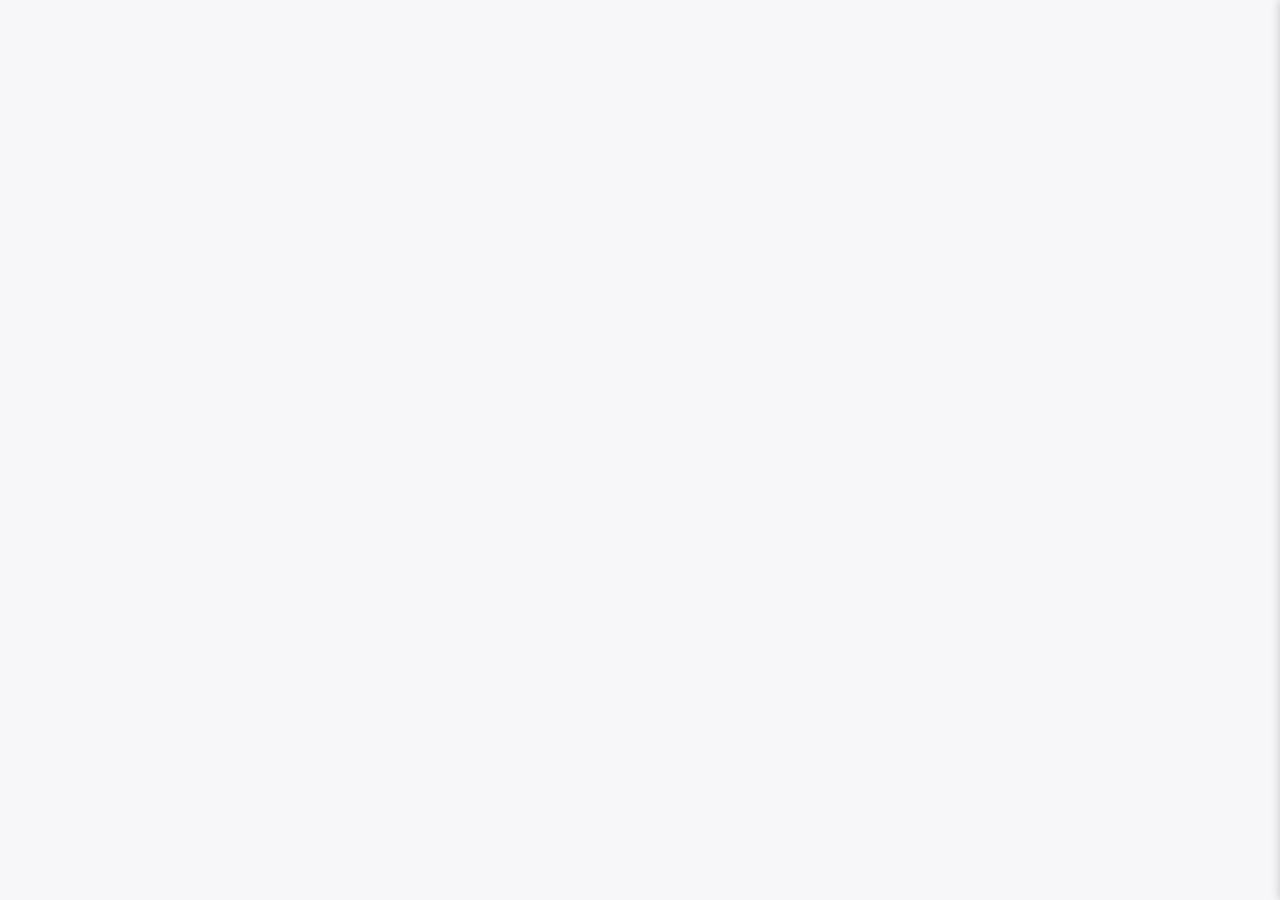
<file: admin.html>
<!DOCTYPE html>
<html lang="fr">
<head>
    <meta charset="UTF-8">
    <meta http-equiv="Content-Security-Policy" content="default-src 'self'; script-src 'self' 'unsafe-inline' https://www.gstatic.com https://cdnjs.cloudflare.com https://apis.google.com; style-src 'self' 'unsafe-inline' https://fonts.googleapis.com https://cdnjs.cloudflare.com; font-src 'self' https://fonts.gstatic.com https://cdnjs.cloudflare.com; img-src 'self' data: https://drive.google.com https://drive.usercontent.google.com https://lh3.googleusercontent.com https://res.cloudinary.com; connect-src 'self' https://www.gstatic.com https://lhwcoybugdsggcclhtgb.supabase.co https://ijxajtxnhbczgiarkefo.supabase.co https://identitytoolkit.googleapis.com https://securetoken.googleapis.com https://www.googleapis.com https://accounts.google.com https://api.cloudinary.com https://billet-proxy-worker.cyril-samson41.workers.dev; frame-src 'self' https://asso-billet-site.firebaseapp.com https://apis.google.com https://accounts.google.com;">
    <meta name="viewport" content="width=device-width, initial-scale=1.0">
    <meta name="description" content="Gestion du catalogue de billets touristiques — interface d'administration.">
    <title>Gestion Billets - BilletsTouristiques</title>
    <link href="https://fonts.googleapis.com/css2?family=Roboto:wght@300;400;500;700&display=swap" rel="stylesheet">
    <link rel="stylesheet" href="https://cdnjs.cloudflare.com/ajax/libs/font-awesome/6.5.1/css/all.min.css" integrity="sha512-DTOQO9RWCH3ppGqcWaEA1BIZOC6xxalwEsw9c2QQeAIftl+Vegovlnee1c9QX4TctnWMn13TZye+giMm8e2LwA==" crossorigin="anonymous">
    <link rel="stylesheet" href="style.css">
</head>
<body data-require-admin="true">
    <div id="menu-placeholder"></div>
    <div id="app-content" style="display:none">

        <div class="admin-page-header">
            <h1><i class="fa-solid fa-ticket"></i> Gestion des billets</h1>
            <button class="btn-admin-primary" id="btn-add-billet">
                <i class="fa-solid fa-plus"></i> Ajouter un billet
            </button>
        </div>

        <!-- Story 2.1b — Compteurs de statut (mini-cards filtrantes) -->
        <div id="admin-status-counters" class="admin-status-counters"></div>

        <!-- Story 2.1b — Barre de recherche + toggle "En cours" -->
        <div class="admin-filters-bar">
            <div class="admin-search">
                <i class="fa-solid fa-magnifying-glass admin-search__icon" aria-hidden="true"></i>
                <input type="text" id="admin-search-input" class="admin-search__input"
                       placeholder="Rechercher par nom, ville, reference, millesime, collecteur..."
                       aria-label="Rechercher un billet"
                       onkeyup="adminApplyFilters()">
                <button id="admin-search-clear" class="admin-search__clear hidden"
                        onclick="adminClearSearch()" aria-label="Effacer la recherche">
                    <i class="fa-solid fa-xmark" aria-hidden="true"></i>
                </button>
            </div>
            <button id="admin-filter-en-cours" class="admin-filter-toggle"
                    onclick="adminToggleEnCours()" aria-pressed="false">
                <i class="fa-solid fa-filter" aria-hidden="true"></i> En cours
            </button>
        </div>

        <div class="admin-cards-grid" id="admin-cards-grid">
            <p style="text-align:center; padding:40px; color:var(--color-text-light, #666); font-style:italic; grid-column: 1 / -1;">
                Chargement du catalogue...
            </p>
        </div>

        <div class="admin-pagination" id="admin-pagination" style="display:none"></div>

    </div>

    <!-- Story 2.2 — Overlay du panel lateral -->
    <div id="admin-panel-overlay" class="admin-panel-overlay"></div>

    <!-- Story 2.2 — Panel lateral (ajout / modification) -->
    <div id="admin-panel" class="admin-panel" role="dialog" aria-label="Ajouter un billet" aria-modal="true">

        <!-- Header -->
        <div class="admin-panel-header">
            <h2 id="panel-title">Ajouter un billet</h2>
            <button id="panel-close-btn" class="panel-close-btn" aria-label="Fermer le panel">&times;</button>
        </div>

        <!-- Body (scrollable) -->
        <div class="admin-panel-body">
            <form id="admin-billet-form" novalidate>

                <!-- Section 0 : Image du billet -->
                <fieldset class="admin-form-section">
                    <legend>Image du billet</legend>

                    <div class="admin-form-group">
                        <label>Image</label>
                        <div class="image-upload-zone" id="image-upload-zone">
                            <img id="image-preview" class="image-preview hidden" alt="Prévisualisation">
                            <div id="image-upload-placeholder" class="image-upload-placeholder">
                                <i class="fa-solid fa-cloud-arrow-up"></i>
                                <span>Cliquer ou glisser une image</span>
                            </div>
                            <input type="file" id="field-image-file" accept="image/*" class="hidden">
                            <div id="image-upload-progress" class="image-upload-progress hidden">
                                <div class="image-upload-progress-bar" id="image-upload-bar"></div>
                            </div>
                        </div>
                        <div class="image-upload-actions">
                            <button type="button" id="btn-image-browse" class="btn-image-action">Parcourir</button>
                            <button type="button" id="btn-image-remove" class="btn-image-action btn-image-remove hidden">Supprimer</button>
                        </div>
                    </div>

                    <input type="hidden" id="field-image-url" name="ImageUrl">

                    <div class="admin-form-group image-id-legacy hidden" id="group-image-id">
                        <label for="field-image-id">Image ID (Google Drive - ancien)</label>
                        <input type="text" id="field-image-id" name="ImageId" autocomplete="off" readonly disabled>
                    </div>
                </fieldset>

                <!-- Section 1 : Identification du billet -->
                <fieldset class="admin-form-section">
                    <legend>Identification du billet</legend>

                    <div class="admin-form-group">
                        <label for="field-nom-billet">Nom du billet *</label>
                        <input type="text" id="field-nom-billet" name="NomBillet" required autocomplete="off" placeholder="ARC DE TRIOMPHE">
                        <span class="admin-form-error" id="error-nom-billet"></span>
                    </div>

                    <div class="admin-form-group">
                        <label for="field-reference">Reference *</label>
                        <input type="text" id="field-reference" name="Reference" required autocomplete="off" placeholder="UEBE">
                        <span class="admin-form-error" id="error-reference"></span>
                    </div>

                    <div class="admin-form-group">
                        <label for="field-millesime">Millesime</label>
                        <select id="field-millesime" name="Millesime" class="admin-form-select">
                            <option value="">— Année —</option>
                        </select>
                    </div>

                    <div class="admin-form-group">
                        <label for="field-version">Version *</label>
                        <input type="text" id="field-version" name="Version" required autocomplete="off" placeholder="1">
                        <span class="admin-form-error" id="error-version"></span>
                    </div>
                </fieldset>

                <!-- Section 2 : Type de billet -->
                <fieldset class="admin-form-section">
                    <legend>Type de billet</legend>

                    <div class="admin-form-group admin-form-group-checkbox">
                        <label>
                            <input type="checkbox" id="field-version-normale" checked>
                            Existe en version normale
                        </label>
                    </div>
                    <div class="admin-form-group">
                        <label for="field-has-variante">Variante</label>
                        <select id="field-has-variante" name="HasVariante" class="admin-form-select">
                            <option value="">— Non renseigné —</option>
                            <option value="N">Pas de variante</option>
                            <option value="A">Anniversaire</option>
                            <option value="D">Doré</option>
                        </select>
                        <span class="admin-form-error" id="error-has-variante"></span>
                    </div>
                    <small class="field-hint">Un billet doit exister en au moins un type : normal ou variante.</small>
                </fieldset>

                <!-- Section 3 : Localisation & Description -->
                <fieldset class="admin-form-section">
                    <legend>Localisation & Description</legend>

                    <div class="admin-form-group">
                        <label for="field-pays">Pays</label>
                        <select id="field-pays" name="Pays" class="admin-form-select">
                            <option value="">— Sélectionner un pays —</option>
                        </select>
                    </div>

                    <div class="admin-form-group">
                        <label for="field-ville">Ville</label>
                        <input type="text" id="field-ville" name="Ville" autocomplete="off" placeholder="Paris">
                    </div>

                    <div class="admin-form-group">
                        <label for="field-dep">Departement</label>
                        <input type="text" id="field-dep" name="Dep" autocomplete="off" placeholder="75">
                    </div>

                    <div class="admin-form-group">
                        <label for="field-cp">Code postal</label>
                        <input type="text" id="field-cp" name="Cp" autocomplete="off" placeholder="75008">
                    </div>

                    <div class="admin-form-group">
                        <label for="field-theme">Theme</label>
                        <input type="text" id="field-theme" name="Theme" autocomplete="off" placeholder="Monument">
                    </div>
                </fieldset>

                <!-- Section 4 : Statut du billet -->
                <fieldset class="admin-form-section">
                    <legend>Statut du billet</legend>
                    <div class="admin-form-group">
                        <label for="field-categorie">Statut du billet</label>
                        <select id="field-categorie" name="Categorie" class="admin-form-select">
                            <option value="Masqué">Masqué (non affiché publiquement)</option>
                            <option value="Jamais édité, projet">Jamais édité, projet</option>
                            <option value="Pré collecte">Pré collecte</option>
                            <option value="Collecte">Collecte</option>
                            <option value="Pas de collecte">Pas de collecte</option>
                            <option value="Terminé">Terminé</option>
                        </select>
                    </div>
                </fieldset>

                <!-- Section 5 : Dates -->
                <fieldset class="admin-form-section">
                    <legend>Dates</legend>

                    <div class="admin-form-group">
                        <label for="field-date-pre">Date pre-collecte</label>
                        <input type="date" id="field-date-pre" name="DatePre">
                        <span class="admin-form-error" id="error-date-pre"></span>
                    </div>

                    <div class="admin-form-group">
                        <label for="field-date-coll">Date collecte</label>
                        <input type="date" id="field-date-coll" name="DateColl">
                    </div>

                    <div class="admin-form-group">
                        <label for="field-date-fin">Date fin</label>
                        <input type="date" id="field-date-fin" name="DateFin">
                    </div>
                </fieldset>

                <!-- Section 6 : Collecte & Prix -->
                <fieldset class="admin-form-section">
                    <legend>Collecte & Prix</legend>

                    <div class="admin-form-group">
                        <label for="field-collecteur">Collecteur</label>
                        <select id="field-collecteur" name="Collecteur" class="admin-form-select">
                            <option value="">— Sélectionner un collecteur —</option>
                        </select>
                        <span class="admin-form-error" id="error-collecteur"></span>
                    </div>

                    <!-- Epic 13 : Prix/FDP gérés dans le formulaire collecte -->
                </fieldset>

                <!-- Section 7 : Liens -->
                <fieldset class="admin-form-section">
                    <legend>Liens</legend>

                    <div class="admin-form-group" data-google-field="true">
                        <label for="field-link-sheet">Lien Google Sheet</label>
                        <input type="text" id="field-link-sheet" name="LinkSheet" autocomplete="off">
                    </div>

                    <div class="admin-form-group">
                        <label for="field-link-fb">Lien Facebook</label>
                        <input type="text" id="field-link-fb" name="LinkFB" autocomplete="off">
                    </div>

                    <div class="admin-form-group" data-google-field="true">
                        <label for="field-sondage">Sondage</label>
                        <input type="text" id="field-sondage" name="Sondage" autocomplete="off">
                    </div>

                    <div class="admin-form-group" data-google-field="true">
                        <label for="field-link-sondage">Lien sondage</label>
                        <input type="text" id="field-link-sondage" name="LinkSondage" autocomplete="off">
                    </div>
                </fieldset>

                <!-- Section 8 : Commentaire -->
                <fieldset class="admin-form-section">
                    <legend>Commentaire</legend>

                    <div class="admin-form-group">
                        <label for="field-commentaire">Commentaire</label>
                        <textarea id="field-commentaire" name="Commentaire" rows="3"></textarea>
                    </div>
                </fieldset>

                <!-- Section 9 : Collectes supplémentaires (Story 12.3) -->
                <div id="admin-collectes-supplementaires" style="display:none" class="admin-collectes-section">
                    <h4 class="admin-collectes-title">Collectes supplémentaires</h4>
                    <div id="collectes-list"></div>
                    <div id="collecte-add-form" class="collecte-add-form">
                        <div class="admin-form-group">
                            <label for="field-collecte-nom">Nom *</label>
                            <input type="text" id="field-collecte-nom" autocomplete="off" placeholder="Rattrapage automne 2026">
                            <span class="admin-form-error" id="error-collecte-nom"></span>
                        </div>
                        <div class="admin-form-group">
                            <label for="field-collecte-scope">Scope *</label>
                            <select id="field-collecte-scope" class="admin-form-select">
                                <option value="">— Sélectionner —</option>
                                <option value="normal">Normal</option>
                                <option value="variante">Variante</option>
                                <option value="les_deux">Les deux</option>
                            </select>
                            <span class="admin-form-error" id="error-collecte-scope"></span>
                        </div>
                        <div class="admin-form-group">
                            <label for="field-collecte-collecteur">Collecteur</label>
                            <select id="field-collecte-collecteur" class="admin-form-select">
                                <option value="">— Sélectionner un collecteur —</option>
                            </select>
                        </div>
                        <div class="admin-form-group">
                            <label for="field-collecte-date-pre">Date pré-collecte</label>
                            <input type="date" id="field-collecte-date-pre">
                        </div>
                        <div class="admin-form-group">
                            <label for="field-collecte-date-coll">Date collecte</label>
                            <input type="date" id="field-collecte-date-coll">
                        </div>
                        <div class="admin-form-group">
                            <label for="field-collecte-date-fin">Date fin</label>
                            <input type="date" id="field-collecte-date-fin">
                        </div>
                        <div class="admin-form-group">
                            <label for="field-collecte-prix">Prix (€)</label>
                            <input type="number" id="field-collecte-prix" step="0.01" min="0" placeholder="15.00">
                        </div>
                        <div class="admin-form-group">
                            <label for="field-collecte-prix-variante">Prix variante (€)</label>
                            <input type="number" id="field-collecte-prix-variante" step="0.01" min="0" placeholder="20.00">
                        </div>
                        <div class="admin-form-group admin-form-group-inline">
                            <label for="field-collecte-payer-fdp">
                                <input type="checkbox" id="field-collecte-payer-fdp"> Payer les FDP
                            </label>
                        </div>
                        <div class="admin-form-group">
                            <label for="field-collecte-fdp-com">Commentaire FDP</label>
                            <textarea id="field-collecte-fdp-com" rows="2" placeholder="Note libre (non utilisé dans les calculs)"></textarea>
                        </div>
                        <button type="button" id="btn-add-collecte" class="btn-admin-secondary">
                            <i class="fa-solid fa-plus"></i> Ajouter cette collecte
                        </button>
                    </div>
                </div>

            </form>
        </div>

        <!-- Footer -->
        <div class="admin-panel-footer">
            <button type="submit" id="panel-save-btn" class="btn-primary" form="admin-billet-form">Sauvegarder</button>
        </div>

    </div>

    <!-- Story 2.4 — Modale de confirmation de suppression -->
    <div id="delete-modal-overlay" class="admin-modal-overlay" style="display: none;">
        <div id="delete-modal" class="admin-modal" role="alertdialog" aria-modal="true" aria-labelledby="delete-modal-title" aria-describedby="delete-modal-desc">
            <h2 id="delete-modal-title" class="admin-modal-title">Supprimer ce billet ?</h2>
            <p id="delete-modal-desc" class="admin-modal-desc">
                Cette action est irreversible. Pour confirmer, tapez le nom exact du billet :
            </p>
            <p id="delete-modal-billet-name" class="admin-modal-billet-name"></p>
            <div class="admin-modal-input-group">
                <label for="delete-confirm-input" class="admin-modal-label">Nom du billet</label>
                <input type="text" id="delete-confirm-input" class="admin-modal-input" autocomplete="off" spellcheck="false" placeholder="Tapez le nom ici...">
            </div>
            <div class="admin-modal-actions">
                <button type="button" id="delete-cancel-btn" class="admin-modal-btn admin-modal-btn-secondary" onclick="closeDeleteModal()">Annuler</button>
                <button type="button" id="delete-confirm-btn" class="admin-modal-btn admin-modal-btn-danger" disabled onclick="confirmDelete()">Confirmer la suppression</button>
            </div>
        </div>
    </div>

    <!-- Modale Partage Facebook -->
    <div id="share-modal-overlay" class="admin-modal-overlay" style="display: none;">
        <div class="admin-modal admin-modal--share">
            <div class="admin-modal-header-row">
                <h2 class="admin-modal-title" style="color: var(--color-primary);"><i class="fa-solid fa-share-nodes"></i> Partager</h2>
                <button class="admin-modal-close-btn" onclick="closeShareModal()">&times;</button>
            </div>
            <div id="share-modal-content" class="share-modal-content">
                <pre id="share-modal-text-top" class="share-modal-text"></pre>
                <pre id="share-modal-text-bottom" class="share-modal-text"></pre>
                <img id="share-modal-image" class="share-modal-image" style="display:none" alt="Image du billet">
            </div>
            <div class="admin-modal-actions">
                <button type="button" id="share-copy-btn" class="admin-modal-btn admin-modal-btn-primary" onclick="copyShareText()">
                    <i class="fa-solid fa-copy"></i> Copier
                </button>
                <button type="button" class="admin-modal-btn admin-modal-btn-secondary" onclick="closeShareModal()">Fermer</button>
            </div>
        </div>
    </div>

    <!-- Modale Gestion des inscriptions -->
    <div id="inscriptions-modal-overlay" class="admin-modal-overlay" style="display: none;">
        <div class="admin-modal admin-modal--inscriptions">
            <div class="admin-modal-header-row">
                <h2 class="admin-modal-title" style="color: var(--color-primary);" id="inscriptions-modal-title">Inscriptions</h2>
                <button class="admin-modal-close-btn" onclick="closeInscriptionsModal()">&times;</button>
            </div>
            <div id="inscriptions-modal-body"></div>
        </div>
    </div>

    <script src="https://www.gstatic.com/firebasejs/8.10.1/firebase-app.js" integrity="sha384-v3Z/Xdw1sCeo6M/geW7sn1Lt9obIm7MhAk8laVV+rvYFmzuWDELOiygx7dVte2dX" crossorigin="anonymous"></script>
    <script src="https://www.gstatic.com/firebasejs/8.10.1/firebase-auth.js" integrity="sha384-p62xBRve8PdqGDGASZtZMuHgPsyPcT5VsFwgmz2p4zaFdEtt5ZzNqxK+CLzQS7xP" crossorigin="anonymous"></script>
    <script src="global.js"></script>
    <script src="admin.js"></script>
</body>
</html>
</file>
<file: style.css>
/* =========================================
   0. VARIABLES CSS (Palette de couleurs)
   ========================================= */
:root {
    --color-primary:   #5D3A7E; /* Violet principal */
    --color-secondary: #7F58A0; /* Violet moyen */
    --color-accent:    #B19CD9; /* Lilas clair */
    --color-surface:   #EFE9F7; /* Fond mauve clair */
    --color-bg:        #F7F7F9; /* Fond gris clair */
    --color-danger:    #CC4444; /* Rouge */
    --color-facebook:  #1877F2; /* Bleu Facebook */

    /* Spacing */
    --spacing-xs: 4px;
    --spacing-sm: 8px;
    --spacing-md: 16px;
    --spacing-lg: 24px;
    --spacing-xl: 32px;

    /* Radius */
    --radius-sm: 4px;
    --radius-md: 8px;

    /* Transitions */
    --transition-fast: 150ms ease;
    --transition-normal: 300ms ease;

    /* Semantic colors */
    --color-success: #2E7D32;
    --color-warning: #F57C00;
    --color-info: #1565C0;

    /* Text */
    --color-text:           #333333;
    --color-text-secondary: #555555;
    --color-text-muted:     #666666;
    --color-text-hint:      #888888;
    --color-text-disabled:  #999999;
    --color-text-inverse:   #FFFFFF;

    /* Background */
    --color-bg-white:       #FFFFFF;
    --color-bg-hover:       #F5F5F5;
    --color-bg-disabled:    #F0F0F0;

    /* Border */
    --color-border:         #CCCCCC;
    --color-border-light:   #DDDDDD;
    --color-border-lighter: #EEEEEE;
    --color-border-disabled:#E0E0E0;

    /* Badge */
    --color-badge-declare:        #FF9800;
    --color-badge-inactive:       #9E9E9E;
    --color-badge-inactive-dark:  #757575;
    --color-badge-inscrit-bg:     #D4EDDA;
    --color-badge-inscrit-text:   #155724;
    --color-badge-warning-bg:     #FFF3CD;
    --color-badge-warning-text:   #856404;
    --color-badge-warning-border: #FFEEBA;
    --color-badge-info-bg:        #CCE5FF;
    --color-badge-info-text:      #004085;
    --color-badge-success-bg:     #E8F5E9;
    --color-badge-error-bg:       #F8D7DA;
    --color-badge-error-text:     #721C24;
    --color-badge-error-border:   #F5C6CB;
    --color-badge-variant-bg:     #F3E5F5;
    --color-badge-variant-text:   #7B1FA2;
    --color-badge-member-bg:      #E0E0E0;
    --color-badge-member-text:    #616161;

    /* External brands */
    --color-facebook-hover:  #145DBB;
    --color-paypal:          #0070BA;
    --color-paypal-hover:    #005EA6;
    --color-payment:         #E67E22;
    --color-payment-hover:   #D35400;
    --color-payment-active:  #BA4A00;
    --color-export:          #27AE60;
    --color-export-hover:    #219A52;
    --color-success-dark:    #388E3C;
    --color-delete:          #E74C3C;

    /* Misc */
    --color-icon-orange:     #F39C12;
    --color-text-warning:    #E67E22;
    --color-text-silver:     #BDC3C7;
    --color-bg-light-error:  #FCE4E4;
}

/* =========================================
   1. SECURITE & GLOBAL
   ========================================= */
body {
    font-family: 'Roboto', sans-serif;
    background-color: var(--color-bg);
    
    margin: 0;
    padding: 20px;
    color: var(--color-text);
}

/* --- LE RIDEAU DE FER --- */
/* IMPORTANT : On cache le site par défaut. */
/* Seul global.js l'affichera une fois connecté. */
#app-content {
    display: none;
    max-width: 1400px;
    margin: 0 auto;
}

.hidden {
    display: none !important;
}

/* =========================================
   2. MENU DE NAVIGATION
   ========================================= */
.navbar {
    background-color: var(--color-primary);
    
    color: var(--color-text-inverse);
    padding: 0 20px;
    display: flex;
    justify-content: space-between;
    align-items: center;
    height: 60px;
    border-radius: 8px;
    margin-bottom: 20px;
    position: relative;
    box-shadow: 0 2px 5px rgba(0, 0, 0, 0.1);
}

.nav-brand {
    font-weight: bold;
    font-size: 1.2rem;
    white-space: nowrap;
}

.nav-links {
    display: flex;
    gap: 0;
    height: 100%;
    align-items: center;
}

.nav-links a,
.dropdown {
    height: 100%;
    display: flex;
    align-items: center;
    padding: 0 15px;
    text-decoration: none;
    color: var(--color-text-inverse);
    font-size: 0.95rem;
    transition: background-color 0.3s, color 0.3s;
    cursor: pointer;
}

.nav-links a:hover,
.dropdown:hover {
    background-color: var(--color-secondary);
    
    color: var(--color-text-inverse);
}

.nav-links a.active {
    background-color: var(--color-secondary);
    /* Fond violet au survol/actif */
    color: var(--color-accent);
    
    font-weight: 500;
}

/* Dropdown */
.dropdown {
    position: relative;
    cursor: pointer;
}

.dropbtn {
    background: none;
    border: none;
    color: inherit;
    font-size: 1rem;
    cursor: pointer;
    font-family: inherit;
    padding: 0;
    display: flex;
    align-items: center;
    gap: 5px;
}

/* QW-2 — Dropdown parent actif quand une page enfant est active */
.dropbtn.active {
    color: var(--color-accent);
    font-weight: 500;
}

.dropdown-content {
    display: none;
    position: absolute;
    background-color: var(--color-bg-white);
    min-width: 180px;
    box-shadow: 0px 8px 16px rgba(0, 0, 0, 0.2);
    z-index: 100;
    border-radius: 0 0 4px 4px;
    top: 100%;
    left: 0;
}

.dropdown:hover .dropdown-content {
    display: block;
}

.dropdown-content a {
    /* Styles corrigés pour les liens dans le dropdown */
    color: var(--color-text);
    /* Texte sombre */
    padding: 12px 16px;
    text-decoration: none;
    display: block;
    height: auto;
    font-size: 0.9rem;
    background-color: transparent !important;
    /* Important pour ne pas hériter du fond violet du survol parent */
    transition: background-color 0.3s, color 0.3s;
}

.dropdown-content a:hover {
    background-color: var(--color-bg-hover);
    color: var(--color-secondary);
}

/* QW-2 — Lien actif dans un dropdown */
.dropdown-content a.active {
    color: var(--color-accent);
    font-weight: 500;
    background-color: var(--color-bg-hover) !important;
}

.dropdown-header {
    display: block;
    padding: 8px 16px 4px;
    font-size: 0.75rem;
    font-weight: 700;
    color: var(--color-secondary);
    text-transform: uppercase;
    letter-spacing: 0.5px;
}

.dropdown-divider {
    height: 1px;
    margin: 6px 12px;
    background-color: var(--color-border-light);
}

/* --- PROFIL & BOUTON DÉCONNEXION --- */
.user-info {
    display: flex;
    align-items: center;
    gap: 15px;
    margin-left: 20px;
    padding-left: 20px;
    border-left: 1px solid rgba(255, 255, 255, 0.15);
    /* Fine ligne de séparation */
    height: 30px;
    /* Centrage vertical */
}

.user-email {
    font-size: 0.85rem;
    font-weight: 500;
    color: var(--color-text-silver);
    /* Gris argenté doux */
    letter-spacing: 0.5px;
}

.btn-logout {
    /* Style Ghost Button moderne */
    background-color: transparent;
    border: 1px solid var(--color-danger);
    
    color: var(--color-danger);
    padding: 6px 15px;
    border-radius: 50px;
    /* Forme pilule */
    font-size: 0.8rem;
    font-weight: bold;
    cursor: pointer;
    transition: all 0.3s ease;
    display: flex;
    align-items: center;
    gap: 6px;
    font-family: 'Roboto', sans-serif;
    text-transform: uppercase;
}

.btn-logout:hover {
    background-color: var(--color-danger);
    color: var(--color-text-inverse);
    box-shadow: 0 0 10px rgba(204, 68, 68, 0.4);
    /* Effet néon au survol */
    transform: translateY(-1px);
}

/* Mobile */
.nav-toggle {
    display: none;
    background: none;
    border: none;
    color: var(--color-text-inverse);
    font-size: 1.5rem;
    cursor: pointer;
}

@media (max-width: 768px) {
    .nav-toggle {
        display: block;
    }

    .nav-links {
        display: none;
        flex-direction: column;
        width: 100%;
        height: auto;
        position: absolute;
        top: 60px;
        left: 0;
        background-color: var(--color-primary);
        
        padding: 10px 0;
        z-index: 999;
        border-radius: 0 0 8px 8px;
        align-items: stretch;
    }

    .nav-links.active {
        display: flex;
    }

    .nav-links a,
    .dropdown {
        display: block;
        width: 100%;
        text-align: center;
        padding: 15px 0;
        height: auto;
    }

    .dropdown-content {
        position: static;
        display: block;
        background: var(--color-secondary);
        
        box-shadow: none;
        width: 100%;
    }

    .dropdown-content a {
        color: var(--color-border-light);
        /* Rétablit le texte clair sur fond foncé pour le mobile */
        padding-left: 0;
        text-align: center;
        background-color: transparent !important;
    }

    .dropbtn {
        display: none;
    }

    /* Ajustement Profil sur Mobile */
    .user-info {
        flex-direction: column;
        border-left: none;
        border-top: 1px solid rgba(255, 255, 255, 0.1);
        padding: 20px 0;
        margin: 0;
        height: auto;
        width: 100%;
        gap: 15px;
    }

    .btn-logout {
        width: 80%;
        /* Bouton large sur mobile */
        justify-content: center;
        padding: 10px;
    }
}

/* =========================================
   3. PAGES DE TEXTE (Accueil, Construction...)
   ========================================= */
.text-page {
    background: var(--color-bg-white);
    padding: 40px;
    border-radius: 8px;
    box-shadow: 0 2px 5px rgba(0, 0, 0, 0.1);
}

.text-page.center {
    text-align: center;
}

.construction-icon {
    font-size: 4rem;
    color: var(--color-icon-orange);
    margin-bottom: 20px;
}

/* Laisse la couleur orange pour les alertes/construction */

/* Icônes spécifiques aux pages */
.collector-icon {
    font-size: 4rem;
    color: var(--color-primary);
    
    margin-bottom: 20px;
}

.contact-icon {
    font-size: 4rem;
    color: var(--color-primary);
    
    margin-bottom: 20px;
}

.link-icon {
    font-size: 4rem;
    color: var(--color-primary);
    
    margin-bottom: 20px;
}


.text-page h1 {
    color: var(--color-primary);
    
    border-bottom: 2px solid var(--color-accent);
    
    padding-bottom: 10px;
    margin-top: 0;
}

.text-page h2 {
    color: var(--color-accent);
    
    margin-top: 30px;
    font-size: 1.4rem;
}

.text-page ul,
.text-page ol {
    padding-left: 20px;
}

.text-page li {
    margin-bottom: 10px;
}

.alert-box {
    background-color: var(--color-surface);
    
    border-left: 5px solid var(--color-secondary);
    
    padding: 15px;
    margin: 20px 0;
    border-radius: 4px;
}

.team-list {
    font-style: italic;
    color: var(--color-text-muted);
    margin-top: 20px;
}


/* --- STYLES TARIFS (Page Frais de Port) --- */
.text-page.rates {
    text-align: left;
    margin: 20px auto;
    padding: 0;
    /* Permet au fond blanc de prendre toute la largeur */
}

/* WRAPPER : Limite la largeur du contenu interne pour la lisibilité (900px) */
.rates-content-wrapper {
    max-width: 900px;
    margin: 0 auto;
    padding: 40px;
    /* Ajoute le padding (espace intérieur) pour le contenu */
}

.rates-content-wrapper h2 {
    color: var(--color-primary);
    font-size: 1.6rem;
    border-bottom: 2px solid var(--color-accent);
    padding-bottom: 5px;
    margin-top: 40px;
}

.rates-table-container {
    margin-bottom: 40px;
    overflow-x: auto;
}

.rates-table {
    width: 100%;
    border-collapse: collapse;
    margin: 20px 0;
    font-size: 0.9rem;
    min-width: 600px;
}

.rates-table th,
.rates-table td {
    padding: 12px 15px;
    border: 1px solid var(--color-border-light);
    text-align: center;
}

.rates-table thead th {
    background-color: var(--color-primary);
    color: var(--color-text-inverse);
    font-weight: bold;
    text-transform: uppercase;
    letter-spacing: 0.5px;
    position: sticky;
    top: 0;
    z-index: 2;
}

.rates-table tbody tr:nth-child(even) {
    background-color: var(--color-bg);
}

.rates-table tbody tr:hover {
    background-color: var(--color-surface);
}

.rates-info-box {
    margin: 25px 0;
    padding: 20px;
    background-color: var(--color-surface);
    border-left: 5px solid var(--color-secondary);
    border-radius: 4px;
    font-size: 0.9rem;
}

.rates-info-box h3 {
    color: var(--color-primary);
    margin-top: 0;
    font-size: 1.1rem;
}

.rates-info-box ul {
    list-style: none;
    padding-left: 0;
}

.rates-info-box li {
    margin-bottom: 8px;
    line-height: 1.4;
}

.rates-info-box strong {
    color: var(--color-secondary);
}

.rates-disclaimer {
    margin-top: 20px;
    font-size: 0.85rem;
    color: var(--color-text-muted);
    font-style: italic;
}

.rates-return-link {
    color: var(--color-secondary);
    text-decoration: none;
    margin-top: 20px;
    display: inline-block;
    font-weight: 500;
}

.rates-return-link:hover {
    text-decoration: underline;
}

/* --- STYLES CONTACT / COLLECTEURS --- */
.admin-info {
    text-align: left;
    max-width: 900px;
    margin: 0 auto;
}

.hours-box {
    background-color: var(--color-surface);
    /* Mauve très clair */
    border: 1px solid var(--color-accent);
    /* Mauve clair */
    padding: 20px;
    border-radius: 8px;
    margin: 30px 0;
    box-shadow: 0 2px 4px rgba(0, 0, 0, 0.05);
}

.hours-box strong {
    color: var(--color-primary);
    font-weight: 700;
}

.hours-box p {
    margin: 5px 0;
}

.closed-warning {
    color: var(--color-danger);
    font-weight: 500;
    margin-top: 15px;
}

.team-grid {
    display: grid;
    grid-template-columns: repeat(auto-fill, minmax(280px, 1fr));
    gap: 30px;
    margin-top: 40px;
}

.team-member {
    background: var(--color-bg-white);
    padding: 20px;
    border-radius: 8px;
    border-top: 5px solid var(--color-secondary);
    /* Violet Moyen */
    box-shadow: 0 2px 5px rgba(0, 0, 0, 0.1);
}

.team-member h3 {
    color: var(--color-primary);
    margin-top: 0;
    font-size: 1.2rem;
    border-bottom: 1px dashed var(--color-border-lighter);
    padding-bottom: 10px;
    margin-bottom: 10px;
}

.team-member ul {
    list-style: none;
    padding-left: 0;
    font-size: 0.9rem;
    color: var(--color-text-secondary);
}

.team-member li {
    margin-bottom: 5px;
}

.messenger-link {
    color: var(--color-facebook);
    text-decoration: none;
    font-size: 1em;
    margin-left: 6px;
    transition: opacity 0.2s;
}

.messenger-link:hover {
    opacity: 0.7;
}

/* --- STYLES LIENS UTILES --- */
.facebook-link-box {
    text-align: center;
    max-width: 600px;
    margin: 40px auto 20px auto;
    padding: 30px 20px;
    background: var(--color-surface);
    /* Mauve très clair */
    border: 2px solid var(--color-accent);
    /* Mauve clair */
    border-radius: 10px;
    transition: transform 0.3s ease;
}

.facebook-link-box:hover {
    transform: translateY(-5px);
    box-shadow: 0 8px 15px rgba(0, 0, 0, 0.1);
}

.facebook-link-box h2 {
    color: var(--color-primary);
    font-size: 1.8rem;
    margin-top: 0;
    margin-bottom: 15px;
    border-bottom: none;
}

.facebook-link-box a {
    display: inline-block;
    background-color: var(--color-facebook);
    /* Bleu Facebook */
    color: var(--color-text-inverse);
    padding: 10px 25px;
    border-radius: 50px;
    text-decoration: none;
    font-weight: 500;
    font-size: 1.1rem;
    transition: background-color 0.3s;
    box-shadow: 0 2px 5px rgba(0, 0, 0, 0.2);
}

.facebook-link-box a:hover {
    background-color: var(--color-facebook-hover);
}


/* =========================================
   4. APPLI BILLETS (Grille, Filtres...)
   ========================================= */
header {
    display: flex;
    justify-content: space-between;
    align-items: center;
    margin-bottom: 25px;
    background: var(--color-bg-white);
    padding: 15px 20px;
    border-radius: 8px;
    box-shadow: 0 2px 4px rgba(0, 0, 0, 0.05);
}

.btn-mode {
    background: var(--color-bg-white);
    border: 1px solid var(--color-border-light);
    padding: 8px 12px;
    cursor: pointer;
    border-radius: 4px;
    margin-left: 5px;
    color: var(--color-text-secondary);
    transition: background 0.2s;
}

.btn-mode:hover {
    background: var(--color-border-lighter);
    color: var(--color-text);
}

.btn-mode--active {
    background: var(--color-primary, #555);
    color: #fff;
    border-color: var(--color-primary, #555);
}

.btn-mode--active:hover {
    background: var(--color-primary, #555);
    color: #fff;
}

/* Toggle switch (masquer pas intéressé) */
.toggle-switch {
    display: inline-flex;
    align-items: center;
    gap: 8px;
    cursor: pointer;
    user-select: none;
}

.toggle-switch input[type="checkbox"] {
    position: absolute;
    opacity: 0;
    width: 0;
    height: 0;
    pointer-events: none;
}

.toggle-slider {
    position: relative;
    display: inline-block;
    width: 36px;
    height: 20px;
    background: var(--color-border-light);
    border-radius: 10px;
    transition: background 0.2s;
    flex-shrink: 0;
}

.toggle-slider::after {
    content: '';
    position: absolute;
    width: 14px;
    height: 14px;
    background: #fff;
    border-radius: 50%;
    top: 3px;
    left: 3px;
    transition: transform 0.2s;
    box-shadow: 0 1px 3px rgba(0,0,0,0.2);
}

.toggle-switch input:checked + .toggle-slider {
    background: var(--color-primary);
}

.toggle-switch input:checked + .toggle-slider::after {
    transform: translateX(16px);
}

.toggle-label {
    font-size: 0.85em;
    color: var(--color-text-secondary);
    white-space: nowrap;
}

/* #8 — Bouton toggle filtres (visible uniquement sur mobile) */
.filters-toggle {
    display: none;
    width: 100%;
    padding: var(--spacing-sm) var(--spacing-md);
    margin-bottom: var(--spacing-sm);
    background: var(--color-bg-white);
    border: 1px solid var(--color-border-light);
    border-radius: var(--radius-md);
    font-size: 0.95rem;
    font-weight: 500;
    color: var(--color-primary);
    cursor: pointer;
    align-items: center;
    justify-content: center;
    gap: var(--spacing-sm);
}

.filters-toggle-icon {
    transition: transform 0.2s ease;
}

@media (max-width: 767px) {
    .filters-toggle {
        display: flex;
    }
    .filters-container.filters-hidden {
        display: none;
    }
}

.filters-container {
    background: var(--color-bg-white);
    padding: 20px;
    border-radius: 8px;
    box-shadow: 0 2px 5px rgba(0, 0, 0, 0.05);
    display: flex;
    flex-wrap: wrap;
    gap: 15px;
    margin-bottom: 30px;
    align-items: flex-end;
}

.filters-row {
    display: flex;
    flex-wrap: wrap;
    gap: 15px;
    align-items: flex-end;
    margin-bottom: 10px;
}

.filter-group {
    display: flex;
    flex-direction: column;
    flex-grow: 1;
    min-width: 140px;
}

.filter-group label {
    font-size: 0.8rem;
    color: var(--color-text-muted);
    margin-bottom: 5px;
    font-weight: bold;
}

select,
input {
    padding: 8px;
    border: 1px solid var(--color-border-light);
    border-radius: 4px;
    width: 100%;
    box-sizing: border-box;
}

#search-input {
    min-width: 250px;
    flex-grow: 2;
}

/* Multi-select Pays */
.multiselect-wrapper {
    position: relative;
}

.multiselect-btn {
    display: flex;
    align-items: center;
    width: 100%;
    padding: 8px;
    border: 1px solid var(--color-border-light);
    border-radius: 4px;
    background: #fff;
    cursor: pointer;
    text-align: left;
    font-size: 1em;
    box-sizing: border-box;
    gap: 6px;
    color: inherit;
}

.multiselect-btn:hover {
    border-color: var(--color-primary, #555);
}

.multiselect-chevron {
    font-size: 0.75em;
    margin-left: auto;
    color: var(--color-text-muted);
}

.multiselect-dropdown {
    position: absolute;
    top: calc(100% + 2px);
    left: 0;
    right: 0;
    background: #fff;
    border: 1px solid var(--color-border-light);
    border-radius: 4px;
    box-shadow: 0 4px 12px rgba(0,0,0,0.15);
    z-index: 200;
    max-height: 240px;
    overflow-y: auto;
}

.multiselect-dropdown label {
    display: flex;
    align-items: center;
    gap: 8px;
    padding: 7px 10px;
    cursor: pointer;
    font-weight: normal;
    font-size: 0.9em;
    color: var(--color-text);
    margin: 0;
    white-space: nowrap;
}

.multiselect-dropdown label:hover {
    background: #f5f5f5;
}

.multiselect-dropdown input[type="checkbox"] {
    width: auto;
    padding: 0;
    border: none;
    flex-shrink: 0;
}

.multiselect-clear {
    display: block;
    padding: 6px 10px;
    font-size: 0.8em;
    color: var(--color-primary, #555);
    cursor: pointer;
    border-bottom: 1px solid var(--color-border-light);
    text-align: center;
}

.multiselect-clear:hover {
    background: #f5f5f5;
}

/* Styles généraux de la grille */
#cards-grid {
    display: grid;
    grid-template-columns: repeat(auto-fill, minmax(300px, 1fr));
    gap: 20px;
}

/* Vignettes (Mode Collecte) */
.global-container {
    background: var(--color-bg-white);
    border-radius: 8px;
    overflow: hidden;
    box-shadow: 0 2px 5px rgba(0, 0, 0, 0.1);
    transition: transform 0.2s;
    display: flex;
    /* Assure que le mode Collecte s'affiche */
    flex-direction: column;
    border-top-width: 8px;
    border-top-style: solid;
}

.global-container:hover {
    transform: translateY(-3px);
    box-shadow: 0 5px 15px rgba(0, 0, 0, 0.15);
}

.header-container {
    position: relative;
    /* height: 150px; REMOVED fixed height */
    width: 100%;
    box-sizing: border-box;
    aspect-ratio: 135 / 74;
    display: flex;
    align-items: flex-end;
    color: var(--color-text-inverse);
    padding: 10px;
}

.city-strip {
    padding: 5px 10px;
    text-align: center;
    font-weight: bold;
    font-size: 1.1rem;
    text-transform: uppercase;
    border-bottom: 1px solid var(--color-border-light);
}

.image-bg {
    position: absolute;
    top: -3px;
    left: 0;
    right: 0;
    bottom: 0px;
    background-size: contain !important;
    background-repeat: no-repeat !important;
    background-position: center !important;
    opacity: 0.8;
}

.category {
    position: absolute;
    top: 10px;
    right: 10px;
    padding: 4px 8px;
    border-radius: 5px;
    font-size: 0.7rem;
    font-weight: bold;
    z-index: 2;
}

.badge-collecte-supp-active {
    position: absolute;
    top: 10px;
    left: 10px;
    padding: 4px 8px;
    border-radius: 5px;
    font-size: 0.7rem;
    font-weight: bold;
    z-index: 2;
    background-color: #2e7d32;
    color: #fff;
    display: flex;
    align-items: center;
    gap: 4px;
}



.content {
    padding: 15px;
    line-height: 1.4;
}

.description {
    font-size: 0.9rem;
    color: var(--color-text-secondary);
    margin-bottom: 10px;
}

.more {
    padding: 0 15px 15px;
    text-align: center;
}

.dates td {
    padding: 5px;
    font-size: 0.9rem;
}

.dates td:first-child {
    color: var(--color-text-muted);
    text-align: right;
    padding-right: 10px;
}

.action-icons {
    display: flex;
    justify-content: space-around;
    align-items: center;
    margin-top: 10px;
}

.icon-btn {
    color: var(--color-primary);
    font-size: 1.5rem;
    text-decoration: none;
    transition: color 0.2s, transform 0.2s;
}

.icon-btn:hover {
    color: var(--color-secondary);
    transform: scale(1.1);
}

.ico-form {
    color: var(--color-primary);
}

.ico-sheet {
    color: #21A366;
}

.ico-fb {
    color: var(--color-facebook);
}

.ico-dl {
    color: #5f6368;
}

.fa-paypal {
    transition: transform 0.2s;
    display: inline-block;
}

a:hover .fa-paypal {
    transform: scale(1.2);
}

/* Slider Date */
#date-slider {
    height: 10px;
    box-shadow: none;
    border: none;
    background: var(--color-border-disabled);
    margin: 10px 10px 20px 10px;
}

.noUi-connect {
    background: var(--color-accent);
}

.noUi-handle {
    height: 18px !important;
    width: 18px !important;
    top: -5px !important;
    right: -9px !important;
    border-radius: 50%;
    background: var(--color-primary);
    box-shadow: none;
    border: 2px solid white;
    cursor: grab;
}

.noUi-handle:before,
.noUi-handle:after {
    display: none;
}

/* Bouton Load More */
#btn-load-more {
    background-color: var(--color-primary);
    color: var(--color-text-inverse);
    border: none;
    padding: 12px 30px;
    font-size: 1rem;
    border-radius: 50px;
    cursor: pointer;
    display: none;
    box-shadow: 0 4px 6px rgba(0, 0, 0, 0.1);
    margin-top: 20px;
}

#btn-load-more:hover {
    background-color: var(--color-secondary);
}

/* -------------------------------------- */
/* --- GESTION DU DISPLAY PAR MODE --- */
/* -------------------------------------- */

/* Mode Liste: Masque la grille et affiche le tableau */
body.view-liste #cards-grid,
body.view-liste .global-container,
body.view-liste #btn-load-more {
    display: none !important;
}

body.view-liste #list-table-container {
    display: block !important;
    margin-top: 20px;
}

/* Mode Galerie: Masque le mode collecte/liste et affiche la grille optimisée */
body.view-galerie #list-table-container,
body.view-galerie .global-container {
    display: none !important;
}

body.view-galerie #cards-grid {
    display: grid !important;
    grid-template-columns: repeat(auto-fill, minmax(211px, 1fr)) !important;
    gap: 15px !important;
}

body.view-galerie #cards-grid .galerie-item {
    display: flex !important;
    /* Affiche les items de la galerie */
}

/* --- STYLES SPÉCIFIQUES MODE LISTE (TABLEAU) --- */

#list-table-container {
    background: var(--color-bg-white);
    border-radius: 8px;
    box-shadow: 0 2px 5px rgba(0, 0, 0, 0.1);
    padding: 20px;
    overflow-x: auto;
    /* Permet le scroll horizontal sur mobile */
}

#billets-table {
    width: 100%;
    border-collapse: collapse;
    min-width: 1000px;
    /* Largeur minimale pour éviter l'écrasement */
    font-size: 0.9rem;
}

#billets-table th,
#billets-table td {
    padding: 12px 15px;
    text-align: left;
    border-bottom: 1px solid var(--color-bg-disabled);
}

#billets-table thead th {
    background-color: var(--color-primary);
    /* Violet Principal */
    color: var(--color-text-inverse);
    font-weight: bold;
    text-transform: uppercase;
    letter-spacing: 0.5px;
    position: sticky;
    top: 0;
    z-index: 2;
}

#billets-table tbody tr:nth-child(even) {
    background-color: var(--color-bg);
}

#billets-table tbody tr:hover {
    background-color: var(--color-surface);
}

#billets-table .col-ref {
    font-weight: 500;
    color: var(--color-primary);
}

#billets-table .col-comment {
    font-style: italic;
    color: var(--color-text-muted);
    font-size: 0.85rem;
    max-width: 250px;
    overflow: hidden;
    text-overflow: ellipsis;
    white-space: nowrap;
}


/* --- STYLES SPÉCIFIQUES MODE GALERIE --- */

.galerie-item {
    background: var(--color-bg-white);
    border-radius: 0;
    box-shadow: 0 2px 5px rgba(0, 0, 0, 0.1);
    overflow: hidden;
    cursor: pointer;
    transition: transform 0.2s, box-shadow 0.2s;
    height: auto;
    aspect-ratio: 135 / 74;
    /* Format Billet Standard */
    /* Hauteur fixe pour un affichage uniforme */
    position: relative;
    display: none;
    /* Caché par défaut */
    align-items: center;
    justify-content: center;
}

.galerie-item:hover {
    transform: scale(1.05);
    box-shadow: 0 5px 15px rgba(0, 0, 0, 0.2);
}

.galerie-image {
    width: 100%;
    height: 100%;
    object-fit: contain;
    padding: 0;
}

/* Modal pour le Zoom de l'Image */
.image-modal {
    display: none;
    position: fixed;
    z-index: 10000;
    padding-top: 60px;
    left: 0;
    top: 0;
    width: 100%;
    height: 100%;
    overflow: auto;
    background-color: rgba(0, 0, 0, 0.9);
}

/* S'affiche lorsque la classe 'hidden' est retirée par JS */
.image-modal:not(.hidden) {
    display: block;
}


.modal-content {
    margin: auto;
    display: block;
    width: 90%;
    max-width: 800px;
    max-height: 90%;
    object-fit: contain;
}

.close-btn {
    position: absolute;
    top: 15px;
    right: 35px;
    color: var(--color-text-inverse);
    font-size: 2.5rem;
    font-weight: bold;
    transition: 0.3s;
    cursor: pointer;
}

.close-btn:hover,
.close-btn:focus {
    color: var(--color-text-disabled);
    text-decoration: none;
    cursor: pointer;
}


/* =========================================
   5. PAGE DE CONNEXION (login.html)
   ========================================= */
/* Styles de la page de connexion */
body.login-page {
    display: flex;
    justify-content: center;
    align-items: center;
    height: 100vh;
    margin: 0;
    background: linear-gradient(135deg, var(--color-primary) 0%, var(--color-secondary) 100%);
    color: var(--color-text);
    padding: 0;
}

.login-card {
    background: var(--color-bg-white);
    padding: 40px;
    border-radius: 10px;
    box-shadow: 0 10px 25px rgba(0, 0, 0, 0.2);
    text-align: center;
    max-width: 400px;
    width: 90%;
}

.logo-icon {
    font-size: 4rem;
    color: var(--color-primary);
    margin-bottom: 20px;
}

.login-card h1 {
    margin: 0 0 10px 0;
    font-size: 1.5rem;
    color: var(--color-primary);
}

.login-card p {
    color: var(--color-text-muted);
    font-size: 0.95rem;
    line-height: 1.5;
    margin-bottom: 30px;
}

.btn-google {
    background-color: var(--color-primary);
    color: var(--color-text-inverse);
    border: none;
    padding: 12px 20px;
    border-radius: 5px;
    cursor: pointer;
    display: flex;
    align-items: center;
    justify-content: center;
    gap: 10px;
    width: 100%;
    transition: background 0.3s, transform 0.2s;
    font-family: 'Roboto', sans-serif;
    font-weight: 500;
}

.btn-google:hover {
    background-color: var(--color-secondary);
    transform: translateY(-2px);
}

/* STORY 1.2 — Liens admin masqués par défaut */
.admin-only {
    display: none !important;
}


/* Petit message d'erreur caché par défaut */
#error-msg {
    color: var(--color-danger);
    text-align: center;
    margin-top: 16px;
    font-weight: 500;
    display: none;
}

/* =========================================
   6. PAGE ADMIN (admin.html)
   ========================================= */

/* --- Admin page layout --- */
.admin-page-header {
    display: flex;
    justify-content: space-between;
    align-items: center;
    margin-bottom: var(--spacing-lg);
    flex-wrap: wrap;
    gap: var(--spacing-md);
}

.admin-page-header h1 {
    color: var(--color-primary);
    font-size: 1.5rem;
    font-weight: 700;
    margin: 0;
}

/* --- Admin billet cards --- */
.admin-cards-grid {
    display: grid;
    grid-template-columns: repeat(auto-fill, minmax(300px, 1fr));
    gap: var(--spacing-md);
}

.admin-card-billet {
    background: var(--color-bg-white);
    border-radius: var(--radius-md);
    box-shadow: 0 2px 8px rgba(0, 0, 0, 0.08);
    padding: var(--spacing-md);
    cursor: pointer;
    transition: transform var(--transition-fast), box-shadow var(--transition-fast);
    display: flex;
    flex-direction: column;
    position: relative;
    gap: var(--spacing-sm);
}

.admin-card-billet:hover {
    transform: translateY(-2px);
    box-shadow: 0 4px 16px rgba(0, 0, 0, 0.12);
}

.admin-card-billet.popup-open {
    z-index: 100;
}

.admin-card-header {
    display: flex;
    justify-content: space-between;
    align-items: flex-start;
    gap: var(--spacing-sm);
}

.admin-card-title {
    font-size: 1rem;
    font-weight: 500;
    color: var(--color-text);
    margin: 0;
    line-height: 1.3;
}

.admin-card-meta {
    font-size: 0.875rem;
    color: var(--color-text-muted);
    display: flex;
    flex-direction: column;
    gap: 2px;
}

.admin-card-meta > span:first-child {
    text-transform: uppercase;
}

.admin-card-ref {
    font-weight: 500;
    color: var(--color-primary);
    font-size: 0.8rem;
}

/* --- Status badge pill --- */
.admin-badge-status {
    display: inline-flex;
    align-items: center;
    justify-content: center;
    padding: var(--spacing-xs) var(--spacing-sm);
    border-radius: 12px;
    font-size: 0.75rem;
    font-weight: 500;
    color: var(--color-text-inverse);
    white-space: nowrap;
    line-height: 1;
    min-height: 22px;
}

/* --- Empty state --- */
.admin-empty-state {
    text-align: center;
    padding: var(--spacing-xl) var(--spacing-md);
    color: var(--color-text-muted);
    grid-column: 1 / -1;
}

.admin-empty-state i {
    font-size: 3rem;
    color: var(--color-accent);
    display: block;
    margin-bottom: var(--spacing-md);
}

.admin-empty-state p {
    font-size: 1.1rem;
    margin-bottom: var(--spacing-lg);
}

.admin-empty-state__reset {
    background: none;
    border: 1px solid var(--color-primary);
    color: var(--color-primary);
    padding: 8px 20px;
    border-radius: var(--radius-md);
    cursor: pointer;
    font-family: 'Roboto', sans-serif;
    font-size: 0.9rem;
    transition: all var(--transition-fast);
    min-height: 44px;
}

.admin-empty-state__reset:hover {
    background-color: var(--color-primary);
    color: var(--color-text-inverse);
}

.admin-empty-state__reset:focus-visible {
    outline: 2px solid var(--color-primary);
    outline-offset: 2px;
}

/* --- Story 2.1b — Compteurs de statut (mini-cards filtrantes) --- */
.admin-status-counters {
    display: flex;
    gap: var(--spacing-sm);
    margin-bottom: var(--spacing-md);
    overflow-x: auto;
    -webkit-overflow-scrolling: touch;
    padding-bottom: var(--spacing-xs);
}

.admin-status-counter {
    display: flex;
    flex-direction: column;
    align-items: center;
    padding: var(--spacing-sm) var(--spacing-md);
    background: var(--color-bg-white);
    border: 1px solid var(--color-border-disabled);
    border-left: 3px solid var(--color-text-disabled);
    border-radius: var(--radius-sm);
    cursor: pointer;
    min-width: 80px;
    flex-shrink: 0;
    transition: all var(--transition-fast);
    font-family: inherit;
    min-height: 44px;
}

.admin-status-counter:hover {
    background-color: var(--color-bg);
    box-shadow: 0 2px 4px rgba(0, 0, 0, 0.08);
}

.admin-status-counter:focus-visible {
    outline: 2px solid var(--color-primary);
    outline-offset: 2px;
}

.admin-status-counter--active {
    background-color: var(--color-surface);
    border-left-width: 4px;
    font-weight: 500;
}

.admin-status-counter__count {
    font-size: 1.1rem;
    font-weight: 700;
    line-height: 1.2;
}

.admin-status-counter__label {
    font-size: 0.75rem;
    font-weight: 400;
    color: var(--color-text-muted);
    white-space: nowrap;
}

/* --- Story 2.1b — Barre de recherche admin --- */
.admin-filters-bar {
    display: flex;
    gap: var(--spacing-sm);
    align-items: center;
    margin-bottom: var(--spacing-md);
    flex-wrap: wrap;
}

.admin-search {
    position: relative;
    flex: 1;
    min-width: 200px;
}

.admin-search__icon {
    position: absolute;
    left: 12px;
    top: 50%;
    transform: translateY(-50%);
    color: var(--color-text-disabled);
    pointer-events: none;
}

.admin-search__input {
    width: 100%;
    padding: 10px 40px 10px 36px;
    border: 1px solid var(--color-border-light);
    border-radius: var(--radius-md);
    font-size: 0.95rem;
    font-family: inherit;
    transition: border-color var(--transition-fast);
    box-sizing: border-box;
    min-height: 44px;
}

.admin-search__input:focus {
    outline: none;
    border-color: var(--color-primary);
    box-shadow: 0 0 0 2px rgba(93, 58, 126, 0.15);
}

.admin-search__clear {
    position: absolute;
    right: 8px;
    top: 50%;
    transform: translateY(-50%);
    background: none;
    border: none;
    cursor: pointer;
    color: var(--color-text-disabled);
    padding: 4px 8px;
    font-size: 1rem;
    min-width: 44px;
    min-height: 44px;
    display: flex;
    align-items: center;
    justify-content: center;
}

.admin-search__clear:hover {
    color: var(--color-danger);
}

.admin-search__clear.hidden {
    display: none;
}

/* --- Story 2.1b — Toggle filtre "En cours" --- */
.admin-filter-toggle {
    display: inline-flex;
    align-items: center;
    gap: 6px;
    padding: 8px 16px;
    border: 1px solid var(--color-border-light);
    border-radius: var(--radius-md);
    background: var(--color-bg-white);
    cursor: pointer;
    font-family: inherit;
    font-size: 0.9rem;
    color: var(--color-text-muted);
    transition: all var(--transition-fast);
    white-space: nowrap;
    min-height: 44px;
}

.admin-filter-toggle:hover {
    border-color: var(--color-primary);
    color: var(--color-primary);
}

.admin-filter-toggle:focus-visible {
    outline: 2px solid var(--color-primary);
    outline-offset: 2px;
}

.admin-filter-toggle--active {
    background-color: var(--color-primary);
    color: var(--color-text-inverse);
    border-color: var(--color-primary);
}

.admin-filter-toggle--active:hover {
    background-color: var(--color-secondary);
    border-color: var(--color-secondary);
    color: var(--color-text-inverse);
}

.btn-admin-primary {
    background-color: var(--color-primary);
    color: var(--color-text-inverse);
    border: none;
    padding: 12px 24px;
    border-radius: var(--radius-md);
    font-size: 1rem;
    font-weight: 500;
    cursor: pointer;
    transition: background-color var(--transition-fast), transform var(--transition-fast);
    font-family: 'Roboto', sans-serif;
    min-height: 44px;
}

.btn-admin-primary:hover {
    background-color: var(--color-secondary);
    transform: translateY(-1px);
}

/* --- Pagination admin --- */
.admin-pagination {
    display: flex;
    align-items: center;
    justify-content: center;
    flex-wrap: wrap;
    gap: 8px;
    padding: 20px 0;
    margin-top: 10px;
}

.admin-pagination-btn {
    padding: 8px 14px;
    border: 1px solid var(--color-border-light);
    background: var(--color-bg-white);
    color: var(--color-text);
    border-radius: 6px;
    cursor: pointer;
    font-size: 0.875rem;
    font-family: 'Roboto', sans-serif;
    transition: background-color 0.2s, border-color 0.2s;
}

.admin-pagination-btn:hover:not(:disabled):not(.active) {
    background-color: var(--color-bg-hover);
    border-color: var(--color-text-disabled);
}

.admin-pagination-btn.active {
    background-color: var(--color-primary);
    color: var(--color-text-inverse);
    border-color: var(--color-primary);
    cursor: default;
}

.admin-pagination-btn:disabled {
    opacity: 0.4;
    cursor: not-allowed;
}

.admin-pagination-ellipsis {
    padding: 8px 4px;
    color: var(--color-text-disabled);
    font-size: 0.875rem;
}

.admin-pagination-info {
    font-size: 0.8125rem;
    color: var(--color-text-muted);
    margin-left: 12px;
}

/* --- Admin responsive mobile --- */
@media (max-width: 768px) {
    .admin-cards-grid {
        grid-template-columns: 1fr;
    }

    .admin-card-billet {
        padding: var(--spacing-md);
        min-height: 44px;
    }

    .admin-page-header {
        flex-direction: column;
        align-items: flex-start;
    }

    .btn-admin-primary {
        width: 100%;
        padding: 14px 24px;
    }

    .admin-pagination {
        gap: 4px;
        padding: 16px 0;
    }
    .admin-pagination-btn {
        padding: 6px 10px;
        font-size: 0.8125rem;
    }
    .admin-pagination-prev,
    .admin-pagination-next {
        padding: 6px 8px;
    }
    .admin-pagination-info {
        width: 100%;
        text-align: center;
        margin-left: 0;
        margin-top: 8px;
    }

    /* Story 2.1b — Responsive mobile */
    .admin-status-counters {
        flex-wrap: nowrap;
        padding-bottom: var(--spacing-sm);
    }

    .admin-filters-bar {
        flex-direction: column;
    }

    .admin-search {
        min-width: 100%;
    }

    .admin-filter-toggle {
        align-self: flex-start;
    }
}

/* =========================================
   6b. USER MANAGEMENT CARDS (Story 3.1)
   ========================================= */

/* --- User cards grid --- */
.user-cards-grid {
    display: grid;
    grid-template-columns: repeat(auto-fill, minmax(300px, 1fr));
    gap: var(--spacing-md);
}

.user-card {
    background: var(--color-bg-white);
    border-radius: var(--radius-md);
    box-shadow: 0 2px 8px rgba(0, 0, 0, 0.08);
    padding: var(--spacing-md);
    display: flex;
    flex-direction: column;
    gap: var(--spacing-sm);
}

.user-role-filter {
    display: flex;
    gap: 6px;
    margin-bottom: 10px;
}
.user-role-filter-btn {
    padding: 4px 14px;
    font-size: 0.8rem;
    border: 1px solid var(--color-border);
    border-radius: var(--radius-sm);
    background: var(--color-surface, #f5f5f5);
    color: var(--color-text-muted);
    cursor: pointer;
}
.user-role-filter-btn.active {
    background: var(--color-accent);
    color: #fff;
    border-color: var(--color-accent);
}

.user-card-header {
    display: flex;
    justify-content: space-between;
    align-items: center;
    gap: var(--spacing-sm);
}

.user-card-email {
    font-size: 1rem;
    font-weight: 500;
    color: var(--color-text);
    word-break: break-all;
}

/* --- Role badge pill --- */
.user-badge-role {
    display: inline-flex;
    align-items: center;
    justify-content: center;
    padding: var(--spacing-xs) var(--spacing-sm);
    border-radius: 12px;
    font-size: 0.75rem;
    font-weight: 500;
    white-space: nowrap;
    line-height: 1;
    min-height: 22px;
    min-width: 60px;
    text-align: center;
    flex-shrink: 0;
}

.user-badge-admin {
    background-color: var(--color-primary);
    color: var(--color-text-inverse);
}

.user-badge-member {
    background-color: var(--color-border-disabled);
    color: var(--color-badge-member-text);
}

/* --- Story 4.1 : Affichage pseudo/nom --- */
.user-card-name {
    font-size: 1rem;
    font-weight: 500;
    color: var(--color-text);
    word-break: break-all;
}

.user-card-details {
    display: flex;
    flex-direction: column;
    gap: 2px;
    font-size: 0.8125rem;
    color: var(--color-text-muted);
}

.user-card-details i {
    width: 16px;
    text-align: center;
    margin-right: var(--spacing-xs);
    color: var(--color-accent);
}

.user-card-pseudo {
    color: var(--color-secondary);
}

.user-card-last-active {
    color: var(--color-text-muted);
    font-size: 0.75rem;
}

/* --- Story 4.1 : Edition inline profil --- */
.user-card-edit {
    padding: var(--spacing-sm) 0;
    border-top: 1px solid var(--color-border-lighter);
}

.user-edit-field {
    display: flex;
    flex-direction: column;
    gap: 2px;
    margin-bottom: var(--spacing-sm);
}

.user-edit-field label {
    font-size: 0.75rem;
    font-weight: 500;
    color: var(--color-text-muted);
}

.user-edit-field input[type="text"] {
    padding: var(--spacing-xs) var(--spacing-sm);
    border: 1px solid var(--color-border);
    border-radius: var(--radius-sm);
    font-size: 0.875rem;
    font-family: 'Roboto', sans-serif;
    min-height: 36px;
}

.user-edit-field input[type="text"]:focus {
    outline: none;
    border-color: var(--color-primary);
    box-shadow: 0 0 0 2px rgba(93, 58, 126, 0.2);
}

.user-edit-actions {
    display: flex;
    gap: var(--spacing-sm);
    margin-top: var(--spacing-xs);
}

.user-edit-toggle-btn {
    padding: var(--spacing-xs) var(--spacing-sm);
    font-size: 0.8125rem;
    font-weight: 500;
    border: 1px solid var(--color-accent);
    border-radius: var(--radius-sm);
    cursor: pointer;
    min-height: 44px;
    background: transparent;
    color: var(--color-secondary);
    transition: background-color var(--transition-fast), color var(--transition-fast);
    font-family: 'Roboto', sans-serif;
}

.user-edit-toggle-btn:hover {
    background: var(--color-surface);
    color: var(--color-primary);
}

/* --- Story 4.1 : Champs pseudo/nom dans formulaire ajout --- */
.user-add-form input[type="text"] {
    flex: 1;
    padding: var(--spacing-sm) var(--spacing-md);
    border: 1px solid var(--color-border);
    border-radius: var(--radius-sm);
    font-size: 0.9375rem;
    font-family: 'Roboto', sans-serif;
    min-height: 40px;
}

.user-add-form input[type="text"]:focus {
    outline: none;
    border-color: var(--color-primary);
    box-shadow: 0 0 0 2px rgba(93, 58, 126, 0.2);
}

/* --- User empty state --- */
.user-empty-state {
    text-align: center;
    padding: var(--spacing-xl) var(--spacing-md);
    color: var(--color-text-muted);
    grid-column: 1 / -1;
}

.user-empty-state i {
    font-size: 3rem;
    color: var(--color-accent);
    display: block;
    margin-bottom: var(--spacing-md);
}

.user-empty-state p {
    font-size: 1.1rem;
    margin-bottom: var(--spacing-lg);
}

/* --- User management responsive mobile --- */
@media (max-width: 768px) {
    .user-cards-grid {
        grid-template-columns: 1fr;
    }

    .user-card {
        padding: var(--spacing-md);
        min-height: 44px;
    }

    .user-card-header {
        flex-wrap: wrap;
    }

    .user-badge-role {
        min-height: 44px;
        display: inline-flex;
        align-items: center;
    }

    .user-role-toggle-btn,
    .user-delete-btn,
    .user-edit-toggle-btn {
        width: 100%;
        min-height: 44px;
    }

    .user-add-form input[type="text"] {
        width: 100%;
    }

    .user-edit-actions {
        flex-direction: column;
    }

    .user-card-actions {
        flex-direction: column;
    }

    .user-add-form {
        flex-direction: column;
    }

    .user-add-form input[type="email"] {
        width: 100%;
    }

    .user-modal {
        padding: var(--spacing-lg) var(--spacing-md);
        max-width: 100%;
    }

    .user-modal-actions {
        flex-direction: column-reverse;
    }

    .user-modal-btn {
        width: 100%;
        text-align: center;
    }
}

/* --- Story 3.2 : Role toggle button --- */
/* --- Add user form --- */
.user-add-form {
    display: flex;
    align-items: center;
    gap: var(--spacing-sm);
    margin-bottom: var(--spacing-md);
    padding: var(--spacing-md);
    background: var(--color-bg-white);
    border-radius: var(--radius-md);
    box-shadow: 0 2px 8px rgba(0, 0, 0, 0.08);
}

.user-add-form input[type="email"] {
    flex: 1;
    padding: var(--spacing-sm) var(--spacing-md);
    border: 1px solid var(--color-border);
    border-radius: var(--radius-sm);
    font-size: 0.9375rem;
    font-family: 'Roboto', sans-serif;
    min-height: 40px;
}

.user-add-form input[type="email"]:focus {
    outline: none;
    border-color: var(--color-primary);
    box-shadow: 0 0 0 2px rgba(93, 58, 126, 0.2);
}

.user-card-actions {
    display: flex;
    gap: var(--spacing-sm);
    margin-top: var(--spacing-xs);
}

/* --- Delete user button --- */
.user-delete-btn {
    padding: var(--spacing-xs) var(--spacing-sm);
    font-size: 0.8125rem;
    font-weight: 500;
    border: 1px solid var(--color-danger);
    border-radius: var(--radius-sm);
    cursor: pointer;
    min-height: 44px;
    background: transparent;
    color: var(--color-danger);
    transition: background-color var(--transition-fast), color var(--transition-fast);
    font-family: 'Roboto', sans-serif;
}

.user-delete-btn:hover {
    background: var(--color-danger);
    color: var(--color-text-inverse);
}

.user-role-toggle-btn {
    padding: var(--spacing-xs) var(--spacing-sm);
    font-size: 0.8125rem;
    font-weight: 500;
    border: none;
    border-radius: var(--radius-sm);
    cursor: pointer;
    min-height: 44px;
    transition: opacity var(--transition-fast), background-color var(--transition-fast);
    font-family: 'Roboto', sans-serif;
}

.user-role-toggle-btn.promote {
    background-color: var(--color-success);
    color: var(--color-text-inverse);
}

.user-role-toggle-btn.promote:hover {
    background-color: var(--color-success-dark);
}

.user-role-toggle-btn.demote {
    background-color: var(--color-danger);
    color: var(--color-text-inverse);
}

.user-role-toggle-btn.demote:hover {
    background-color: var(--color-danger);
}

/* --- Story 3.2 : Self-demotion modal --- */
.user-modal-overlay {
    position: fixed;
    top: 0;
    left: 0;
    width: 100%;
    height: 100%;
    background: rgba(0, 0, 0, 0.5);
    z-index: 1100;
    display: flex;
    align-items: center;
    justify-content: center;
    padding: var(--spacing-md);
}

.user-modal {
    background: var(--color-bg-white);
    border-radius: var(--radius-md);
    padding: var(--spacing-xl);
    max-width: 480px;
    width: 100%;
    box-shadow: 0 8px 32px rgba(0, 0, 0, 0.2);
    animation: modalFadeIn var(--transition-normal) ease-out;
}

.user-modal-title {
    font-size: 1.25rem;
    font-weight: 600;
    color: var(--color-danger);
    margin: 0 0 var(--spacing-sm) 0;
}

.user-modal-desc {
    font-size: 0.9375rem;
    color: var(--color-text-secondary);
    margin: 0 0 var(--spacing-lg) 0;
    line-height: 1.5;
}

.user-modal-actions {
    display: flex;
    gap: var(--spacing-sm);
    justify-content: flex-end;
}

.user-modal-btn {
    padding: var(--spacing-sm) var(--spacing-lg);
    font-size: 0.9375rem;
    font-weight: 500;
    border: none;
    border-radius: var(--radius-sm);
    cursor: pointer;
    min-height: 44px;
    transition: opacity var(--transition-fast), background-color var(--transition-fast);
    font-family: 'Roboto', sans-serif;
}

.user-modal-btn-primary {
    background: var(--color-primary);
    color: var(--color-text-inverse);
}

.user-modal-btn-primary:hover {
    background: var(--color-secondary);
}

.user-modal-btn-danger {
    background: var(--color-danger);
    color: var(--color-text-inverse);
}

.user-modal-btn-danger:hover {
    opacity: 0.9;
}

/* --- Indicateur adresse sur carte membre --- */
.user-addr-indicator {
    display: inline-flex;
    align-items: center;
    gap: 4px;
    font-size: 0.8rem;
    text-decoration: none;
    cursor: pointer;
}
.user-addr-ok {
    color: var(--color-success);
}
.user-addr-missing {
    color: var(--color-danger);
}
.user-addr-indicator:hover {
    text-decoration: underline;
}

/* --- Modale édition fiche membre --- */
.user-edit-modal {
    background: var(--color-bg-white);
    border-radius: var(--radius-md);
    padding: var(--spacing-xl);
    max-width: 560px;
    width: 100%;
    box-shadow: 0 8px 32px rgba(0, 0, 0, 0.2);
    animation: modalFadeIn var(--transition-normal) ease-out;
    position: relative;
    max-height: 90vh;
    overflow-y: auto;
}
.user-edit-modal-close {
    position: absolute;
    top: var(--spacing-sm);
    right: var(--spacing-sm);
    background: none;
    border: none;
    font-size: 1.5rem;
    cursor: pointer;
    color: var(--color-text-secondary);
    width: 36px;
    height: 36px;
    display: flex;
    align-items: center;
    justify-content: center;
}
.user-edit-modal h2 {
    margin: 0 0 var(--spacing-xs);
    font-size: 1.2rem;
    color: var(--color-primary);
}
.user-edit-modal-email {
    margin: 0 0 var(--spacing-md);
    font-size: 0.85rem;
    color: var(--color-text-secondary);
}
.user-edit-modal-fields {
    display: flex;
    flex-direction: column;
    gap: var(--spacing-sm);
}
.user-edit-modal-row {
    display: flex;
    gap: var(--spacing-sm);
}
.user-edit-modal-field {
    flex: 1;
    display: flex;
    flex-direction: column;
    gap: 2px;
}
.user-edit-modal-field-full {
    flex: 1 1 100%;
}
.user-edit-modal-field label {
    font-size: 0.78rem;
    color: var(--color-text-secondary);
    font-weight: 500;
}
.user-edit-modal-field input {
    padding: var(--spacing-xs) var(--spacing-sm);
    border: 1px solid var(--color-border);
    border-radius: var(--radius-sm);
    font-size: 0.9rem;
    font-family: 'Roboto', sans-serif;
}
.user-edit-modal-field input:focus {
    outline: none;
    border-color: var(--color-primary);
    box-shadow: 0 0 0 2px rgba(var(--color-primary-rgb, 0,0,0), 0.15);
}
.user-edit-modal-actions {
    display: flex;
    gap: var(--spacing-sm);
    justify-content: flex-end;
    margin-top: var(--spacing-md);
}
@media (max-width: 480px) {
    .user-edit-modal-row {
        flex-direction: column;
    }
}

/* =========================================
   7. TOAST NOTIFICATIONS
   ========================================= */

/* --- Toast notifications --- */
.toast {
    position: fixed;
    bottom: var(--spacing-lg);
    right: var(--spacing-lg);
    padding: var(--spacing-md) var(--spacing-lg);
    border-radius: var(--radius-md);
    color: var(--color-text-inverse);
    font-size: 0.875rem;
    font-weight: 400;
    z-index: 10001;
    box-shadow: 0 4px 12px rgba(0, 0, 0, 0.15);
    animation: toast-slide-up 300ms ease forwards;
    max-width: 400px;
    cursor: default;
}

.toast-success {
    background-color: var(--color-success);
}

.toast-error {
    background-color: var(--color-danger);
    cursor: pointer;
}

.toast-info {
    background-color: var(--color-info);
}

@keyframes toast-slide-up {
    from {
        opacity: 0;
        transform: translateY(20px);
    }
    to {
        opacity: 1;
        transform: translateY(0);
    }
}

/* Toast responsive mobile */
@media (max-width: 768px) {
    .toast {
        left: var(--spacing-md);
        right: var(--spacing-md);
        bottom: var(--spacing-md);
        max-width: none;
        text-align: center;
    }
}

/* =========================================
   8. STORY 2.2 -- Panel lateral
   ========================================= */

/* Overlay */
.admin-panel-overlay {
    position: fixed;
    top: 0;
    left: 0;
    width: 100%;
    height: 100%;
    background: rgba(0, 0, 0, 0.4);
    z-index: 999;
    display: none;
}

.admin-panel-overlay.open {
    display: block;
}

/* Panel */
.admin-panel {
    position: fixed;
    top: 0;
    right: 0;
    width: 420px;
    height: 100vh;
    transform: translateX(100%);
    transition: transform 300ms ease;
    z-index: 1000;
    background: var(--color-bg-white);
    box-shadow: -2px 0 8px rgba(0, 0, 0, 0.15);
    display: flex;
    flex-direction: column;
}

.admin-panel.open {
    transform: translateX(0);
}

/* Panel header */
.admin-panel-header {
    display: flex;
    justify-content: space-between;
    align-items: center;
    padding: var(--spacing-md);
    border-bottom: 1px solid var(--color-border-lighter);
    flex-shrink: 0;
}

.admin-panel-header h2 {
    margin: 0;
    font-size: 1.25rem;
    font-weight: 600;
    color: var(--color-text);
}

.panel-close-btn {
    background: none;
    border: none;
    font-size: 1.5rem;
    cursor: pointer;
    color: var(--color-text-muted);
    width: 44px;
    height: 44px;
    display: flex;
    align-items: center;
    justify-content: center;
    border-radius: var(--radius-sm);
}

.panel-close-btn:hover {
    background: var(--color-surface);
    color: var(--color-text);
}

.panel-close-btn:focus-visible {
    outline: 2px solid var(--color-primary);
    outline-offset: 2px;
}

/* Panel body (scrollable) */
.admin-panel-body {
    flex: 1;
    overflow-y: auto;
    padding: var(--spacing-md);
}

/* Panel footer */
.admin-panel-footer {
    padding: var(--spacing-md);
    border-top: 1px solid var(--color-border-lighter);
    flex-shrink: 0;
}

#panel-save-btn {
    width: 100%;
    padding: var(--spacing-sm) var(--spacing-md);
    min-height: 44px;
    font-size: 1rem;
    font-weight: 500;
    cursor: pointer;
    background: var(--color-primary);
    color: var(--color-text-inverse);
    border: none;
    border-radius: var(--radius-sm);
}

#panel-save-btn:hover {
    opacity: 0.9;
}

#panel-save-btn:disabled {
    opacity: 0.5;
    cursor: not-allowed;
}

#panel-save-btn:focus-visible {
    outline: 2px solid var(--color-primary);
    outline-offset: 2px;
}

/* Formulaire sections */
.admin-form-section {
    border: none;
    padding: 0;
    margin: 0 0 var(--spacing-md) 0;
}

.admin-form-section legend {
    font-size: 0.95rem;
    font-weight: 600;
    color: var(--color-primary);
    margin-bottom: var(--spacing-sm);
    padding: 0;
}

.admin-form-group {
    margin-bottom: var(--spacing-sm);
}

.admin-form-group label {
    display: block;
    font-size: 0.875rem;
    font-weight: 500;
    color: var(--color-text-secondary);
    margin-bottom: 4px;
}

.admin-form-group input,
.admin-form-group textarea,
.admin-form-group select {
    width: 100%;
    padding: 8px 12px;
    border: 1px solid var(--color-border);
    border-radius: var(--radius-sm);
    font-size: 1rem;
    font-family: inherit;
    box-sizing: border-box;
    transition: border-color var(--transition-fast);
}

.admin-form-group input:focus,
.admin-form-group textarea:focus,
.admin-form-group select:focus {
    border-color: var(--color-primary);
    outline: none;
    box-shadow: 0 0 0 2px rgba(93, 58, 126, 0.2);
}

/* Validation errors */
.admin-form-group.has-error input,
.admin-form-group.has-error textarea {
    border-color: var(--color-danger);
}

.admin-form-error {
    display: none;
    color: var(--color-danger);
    font-size: 0.8rem;
    margin-top: 4px;
}

.admin-form-group.has-error .admin-form-error {
    display: block;
}

/* Texte d'aide sous les champs */
.field-hint {
    display: block;
    color: var(--color-text-hint);
    font-size: 0.82rem;
    margin-top: 4px;
    font-style: italic;
}

/* Story 9.6 — Champs prix désactivés en pré-collecte */
.field-hint-warning {
    display: block;
    color: var(--color-text-warning);
    font-size: 0.85rem;
    margin-top: 4px;
    font-style: italic;
}
.admin-panel input:disabled {
    background-color: var(--color-bg-disabled);
    color: var(--color-text-disabled);
    cursor: not-allowed;
}

.admin-form-group-checkbox label {
    display: flex;
    align-items: center;
    gap: 8px;
    cursor: pointer;
    font-weight: 400;
}
.admin-form-group-checkbox input[type="checkbox"] {
    width: 18px;
    height: 18px;
    accent-color: var(--color-primary);
    cursor: pointer;
}

/* Upload image Cloudinary */
.image-upload-zone {
    border: 2px dashed var(--color-border);
    border-radius: var(--radius-sm, 6px);
    padding: 16px;
    text-align: center;
    cursor: pointer;
    transition: border-color 0.2s, background-color 0.2s;
    position: relative;
    min-height: 120px;
    display: flex;
    align-items: center;
    justify-content: center;
    background-color: var(--color-surface);
}
.image-upload-zone:hover,
.image-upload-zone.dragover {
    border-color: var(--color-primary);
    background-color: rgba(21, 101, 192, 0.05);
}
.image-upload-zone.uploading {
    opacity: 0.7;
    pointer-events: none;
}
.image-upload-placeholder {
    display: flex;
    flex-direction: column;
    align-items: center;
    gap: 8px;
    color: var(--color-text-disabled);
    font-size: 0.85rem;
}
.image-upload-placeholder i {
    font-size: 2rem;
    color: var(--color-text-disabled);
}
.image-preview {
    max-width: 100%;
    max-height: 250px;
    object-fit: contain;
    border-radius: 4px;
    display: block;
    margin: 0 auto;
}
.image-id-legacy input {
    background-color: var(--color-bg-disabled);
    color: var(--color-text-disabled);
    cursor: not-allowed;
}
.image-upload-progress {
    position: absolute;
    bottom: 0;
    left: 0;
    right: 0;
    height: 4px;
    background-color: var(--color-border-disabled);
    border-radius: 0 0 4px 4px;
    overflow: hidden;
}
.image-upload-progress-bar {
    height: 100%;
    background-color: var(--color-primary);
    transition: width 0.3s ease;
    width: 0%;
}
.image-upload-actions {
    display: flex;
    gap: 8px;
    margin-top: 8px;
}
.btn-image-action {
    padding: 6px 14px;
    border: 1px solid var(--color-border);
    border-radius: var(--radius-sm, 6px);
    background: var(--color-bg-white);
    cursor: pointer;
    font-size: 0.8rem;
    color: var(--color-text);
    transition: background-color 0.2s;
}
.btn-image-action:hover {
    background-color: var(--color-surface);
}
.btn-image-remove {
    color: var(--color-danger);
    border-color: var(--color-danger);
}
.btn-image-remove:hover {
    background-color: rgba(204, 68, 68, 0.08);
}

/* Story 4.5 — Badge variante sur les cartes admin */
.admin-card-variante-badge {
    display: inline-flex;
    align-items: center;
    gap: 4px;
    padding: 2px 8px;
    border-radius: var(--radius-sm);
    background-color: var(--color-surface);
    color: var(--color-secondary);
    font-size: 0.75rem;
    font-weight: 500;
}

/* Avertissement "Pas de version normale" sur cartes admin */
.admin-card-version-warning {
    display: inline-flex;
    align-items: center;
    gap: 4px;
    padding: 2px 8px;
    border-radius: var(--radius-sm);
    background-color: var(--color-badge-warning-bg);
    color: var(--color-badge-warning-text);
    font-size: 0.75rem;
    font-weight: 600;
    border: 1px solid var(--color-badge-warning-border);
}

/* Badges version sur les cartes billets-new */
.version-badges {
    display: flex;
    flex-wrap: wrap;
    gap: 6px;
    margin: 8px 0;
}

.version-badge {
    display: inline-flex;
    align-items: center;
    gap: 4px;
    padding: 2px 8px;
    border-radius: 4px;
    font-size: 0.75rem;
    font-weight: 500;
}

.version-badge--normal {
    background-color: var(--color-badge-success-bg);
    color: var(--color-success);
}

.version-badge--variante {
    background-color: var(--color-badge-variant-bg);
    color: var(--color-badge-variant-text);
}

.version-badge--no-variante {
    background-color: var(--color-bg-hover);
    color: var(--color-badge-inactive);
}

.version-badge--warning {
    background-color: var(--color-badge-warning-bg);
    color: var(--color-badge-warning-text);
    font-weight: 600;
    border: 1px solid var(--color-badge-warning-border);
    animation: pulse-warning 2s ease-in-out infinite;
}

@keyframes pulse-warning {
    0%, 100% { opacity: 1; }
    50% { opacity: 0.7; }
}

/* Message de gel des champs type de billet */
.type-frozen-hint {
    display: block;
    margin-top: 8px;
    font-size: 0.75rem;
    color: var(--color-text-warning);
    font-style: italic;
}

.type-frozen-unlock {
    font-style: normal;
    color: var(--color-primary);
    cursor: pointer;
    text-decoration: underline;
    white-space: nowrap;
}

/* Status chips */
.admin-status-chips {
    display: flex;
    flex-wrap: wrap;
    gap: var(--spacing-xs);
}

.admin-status-chip {
    padding: 6px 14px;
    border: 2px solid var(--color-border);
    border-radius: 20px;
    cursor: pointer;
    font-size: 0.875rem;
    font-weight: 500;
    background: var(--color-bg-white);
    color: var(--color-text);
    transition: all var(--transition-fast);
    user-select: none;
}

.admin-status-chip:hover {
    border-color: var(--color-primary);
}

.admin-status-chip:focus-visible {
    outline: 2px solid var(--color-primary);
    outline-offset: 2px;
}

.admin-status-chip.selected {
    background: var(--color-primary);
    border-color: var(--color-primary);
    color: var(--color-text-inverse);
}

.admin-status-chip.next-status {
    border-color: var(--color-secondary);
    border-style: dashed;
}

/* Panel responsive mobile */
@media (max-width: 768px) {
    .admin-panel {
        width: 100%;
    }

    .admin-panel-footer {
        position: sticky;
        bottom: 0;
        background: var(--color-bg-white);
        z-index: 1;
    }

    #panel-save-btn {
        width: 100%;
        min-height: 48px;
        font-size: 1.1rem;
    }
}

/* =========================================
   9. STORY 2.4 -- Modale de suppression
   ========================================= */

.admin-modal-overlay {
    position: fixed;
    top: 0;
    left: 0;
    width: 100%;
    height: 100%;
    background: rgba(0, 0, 0, 0.5);
    z-index: 1100;
    display: flex;
    align-items: center;
    justify-content: center;
    padding: var(--spacing-md);
}

.admin-modal {
    background: var(--color-bg-white);
    border-radius: var(--radius-md);
    padding: var(--spacing-xl);
    max-width: 480px;
    width: 100%;
    box-shadow: 0 8px 32px rgba(0, 0, 0, 0.2);
    animation: modalFadeIn var(--transition-normal) ease-out;
}

@keyframes modalFadeIn {
    from { opacity: 0; transform: translateY(-20px); }
    to { opacity: 1; transform: translateY(0); }
}

@media (prefers-reduced-motion: reduce) {
    .admin-modal {
        animation: none;
    }
}

.admin-modal-title {
    font-size: 1.25rem;
    font-weight: 600;
    color: var(--color-danger);
    margin: 0 0 var(--spacing-sm) 0;
}

.admin-modal-desc {
    font-size: 0.9375rem;
    color: var(--color-text-secondary);
    margin: 0 0 var(--spacing-md) 0;
    line-height: 1.5;
}

.admin-modal-billet-name {
    font-size: 1rem;
    font-weight: 600;
    color: var(--color-primary);
    background: var(--color-surface);
    padding: var(--spacing-sm) var(--spacing-md);
    border-radius: var(--radius-sm);
    margin: 0 0 var(--spacing-md) 0;
    text-align: center;
    word-break: break-word;
}

.admin-modal-label {
    display: block;
    font-size: 0.875rem;
    font-weight: 500;
    color: var(--color-text);
    margin-bottom: var(--spacing-xs);
}

.admin-modal-input {
    width: 100%;
    padding: var(--spacing-sm) var(--spacing-md);
    font-size: 1rem;
    border: 2px solid var(--color-border-light);
    border-radius: var(--radius-sm);
    outline: none;
    transition: border-color var(--transition-fast);
    box-sizing: border-box;
}

.admin-modal-input:focus {
    border-color: var(--color-primary);
}

.admin-modal-input-group {
    margin-bottom: var(--spacing-lg);
}

.admin-modal-actions {
    display: flex;
    gap: var(--spacing-sm);
    justify-content: flex-end;
}

.admin-modal-btn {
    padding: var(--spacing-sm) var(--spacing-lg);
    font-size: 0.9375rem;
    font-weight: 500;
    border: none;
    border-radius: var(--radius-sm);
    cursor: pointer;
    min-height: 44px;
    transition: opacity var(--transition-fast), background-color var(--transition-fast);
}

.admin-modal-btn-secondary {
    background: var(--color-border-disabled);
    color: var(--color-text);
}

.admin-modal-btn-secondary:hover {
    background: var(--color-border-disabled);
}

.admin-modal-btn-danger {
    background: var(--color-danger);
    color: var(--color-text-inverse);
}

.admin-modal-btn-danger:hover:not(:disabled) {
    opacity: 0.9;
}

.admin-modal-btn-danger:disabled {
    opacity: 0.4;
    cursor: not-allowed;
}

@media (max-width: 768px) {
    .admin-modal {
        padding: var(--spacing-lg) var(--spacing-md);
        max-width: 100%;
    }

    .admin-modal-actions {
        flex-direction: column-reverse;
    }

    .admin-modal-btn {
        width: 100%;
        text-align: center;
    }
}

/* =========================================
   10. STORY 2.5 -- Popup de statut rapide
   ========================================= */

.quick-status-popup {
    position: absolute;
    z-index: 1000;
    background: var(--color-bg-white);
    border: 1px solid var(--color-accent);
    border-radius: var(--radius-md);
    box-shadow: 0 8px 24px rgba(0, 0, 0, 0.2);
    padding: var(--spacing-md);
    min-width: 240px;
    top: calc(100% + 4px);
    right: 0;
    left: auto;
}

.quick-status-chips {
    display: flex;
    flex-direction: column;
    gap: var(--spacing-xs);
}

.status-chip {
    border: 2px solid transparent;
    border-radius: var(--radius-sm);
    padding: var(--spacing-xs) var(--spacing-sm);
    cursor: pointer;
    font-size: 0.85rem;
    font-weight: 500;
    transition: all var(--transition-fast) ease;
    background: var(--color-bg);
    color: var(--color-text);
    min-height: 44px;
    min-width: 44px;
    display: inline-flex;
    align-items: center;
    justify-content: center;
}

.status-chip:hover {
    opacity: 0.85;
    transform: scale(1.05);
}

.status-chip--active {
    border-color: currentColor;
    font-weight: 700;
    cursor: default;
    opacity: 0.6;
}

.status-chip--next {
    box-shadow: 0 0 0 2px var(--color-primary);
    transform: scale(1.08);
}

.card-badge-wrapper {
    position: relative;
    display: inline-block;
}

/* Mini-formulaire collecte rapide */
.quick-collecte-form {
    padding: var(--spacing-xs) 0 0;
}

.quick-collecte-form__title {
    font-size: 0.8rem;
    font-weight: 600;
    color: var(--color-text-secondary);
    margin: 0 0 var(--spacing-sm);
}

.quick-collecte-form__field {
    margin-bottom: var(--spacing-sm);
}

.quick-collecte-form__field label {
    display: block;
    font-size: 0.75rem;
    font-weight: 500;
    margin-bottom: 2px;
    color: var(--color-text);
}

.quick-collecte-form__checkbox-label {
    display: flex !important;
    align-items: center;
    gap: 6px;
    font-size: 0.85rem !important;
    cursor: pointer;
}

.quick-collecte-form__field--checkbox {
    text-align: left;
}

.quick-collecte-form__select,
.quick-collecte-form__input {
    width: 100%;
    padding: var(--spacing-xs) var(--spacing-sm);
    border: 1px solid var(--color-border);
    border-radius: var(--radius-sm);
    font-size: 0.85rem;
    box-sizing: border-box;
}

.quick-collecte-form__select:focus,
.quick-collecte-form__input:focus {
    outline: none;
    border-color: var(--color-primary);
    box-shadow: 0 0 0 2px rgba(var(--color-primary-rgb, 59, 130, 246), 0.2);
}

.quick-collecte-form__actions {
    display: flex;
    gap: var(--spacing-xs);
    margin-top: var(--spacing-sm);
}

.quick-collecte-form__btn {
    flex: 1;
    padding: var(--spacing-xs) var(--spacing-sm);
    border: none;
    border-radius: var(--radius-sm);
    font-size: 0.8rem;
    font-weight: 500;
    cursor: pointer;
    min-height: 36px;
}

.quick-collecte-form__btn--cancel {
    background: var(--color-bg-disabled);
    color: var(--color-text);
}

.quick-collecte-form__btn--cancel:hover {
    background: var(--color-border-disabled);
}

.quick-collecte-form__btn--confirm {
    background: var(--color-primary);
    color: var(--color-text-inverse);
}

.quick-collecte-form__btn--confirm:hover {
    opacity: 0.9;
}

.admin-badge-status.clickable {
    cursor: pointer;
}

.admin-badge-status.clickable:hover {
    opacity: 0.85;
}

/* Story 2.3/2.4 — Boutons action sur carte */
.admin-card-actions {
    display: flex;
    gap: var(--spacing-xs);
    margin-top: var(--spacing-xs);
}

.admin-card-edit-btn,
.admin-card-sheet-btn,
.admin-card-share-btn,
.admin-card-copy-btn,
.admin-card-delete-btn {
    background: none;
    border: 1px solid var(--color-border-light);
    border-radius: var(--radius-sm);
    padding: var(--spacing-xs);
    cursor: pointer;
    font-size: 0.8rem;
    min-height: 36px;
    min-width: 36px;
    display: inline-flex;
    align-items: center;
    justify-content: center;
    gap: 4px;
    transition: all var(--transition-fast);
}

.admin-card-edit-btn {
    padding: var(--spacing-xs) var(--spacing-sm);
    color: var(--color-primary);
}

.admin-card-edit-btn:hover {
    background: var(--color-surface);
    border-color: var(--color-primary);
}

.admin-card-sheet-btn {
    color: #0f9d58;
    text-decoration: none;
}

.admin-card-sheet-btn:hover {
    background: var(--color-surface);
    border-color: #0f9d58;
}

.admin-card-copy-btn {
    color: var(--color-secondary);
}

.admin-card-copy-btn:hover {
    background: var(--color-surface);
    border-color: var(--color-secondary);
}

.admin-card-delete-btn {
    color: var(--color-danger);
}

.admin-card-delete-btn:hover {
    background: var(--color-bg-light-error);
    border-color: var(--color-danger);
}

@media (max-width: 768px) {
    .quick-status-popup {
        left: 50%;
        transform: translateX(-50%);
        min-width: 250px;
    }

    .admin-card-edit-btn,
    .admin-card-sheet-btn,
    .admin-card-share-btn,
    .admin-card-copy-btn,
    .admin-card-delete-btn {
        min-height: 44px;
        min-width: 44px;
    }
}

/* =========================================
   Story 5.1 — Page Collecteurs
   ========================================= */
.collecteur-add-form {
    flex-wrap: wrap;
}

.collecteur-add-actions {
    display: flex;
    gap: var(--spacing-sm);
    width: 100%;
}

.collecteur-fullname {
    font-size: 0.85rem;
    color: var(--color-text-muted);
    margin-left: var(--spacing-sm);
}

.collecteur-header-right {
    display: flex;
    align-items: center;
    gap: var(--spacing-sm);
}

/* Toggle masquer collecteur */
.collecteur-masque-toggle {
    background: none;
    border: 1px solid var(--color-border);
    border-radius: var(--radius-sm);
    padding: 4px 8px;
    cursor: pointer;
    color: var(--color-primary);
    font-size: 0.85rem;
    transition: all var(--transition-fast);
}

.collecteur-masque-toggle:hover {
    background: var(--color-surface);
}

.collecteur-masque-toggle.active {
    color: var(--color-text-disabled);
    border-color: var(--color-border-light);
}

/* Carte grisée quand masqué */
.user-card.collecteur-masque {
    opacity: 0.45;
    background: var(--color-bg-hover);
}

.user-card.collecteur-masque .user-card-name {
    text-decoration: line-through;
}

/* Bouton sélection membre */
.collecteur-pick-membre-btn {
    background: none;
    border: none;
    cursor: pointer;
    color: var(--color-primary);
    font-size: 0.85rem;
    padding: 2px 6px;
    border-radius: var(--radius-sm);
    transition: background var(--transition-fast);
}

.collecteur-pick-membre-btn:hover {
    background: var(--color-surface);
}

.collecteur-email-membre-display em {
    color: var(--color-text-disabled);
    font-size: 0.85rem;
}

/* Popup sélection membre */
.membre-search-input {
    width: 100%;
    padding: var(--spacing-sm);
    border: 1px solid var(--color-border-light);
    border-radius: var(--radius-sm);
    font-size: 0.9375rem;
    font-family: 'Roboto', sans-serif;
    margin-bottom: var(--spacing-sm);
    box-sizing: border-box;
}

.membre-list {
    max-height: 300px;
    overflow-y: auto;
    border: 1px solid var(--color-border-lighter);
    border-radius: var(--radius-sm);
    margin-bottom: var(--spacing-md);
}

.membre-list-item {
    display: flex;
    justify-content: space-between;
    align-items: center;
    padding: var(--spacing-sm) var(--spacing-md);
    cursor: pointer;
    border-bottom: 1px solid var(--color-bg-disabled);
    transition: background var(--transition-fast);
}

.membre-list-item:last-child {
    border-bottom: none;
}

.membre-list-item:hover {
    background: var(--color-surface);
}

.membre-list-name {
    font-weight: 500;
    font-size: 0.9375rem;
}

.membre-list-email {
    font-size: 0.8rem;
    color: var(--color-text-muted);
}

/* =========================================
   Story 5.2 — Champs Google readonly & gel collecteur
   ========================================= */
.admin-field-readonly {
    background-color: var(--color-surface);
    color: var(--color-text-muted);
    cursor: not-allowed;
    opacity: 0.8;
}

.google-field-wrapper {
    display: flex;
    gap: var(--spacing-xs);
    align-items: center;
}
.google-field-wrapper input {
    flex: 1;
}
.btn-clear-google {
    background: none;
    border: 1px solid var(--color-border-light);
    border-radius: var(--radius-sm);
    color: var(--color-danger);
    cursor: pointer;
    padding: var(--spacing-xs);
    min-width: 36px;
    min-height: 36px;
    display: inline-flex;
    align-items: center;
    justify-content: center;
    transition: all var(--transition-fast);
}
.btn-clear-google:hover {
    background: var(--color-bg-light-error);
    border-color: var(--color-danger);
}

.badge-ancien-systeme {
    display: inline-block;
    margin-left: var(--spacing-xs);
    padding: 1px 6px;
    font-size: 0.7rem;
    font-weight: 500;
    background-color: var(--color-accent);
    color: var(--color-text-inverse);
    border-radius: var(--radius-sm);
    vertical-align: middle;
}

.admin-field-frozen {
    background-color: var(--color-surface);
    opacity: 0.7;
    cursor: not-allowed;
}

.collecteur-frozen-hint {
    display: block;
    margin-top: var(--spacing-xs);
    font-size: 0.75rem;
    color: var(--color-warning);
    font-style: italic;
}

/* =========================================
   Story 5.3 — Page Profil
   ========================================= */
.profil-page {
    max-width: 600px;
    margin: 0 auto;
}

.profil-header h1 {
    color: var(--color-primary);
    margin-bottom: var(--spacing-lg);
}

.profil-redirect-msg {
    display: flex;
    align-items: center;
    gap: var(--spacing-sm);
    padding: var(--spacing-md);
    margin-bottom: var(--spacing-lg);
    background-color: var(--color-badge-warning-bg);
    border-left: 4px solid var(--color-warning);
    border-radius: var(--radius-sm);
    color: var(--color-text-warning);
    font-size: 0.9rem;
}

.profil-email-display {
    display: flex;
    align-items: center;
    gap: var(--spacing-sm);
    padding: var(--spacing-md);
    margin-bottom: var(--spacing-lg);
    background-color: var(--color-surface);
    border-radius: var(--radius-md);
    color: var(--color-secondary);
    font-size: 0.9rem;
}

.profil-form {
    display: flex;
    flex-direction: column;
    gap: var(--spacing-md);
}

.profil-form-group {
    display: flex;
    flex-direction: column;
    gap: var(--spacing-xs);
}

.profil-form-group label {
    font-weight: 500;
    font-size: 0.9rem;
    color: var(--color-primary);
}

.profil-form-group input {
    padding: var(--spacing-sm) var(--spacing-md);
    border: 1px solid var(--color-border);
    border-radius: var(--radius-sm);
    font-size: 1rem;
    font-family: 'Roboto', sans-serif;
    transition: border-color var(--transition-fast);
}

.profil-form-group input:focus {
    outline: none;
    border-color: var(--color-primary);
    box-shadow: 0 0 0 2px rgba(93, 58, 126, 0.15);
}

.profil-form-group select {
    padding: var(--spacing-sm) var(--spacing-md);
    border: 1px solid var(--color-border);
    border-radius: var(--radius-sm);
    font-size: 1rem;
    font-family: 'Roboto', sans-serif;
    transition: border-color var(--transition-fast);
    background-color: var(--color-text-inverse);
}

.profil-form-group select:focus {
    outline: none;
    border-color: var(--color-primary);
    box-shadow: 0 0 0 2px rgba(93, 58, 126, 0.15);
}

.profil-phone-row {
    display: flex;
    gap: var(--spacing-sm);
}

.profil-phone-row input[type="tel"] {
    flex: 1;
    min-width: 0;
}

/* Dropdown indicatif custom */
.indicatif-dropdown {
    position: relative;
    flex: 0 0 auto;
    width: 180px;
}

.indicatif-btn {
    display: flex;
    align-items: center;
    gap: var(--spacing-xs);
    width: 100%;
    padding: var(--spacing-sm) var(--spacing-md);
    border: 1px solid var(--color-border);
    border-radius: var(--radius-sm);
    background-color: var(--color-text-inverse);
    font-size: 1rem;
    font-family: 'Roboto', sans-serif;
    cursor: pointer;
    transition: border-color var(--transition-fast);
}

.indicatif-btn:hover,
.indicatif-btn:focus {
    border-color: var(--color-primary);
    box-shadow: 0 0 0 2px rgba(93, 58, 126, 0.15);
    outline: none;
}

.indicatif-placeholder {
    color: #999;
}

.indicatif-btn .indicatif-flag {
    width: 20px;
    height: 14px;
    object-fit: cover;
    border-radius: 2px;
}

.indicatif-list {
    display: none;
    position: absolute;
    top: 100%;
    left: 0;
    z-index: 100;
    width: 280px;
    max-height: 300px;
    margin-top: 4px;
    background: var(--color-text-inverse);
    border: 1px solid var(--color-border);
    border-radius: var(--radius-sm);
    box-shadow: 0 4px 12px rgba(0, 0, 0, 0.15);
    overflow: hidden;
}

.indicatif-list.open {
    display: flex;
    flex-direction: column;
}

.indicatif-search {
    padding: var(--spacing-sm) var(--spacing-md);
    border: none;
    border-bottom: 1px solid var(--color-border);
    font-size: 0.9rem;
    font-family: 'Roboto', sans-serif;
    outline: none;
}

.indicatif-options {
    overflow-y: auto;
    flex: 1;
}

.indicatif-option {
    display: flex;
    align-items: center;
    gap: var(--spacing-sm);
    padding: var(--spacing-sm) var(--spacing-md);
    cursor: pointer;
    transition: background-color var(--transition-fast);
}

.indicatif-option:hover,
.indicatif-option--focused {
    background-color: var(--color-surface);
    outline: 2px solid var(--color-primary);
    outline-offset: -2px;
}

.indicatif-option .indicatif-flag {
    width: 20px;
    height: 14px;
    object-fit: cover;
    border-radius: 2px;
    flex-shrink: 0;
}

.indicatif-option .indicatif-nom {
    flex: 1;
    font-size: 0.9rem;
    overflow: hidden;
    text-overflow: ellipsis;
    white-space: nowrap;
}

.indicatif-option .indicatif-dial {
    font-size: 0.85rem;
    color: var(--color-secondary);
    flex-shrink: 0;
}

@media (max-width: 480px) {
    .profil-phone-row {
        flex-direction: column;
    }
    .indicatif-dropdown {
        width: 100%;
    }
    .indicatif-list {
        width: 100%;
    }
}

.profil-save-btn {
    padding: var(--spacing-sm) var(--spacing-lg);
    background-color: var(--color-primary);
    color: var(--color-text-inverse);
    border: none;
    border-radius: var(--radius-sm);
    font-size: 1rem;
    font-weight: 500;
    cursor: pointer;
    transition: background-color var(--transition-fast);
    margin-top: var(--spacing-md);
}

.profil-save-btn:hover {
    background-color: var(--color-secondary);
}

.profil-save-btn:disabled {
    opacity: 0.6;
    cursor: not-allowed;
}

@media (max-width: 768px) {
    .profil-save-btn {
        position: sticky;
        bottom: 0;
        width: 100%;
        padding: var(--spacing-md);
        z-index: 10;
    }
}

/* =========================================
   14. STORY 5.4 -- Inscriptions catalogue
   ========================================= */

/* Badges d'inscription */
.inscription-badges {
    display: flex;
    align-items: center;
    gap: var(--spacing-sm);
    padding: var(--spacing-sm) var(--spacing-md);
    flex-wrap: nowrap;
}

.badge-inscrit {
    background-color: var(--color-success);
    color: var(--color-text-inverse);
    padding: 2px 10px;
    border-radius: 12px;
    font-size: 0.8rem;
    font-weight: 500;
}

.badge-non-inscrit {
    background-color: var(--color-badge-inactive);
    color: var(--color-text-inverse);
    padding: 2px 10px;
    border-radius: 12px;
    font-size: 0.8rem;
    font-weight: 500;
}

/* Story 9.7 — Badges statut collecte */
.badge-collecte {
    display: inline-block;
    padding: 4px 10px;
    border-radius: 12px;
    font-size: 0.8rem;
    font-weight: 500;
}
.badge-collecte-pre {
    background-color: var(--color-badge-warning-bg);
    color: var(--color-badge-warning-text);
}
.badge-collecte-en-cours {
    background-color: var(--color-badge-info-bg);
    color: var(--color-badge-info-text);
}
.badge-collecte-termine {
    background-color: var(--color-badge-inscrit-bg);
    color: var(--color-badge-inscrit-text);
}

/* Story 9.8 — Badge prix non défini et montant en attente */
.badge-prix-indefini {
    background-color: var(--color-bg-disabled);
    color: var(--color-text-hint);
    font-style: italic;
}
.montant-indefini {
    color: var(--color-text-disabled);
    font-style: italic;
}

/* Double tri statut + collecteur — Mes Inscriptions */
.insc-statut-section {
    margin-bottom: var(--spacing-lg);
}

.insc-statut-header {
    display: flex;
    align-items: center;
    gap: var(--spacing-sm);
    font-weight: 600;
    font-size: 0.9rem;
    color: var(--color-text-secondary);
    text-transform: uppercase;
    letter-spacing: 0.05em;
    padding: var(--spacing-sm) var(--spacing-md);
    border-bottom: 2px solid var(--color-border);
    margin-bottom: var(--spacing-sm);
}

.insc-statut-count {
    font-weight: normal;
    opacity: 0.7;
}

.insc-collecteur-group {
    margin-bottom: var(--spacing-md);
}

.insc-collecteur-header {
    display: flex;
    align-items: center;
    gap: var(--spacing-sm);
    font-size: 0.85rem;
    font-weight: 600;
    color: var(--color-primary);
    padding: var(--spacing-xs) var(--spacing-md);
    background-color: var(--color-surface);
    border-left: 3px solid var(--color-primary);
    margin-bottom: var(--spacing-xs);
}

.badge-paiement {
    padding: 2px 10px;
    border-radius: 12px;
    font-size: 0.8rem;
    font-weight: 500;
    color: var(--color-text-inverse);
}

.badge-paye {
    background-color: var(--color-success);
}

.badge-non-paye {
    background-color: var(--color-warning);
}

.badge-declare {
    background-color: var(--color-badge-declare);
    color: var(--color-text-inverse);
}

.badge-pas-interesse {
    background-color: var(--color-badge-inactive);
    color: var(--color-text-inverse);
    padding: 2px 10px;
    border-radius: 12px;
    font-size: 0.8rem;
    font-weight: 500;
}

/* Carte "Pas intéressé" — opacité réduite */
.carte-pas-interesse {
    opacity: 0.5;
    transition: opacity var(--transition-normal);
}

.carte-pas-interesse:hover {
    opacity: 0.8;
}

/* Boutons d'inscription compacts */
.btn-sinscrire,
.btn-pas-interesse,
.btn-annuler-pas-interesse {
    border: none;
    padding: 4px 12px;
    border-radius: var(--radius-sm);
    font-size: 0.8rem;
    cursor: pointer;
    transition: background-color var(--transition-fast);
}

.btn-sinscrire {
    background-color: var(--color-primary);
    color: var(--color-text-inverse);
    padding: 8px 20px;
    font-size: 0.95rem;
    font-weight: 600;
    letter-spacing: 0.02em;
    box-shadow: 0 2px 6px rgba(0, 0, 0, 0.15);
}

.btn-sinscrire:hover {
    background-color: var(--color-secondary);
    box-shadow: 0 3px 10px rgba(0, 0, 0, 0.2);
    transform: translateY(-1px);
}

.btn-pas-interesse {
    background-color: var(--color-border-disabled);
    color: var(--color-text-muted);
}

.btn-pas-interesse:hover {
    background-color: var(--color-badge-inactive-dark);
}

.btn-annuler-pas-interesse {
    background-color: var(--color-accent);
    color: var(--color-text-inverse);
}

.btn-annuler-pas-interesse:hover {
    background-color: var(--color-secondary);
}

/* Bouton contacter collecteur */
.btn-contacter-collecteur {
    display: inline-block;
    padding: 4px 12px;
    margin: var(--spacing-xs) var(--spacing-md);
    background-color: var(--color-surface);
    color: var(--color-primary);
    border-radius: var(--radius-sm);
    font-size: 0.8rem;
    text-decoration: none;
    transition: background-color var(--transition-fast);
}

.btn-contacter-collecteur:hover {
    background-color: var(--color-accent);
    color: var(--color-text-inverse);
}

/* Mini-formulaire d'inscription inline */
.mini-inscription-form {
    padding: var(--spacing-md);
    background-color: var(--color-surface);
    border-top: 1px solid var(--color-accent);
}

.mini-form-field {
    display: flex;
    align-items: center;
    gap: var(--spacing-sm);
    margin-bottom: var(--spacing-sm);
}

.mini-form-field label {
    font-size: 0.85rem;
    font-weight: 500;
    color: var(--color-primary);
    min-width: 100px;
}

.mini-form-field input[type="number"],
.mini-form-field select,
.mini-form-field textarea {
    flex: 1;
    padding: 4px 8px;
    border: 1px solid var(--color-accent);
    border-radius: var(--radius-sm);
    font-family: 'Roboto', sans-serif;
    font-size: 0.85rem;
}

.mini-form-field textarea {
    resize: vertical;
}

.mini-form-actions {
    display: flex;
    gap: var(--spacing-sm);
    margin-top: var(--spacing-sm);
    justify-content: flex-end;
}

.btn-confirmer-inscription {
    background-color: var(--color-success);
    color: var(--color-text-inverse);
    border: none;
    padding: 6px 16px;
    border-radius: var(--radius-sm);
    cursor: pointer;
    font-size: 0.85rem;
    transition: background-color var(--transition-fast);
}

.btn-confirmer-inscription:hover {
    background-color: var(--color-success-dark);
}

.btn-annuler-inscription {
    background-color: var(--color-border-disabled);
    color: var(--color-text-muted);
    border: none;
    padding: 6px 16px;
    border-radius: var(--radius-sm);
    cursor: pointer;
    font-size: 0.85rem;
    transition: background-color var(--transition-fast);
}

.btn-annuler-inscription:hover {
    background-color: var(--color-badge-inactive-dark);
}

@media (max-width: 768px) {
    .mini-form-field {
        flex-direction: column;
        align-items: stretch;
    }

    .mini-form-field label {
        min-width: unset;
    }

    .inscription-badges {
        padding: var(--spacing-xs) var(--spacing-sm);
        flex-wrap: wrap;
    }
}

/* =========================================
   5.5. MES COLLECTES (Module Collecteur)
   ========================================= */
.collectes-page {
    max-width: 1100px;
    margin: 0 auto;
}

.collectes-header h1 {
    color: var(--color-primary);
    margin-bottom: var(--spacing-lg);
}

.collecteur-not-found {
    text-align: center;
    padding: var(--spacing-xl);
    color: var(--color-secondary);
    font-size: 1.1rem;
}

.collecteur-not-found i {
    margin-right: var(--spacing-sm);
    color: var(--color-warning);
}

.collectes-empty {
    text-align: center;
    padding: var(--spacing-xl);
    color: var(--color-text-disabled);
    font-size: 1rem;
}

.collectes-empty i {
    margin-right: var(--spacing-sm);
}

/* --- Liste des collectes (cartes) --- */
.collectes-cards {
    display: flex;
    flex-direction: column;
    gap: var(--spacing-md);
}

.collecte-card {
    display: flex;
    align-items: center;
    background: var(--color-bg-white);
    border-radius: var(--radius-md);
    padding: var(--spacing-md) var(--spacing-lg);
    box-shadow: 0 1px 4px rgba(0,0,0,0.08);
    cursor: pointer;
    transition: box-shadow var(--transition-fast), transform var(--transition-fast);
}

.collecte-card:hover {
    box-shadow: 0 4px 12px rgba(0,0,0,0.12);
    transform: translateY(-1px);
}

.collecte-card-header {
    flex: 1;
    display: flex;
    align-items: center;
    gap: var(--spacing-md);
}

.collecte-ref {
    font-size: 0.75rem;
    color: var(--color-secondary);
    font-weight: 500;
    white-space: nowrap;
}

.collecte-card-header h3 {
    margin: 0;
    font-size: 1rem;
    color: var(--color-primary);
}

.collecte-status {
    font-size: 0.75rem;
    padding: 2px 10px;
    border-radius: 12px;
    font-weight: 500;
    white-space: nowrap;
}

.collecte-status-open {
    background-color: var(--color-success);
    color: var(--color-text-inverse);
}

.collecte-status-closed {
    background-color: var(--color-badge-inactive);
    color: var(--color-text-inverse);
}

.collecte-card-info {
    display: flex;
    gap: var(--spacing-lg);
    color: var(--color-text-muted);
    font-size: 0.85rem;
}

.collecte-card-info i {
    margin-right: 4px;
    color: var(--color-accent);
}

.collecte-sheet-link {
    color: var(--color-accent);
    font-size: 1rem;
    padding: 2px 4px;
    white-space: nowrap;
}
.collecte-sheet-link:hover {
    color: var(--color-primary);
}

.collecte-card-indicators {
    display: flex;
    gap: var(--spacing-sm);
    flex-wrap: wrap;
}

.indicator {
    font-size: 0.75rem;
    padding: 2px 8px;
    border-radius: 12px;
    white-space: nowrap;
    display: inline-flex;
    align-items: center;
    gap: 4px;
}

.indicator-ok {
    background-color: var(--color-success);
    color: var(--color-text-inverse);
}

.indicator-pending {
    background-color: var(--color-warning);
    color: var(--color-text-inverse);
}

.indicator-none {
    background-color: var(--color-border-disabled);
    color: var(--color-text-disabled);
    font-style: italic;
}

.collecte-card-action {
    padding-left: var(--spacing-md);
    color: var(--color-accent);
}

/* Story 12.5 — Titre section collectes supplémentaires */
.collectes-supp-title {
    font-size: 1rem;
    font-weight: 600;
    color: var(--color-text-secondary);
    margin: var(--spacing-lg) 0 var(--spacing-sm);
    display: flex;
    align-items: center;
    gap: var(--spacing-sm);
}

/* --- Collecte atténuée --- */
.collecte-card-attenuee {
    opacity: 0.45;
}

.collecte-card-attenuee:hover {
    opacity: 0.7;
}

.btn-attenuee {
    background: none;
    border: none;
    color: var(--color-text-disabled);
    cursor: pointer;
    font-size: 1rem;
    padding: var(--spacing-xs) var(--spacing-sm);
    border-radius: var(--radius-sm);
    transition: color var(--transition-fast), background var(--transition-fast);
}

.btn-attenuee:hover {
    color: var(--color-primary);
    background: rgba(0,0,0,0.05);
}

.btn-attenuee-active {
    color: var(--color-accent);
}

/* --- Vue detaillee --- */
.btn-retour-liste {
    background: none;
    border: none;
    color: var(--color-secondary);
    cursor: pointer;
    font-size: 0.9rem;
    padding: var(--spacing-sm) 0;
    margin-bottom: var(--spacing-md);
}

.btn-retour-liste:hover {
    color: var(--color-primary);
}

.collecte-detail-header {
    margin-bottom: var(--spacing-lg);
}

.collecte-detail-header h2 {
    color: var(--color-primary);
    margin: 0 0 var(--spacing-xs) 0;
}

.collecte-detail-ville {
    color: var(--color-text-muted);
    font-size: 0.9rem;
    text-transform: uppercase;
}

.collecte-detail-ville i {
    color: var(--color-accent);
    margin-right: 4px;
}

/* --- Compteurs --- */
.collecte-compteurs {
    display: flex;
    gap: var(--spacing-lg);
    margin-bottom: var(--spacing-lg);
    flex-wrap: wrap;
}

.compteur-item {
    flex: 1;
    min-width: 200px;
    background: var(--color-bg-white);
    border-radius: var(--radius-md);
    padding: var(--spacing-md);
    box-shadow: 0 1px 4px rgba(0,0,0,0.08);
}

.compteur-label {
    font-size: 0.8rem;
    color: var(--color-text-disabled);
    text-transform: uppercase;
    letter-spacing: 0.5px;
}

.compteur-value {
    display: block;
    font-size: 1.1rem;
    font-weight: 500;
    color: var(--color-primary);
    margin: var(--spacing-xs) 0;
}

/* --- Barre de progression --- */
.progress-bar {
    height: 6px;
    background-color: var(--color-surface);
    border-radius: 3px;
    overflow: hidden;
    margin-top: var(--spacing-xs);
}

.progress-fill {
    height: 100%;
    background-color: var(--color-success);
    border-radius: 3px;
    transition: width var(--transition-normal);
}

/* --- Actions (Cloturer) --- */
.collecte-actions-bar {
    display: flex;
    flex-wrap: wrap;
    gap: var(--spacing-sm);
    align-items: center;
    margin-bottom: var(--spacing-lg);
}

.btn-cloturer {
    display: inline-flex;
    align-items: center;
    gap: 6px;
    background-color: var(--color-warning);
    color: var(--color-text-inverse);
    border: none;
    padding: var(--spacing-sm) var(--spacing-md);
    border-radius: var(--radius-sm);
    cursor: pointer;
    font-size: 0.9rem;
    font-weight: 500;
}

.btn-cloturer:hover {
    opacity: 0.9;
}

/* --- Tableau des inscrits --- */
.collecte-table-wrap {
    overflow-x: auto;
    background: var(--color-bg-white);
    border-radius: var(--radius-md);
    box-shadow: 0 1px 4px rgba(0,0,0,0.08);
}

.collecte-table {
    width: 100%;
    border-collapse: collapse;
    font-size: 0.85rem;
}

.collecte-table th {
    background-color: var(--color-surface);
    color: var(--color-primary);
    font-weight: 500;
    text-align: left;
    padding: var(--spacing-sm) var(--spacing-md);
    white-space: nowrap;
}

.collecte-table td {
    padding: var(--spacing-sm) var(--spacing-md);
    border-bottom: 1px solid var(--color-bg-disabled);
    vertical-align: middle;
}

.collecte-table tbody tr:hover {
    background-color: var(--color-bg);
}

.td-adresse {
    max-width: 200px;
    font-size: 0.8rem;
    color: var(--color-text-muted);
}

.tr-commentaire td {
    padding: 4px var(--spacing-md) var(--spacing-sm);
    font-size: 0.8rem;
    color: var(--color-text-hint);
    font-style: italic;
    border-bottom: 2px solid var(--color-bg-disabled);
}

.tr-commentaire i {
    margin-right: 4px;
    color: var(--color-accent);
}

/* Checkboxes in table */
.collecte-table input[type="checkbox"] {
    width: 18px;
    height: 18px;
    cursor: pointer;
    accent-color: var(--color-primary);
}

/* --- Cellule actions : boutons côte à côte --- */
.collecte-table td[data-label="Actions"] {
    white-space: nowrap;
}
.collecte-table td[data-label="Actions"] button {
    display: inline-flex;
    vertical-align: middle;
}

/* --- Bouton desinscrire --- */
.btn-desinscrire {
    background: none;
    border: 1px solid var(--color-danger);
    color: var(--color-danger);
    padding: 4px 8px;
    border-radius: var(--radius-sm);
    cursor: pointer;
    font-size: 0.8rem;
}

.btn-desinscrire:hover {
    background-color: var(--color-danger);
    color: var(--color-text-inverse);
}

/* --- Responsive --- */
@media (max-width: 768px) {
    .collecte-card {
        flex-direction: column;
        align-items: flex-start;
    }

    .collecte-card-header {
        width: 100%;
        margin-bottom: var(--spacing-sm);
    }

    .collecte-card-info {
        flex-wrap: wrap;
        gap: var(--spacing-sm);
    }

    .collecte-card-action {
        display: none;
    }

    .collecte-compteurs {
        flex-direction: column;
    }

    .collecte-table-wrap {
        font-size: 0.8rem;
    }

    /* Cards layout for mobile table */
    .collecte-table thead {
        display: none;
    }

    .collecte-table tbody tr {
        display: block;
        padding: var(--spacing-md);
        border-bottom: 2px solid var(--color-bg-disabled);
    }

    .collecte-table tbody tr.tr-commentaire {
        padding: var(--spacing-xs) var(--spacing-md);
    }

    .collecte-table td {
        display: flex;
        justify-content: space-between;
        align-items: center;
        padding: 4px 0;
        border-bottom: none;
    }

    .collecte-table td::before {
        content: attr(data-label);
        font-weight: 500;
        color: var(--color-primary);
        margin-right: var(--spacing-sm);
    }

    .td-adresse {
        max-width: none;
    }
}

/* =========================================
   5.7. PREPARATION ENVOIS (Vue transversale)
   ========================================= */

/* --- Onglets --- */
.collectes-tabs {
    display: flex;
    gap: var(--spacing-xs);
    margin-bottom: var(--spacing-lg);
    border-bottom: 2px solid var(--color-surface);
    padding-bottom: 0;
}

.tab-btn {
    background: none;
    border: none;
    border-bottom: 3px solid transparent;
    padding: var(--spacing-sm) var(--spacing-md);
    font-size: 0.95rem;
    font-weight: 500;
    color: var(--color-text-disabled);
    cursor: pointer;
    transition: color var(--transition-fast), border-color var(--transition-fast);
    margin-bottom: -2px;
}

.tab-btn:hover {
    color: var(--color-secondary);
}

.tab-btn.active {
    color: var(--color-primary);
    border-bottom-color: var(--color-primary);
}

/* #12 — Badges compteurs sur les onglets */
.tab-badge {
    display: inline-flex;
    align-items: center;
    justify-content: center;
    min-width: 20px;
    height: 20px;
    padding: 0 6px;
    border-radius: 10px;
    background-color: var(--color-primary);
    color: var(--color-bg-white);
    font-size: 0.75rem;
    font-weight: 700;
    margin-left: 6px;
    vertical-align: middle;
}

.tab-badge-warning {
    background-color: var(--color-accent);
}

/* #9 — Filtres par statut inscriptions */
.inscriptions-filters {
    display: flex;
    gap: var(--spacing-xs);
    margin-bottom: var(--spacing-md);
    flex-wrap: wrap;
}

.inscriptions-filter-btn {
    background: var(--color-bg-white);
    border: 1px solid var(--color-border-light);
    border-radius: var(--radius-md);
    padding: var(--spacing-xs) var(--spacing-md);
    font-size: 0.85rem;
    cursor: pointer;
    color: var(--color-text-secondary);
    transition: all var(--transition-fast);
    display: flex;
    align-items: center;
    gap: 4px;
}

.inscriptions-filter-btn:hover {
    border-color: var(--color-primary);
    color: var(--color-primary);
}

.inscriptions-filter-btn.active {
    background-color: var(--color-primary);
    color: var(--color-bg-white);
    border-color: var(--color-primary);
}

/* #11 — Header groupe collecteur */
.inscription-group-header {
    font-size: 0.95rem;
    font-weight: 500;
    color: var(--color-primary);
    padding: var(--spacing-sm) 0;
    margin-top: var(--spacing-md);
    border-bottom: 2px solid var(--color-surface);
    margin-bottom: var(--spacing-sm);
}

.inscription-group-header:first-child {
    margin-top: 0;
}

.inscription-group-count {
    font-weight: 400;
    color: var(--color-text-light);
    font-size: 0.85rem;
}

.paiement-total-attente {
    background: var(--color-primary);
    color: var(--color-text-inverse);
    padding: var(--spacing-md) var(--spacing-lg);
    border-radius: var(--radius-md);
    margin-bottom: var(--spacing-lg);
    font-size: 1.1rem;
    text-align: center;
}

/* --- Titres de section (À répartir / En attente) --- */
.envois-section-title {
    font-size: 1.05rem;
    font-weight: 600;
    color: var(--color-text);
    margin: var(--spacing-lg) 0 var(--spacing-sm) 0;
    display: flex;
    align-items: center;
    gap: var(--spacing-sm);
}
.envois-section-title:first-child {
    margin-top: 0;
}

/* --- Groupes par membre --- */
.envoi-groupe {
    background: var(--color-bg-white);
    border-radius: var(--radius-md);
    box-shadow: 0 1px 4px rgba(0,0,0,0.08);
    margin-bottom: var(--spacing-md);
    overflow: hidden;
}

.envoi-groupe-header {
    display: flex;
    align-items: center;
    gap: var(--spacing-md);
    padding: var(--spacing-md) var(--spacing-lg);
    background-color: var(--color-surface);
    flex-wrap: wrap;
}

.envoi-groupe-header strong {
    color: var(--color-primary);
    font-size: 1rem;
}

.paiement-groupe-total {
    margin-left: auto;
    font-weight: 600;
    white-space: nowrap;
}

.envoi-adresse {
    color: var(--color-text-muted);
    font-size: 0.85rem;
    flex: 1;
}

.envoi-adresse-wrapper {
    position: relative;
    display: inline-block;
    cursor: pointer;
    margin: 6px 0 0;
}

.envoi-adresse-bloc {
    font-family: inherit;
    font-size: 0.95rem;
    line-height: 1.5;
    color: var(--color-text);
    background: var(--color-bg-alt, #f5f5f5);
    border: 1px solid var(--color-border, #ddd);
    border-radius: 6px;
    padding: 10px 14px;
    margin: 0;
    white-space: pre;
    transition: border-color 0.2s, background 0.2s;
}

.envoi-adresse-wrapper:hover .envoi-adresse-bloc {
    border-color: var(--color-primary, #4a90e2);
    background: var(--color-bg-hover, #eef4ff);
}

.envoi-adresse-copie {
    display: none;
    position: absolute;
    bottom: calc(100% + 6px);
    left: 0;
    background: #2e7d32;
    color: #fff;
    font-size: 0.8rem;
    padding: 4px 10px;
    border-radius: 4px;
    white-space: nowrap;
    pointer-events: none;
}

.envoi-adresse-wrapper.adresse-copiee .envoi-adresse-copie {
    display: inline-block;
}

.envoi-adresse-wrapper.adresse-copiee .envoi-adresse-bloc {
    border-color: #2e7d32;
    background: #f0faf0;
}

.envoi-count {
    font-size: 0.75rem;
    padding: 2px 10px;
    border-radius: 12px;
    background-color: var(--color-accent);
    color: var(--color-text-inverse);
    font-weight: 500;
    white-space: nowrap;
}

/* --- Lignes de billets --- */
.envoi-groupe-lignes {
    padding: var(--spacing-sm) var(--spacing-lg);
}

.envoi-ligne {
    display: flex;
    align-items: center;
    gap: var(--spacing-md);
    padding: var(--spacing-sm) 0;
    border-bottom: 1px solid var(--color-bg-disabled);
    font-size: 0.85rem;
}

.envoi-ligne:last-child {
    border-bottom: none;
}

.envoi-billet {
    flex: 1;
    font-weight: 500;
    color: var(--color-text);
}

.envoi-qty {
    color: var(--color-text-muted);
    font-size: 0.8rem;
}

.envoi-montant {
    color: var(--color-primary);
    font-weight: 600;
    font-size: 0.85rem;
    white-space: nowrap;
}

/* --- Badges paiement/FDP --- */
.badge-paye {
    font-size: 0.7rem;
    padding: 2px 8px;
    border-radius: 10px;
    background-color: var(--color-success);
    color: var(--color-text-inverse);
    white-space: nowrap;
}

.badge-non-paye {
    font-size: 0.7rem;
    padding: 2px 8px;
    border-radius: 10px;
    background-color: var(--color-border-disabled);
    color: var(--color-text-disabled);
    white-space: nowrap;
}

.badge-declare {
    font-size: 0.7rem;
    padding: 2px 8px;
    border-radius: 10px;
    background-color: var(--color-badge-declare);
    color: var(--color-text-inverse);
    white-space: nowrap;
}

.badge-beneficiaire {
    font-size: 0.7rem;
    padding: 2px 8px;
    border-radius: 10px;
    background-color: var(--color-secondary);
    color: var(--color-text-inverse);
    white-space: nowrap;
}

/* --- Bouton marquer envoye --- */
.btn-marquer-envoye {
    background-color: var(--color-success);
    color: var(--color-text-inverse);
    border: none;
    width: 30px;
    height: 30px;
    border-radius: 50%;
    cursor: pointer;
    display: flex;
    align-items: center;
    justify-content: center;
    font-size: 0.8rem;
    transition: opacity var(--transition-fast);
    flex-shrink: 0;
}

.btn-marquer-envoye:hover {
    opacity: 0.85;
}

/* --- Etat vide --- */
.envois-empty {
    text-align: center;
    padding: var(--spacing-xl) var(--spacing-md);
    color: var(--color-success);
}

.envois-empty i {
    font-size: 2.5rem;
    margin-bottom: var(--spacing-md);
    display: block;
}

.envois-empty p {
    font-size: 1.1rem;
    margin: 0;
    color: var(--color-text-muted);
}

/* --- Responsive actions bar --- */
@media (max-width: 768px) {
    .collecte-actions-bar {
        flex-direction: column;
        align-items: stretch;
    }

    .collecte-actions-bar button,
    .collecte-actions-bar .relance-ok {
        justify-content: center;
    }
}

/* --- Story 5.7b : Enveloppe detail --- */
.enveloppe-detail-header {
    margin-bottom: var(--spacing-md);
}

.enveloppe-detail-header h2 {
    margin: 0 0 var(--spacing-xs) 0;
    color: var(--color-primary);
}

.enveloppe-section {
    margin-bottom: var(--spacing-lg);
}

.enveloppe-section h3 {
    margin: 0 0 var(--spacing-sm) 0;
    color: var(--color-secondary);
    font-size: 1rem;
    display: flex;
    align-items: center;
    gap: var(--spacing-xs);
}

.enveloppe-vide {
    color: var(--color-text-disabled);
    font-style: italic;
    padding: var(--spacing-sm);
}

.btn-ajouter-enveloppe,
.btn-retirer-enveloppe {
    border: none;
    border-radius: var(--radius-sm);
    width: 28px;
    height: 28px;
    display: inline-flex;
    align-items: center;
    justify-content: center;
    cursor: pointer;
    font-size: 0.85rem;
}

.enveloppes-section-titre {
    margin: var(--spacing-md) 0 var(--spacing-sm) 0;
    color: var(--color-secondary);
    font-size: 1.05rem;
    display: flex;
    align-items: center;
    gap: var(--spacing-xs);
}

.enveloppes-section-titre:first-child {
    margin-top: 0;
}

.enveloppes-section-historique {
    margin-top: var(--spacing-xl);
    padding-top: var(--spacing-md);
    border-top: 1px solid var(--color-surface);
}

/* #15 — Toolbar historique (recherche + export) */
.historique-toolbar {
    display: flex;
    align-items: center;
    gap: 0.75rem;
    margin-bottom: 1rem;
    flex-wrap: wrap;
}

.btn-export-csv {
    display: inline-flex;
    align-items: center;
    gap: 0.4rem;
    padding: 8px 16px;
    background-color: var(--color-success);
    color: var(--color-text-inverse);
    border: none;
    border-radius: var(--radius-sm);
    font-size: 0.85rem;
    font-weight: 600;
    cursor: pointer;
    transition: background-color var(--transition-fast);
    white-space: nowrap;
}

.btn-export-csv:hover {
    opacity: 0.85;
}

.historique-envoi-card {
    opacity: 0.85;
}

.historique-envoi-card .envoi-groupe-header {
    font-size: 0.9rem;
}

/* #14 — Onboarding collecteur */
.onboarding-banner {
    position: relative;
    background: linear-gradient(135deg, var(--color-surface) 0%, #e8f4fd 100%);
    border: 2px solid var(--color-primary);
    border-radius: var(--radius-md);
    padding: 1.25rem 1.5rem;
    margin-bottom: 1.5rem;
}

.onboarding-close {
    position: absolute;
    top: 0.5rem;
    right: 0.75rem;
    background: none;
    border: none;
    font-size: 1.1rem;
    color: var(--color-text-muted);
    cursor: pointer;
    padding: 4px;
}

.onboarding-close:hover {
    color: var(--color-text);
}

.onboarding-title {
    margin: 0 0 0.25rem;
    font-size: 1.1rem;
    color: var(--color-primary);
}

.onboarding-subtitle {
    margin: 0 0 1rem;
    font-size: 0.9rem;
    color: var(--color-text-muted);
}

.onboarding-steps {
    display: grid;
    grid-template-columns: repeat(auto-fit, minmax(200px, 1fr));
    gap: 1rem;
}

.onboarding-step {
    display: flex;
    gap: 0.75rem;
    align-items: flex-start;
}

.onboarding-step-num {
    flex-shrink: 0;
    width: 28px;
    height: 28px;
    border-radius: 50%;
    background-color: var(--color-primary);
    color: var(--color-text-inverse);
    display: flex;
    align-items: center;
    justify-content: center;
    font-weight: 700;
    font-size: 0.85rem;
}

.onboarding-step-content strong {
    display: block;
    font-size: 0.9rem;
    margin-bottom: 0.15rem;
}

.onboarding-step-content p {
    margin: 0;
    font-size: 0.8rem;
    color: var(--color-text-muted);
    line-height: 1.3;
}

@media (max-width: 600px) {
    .onboarding-steps {
        grid-template-columns: 1fr;
    }
}

/* Variante compacte (texte seul, pas de steps) */
.onboarding-banner--compact {
    padding: 1rem 1.25rem;
}

.onboarding-banner--compact .onboarding-title {
    margin-bottom: 0.5rem;
}

.onboarding-text {
    margin: 0;
    font-size: 0.9rem;
    line-height: 1.5;
    color: var(--color-text);
}

.onboarding-text a {
    color: var(--color-primary);
    text-decoration: underline;
}

.btn-ajouter-enveloppe {
    background: var(--color-success);
    color: var(--color-text-inverse);
}

.btn-ajouter-enveloppe:hover {
    opacity: 0.85;
}

.btn-retirer-enveloppe {
    background: var(--color-danger);
    color: var(--color-text-inverse);
}

.btn-retirer-enveloppe:hover {
    opacity: 0.85;
}

.badge-demande-envoi {
    display: inline-block;
    background: var(--color-badge-warning-bg);
    color: var(--color-badge-warning-text);
    padding: 2px 8px;
    border-radius: var(--radius-sm);
    font-size: 0.8rem;
    font-weight: 500;
}

.btn-historique-enveloppes {
    background: transparent;
    color: var(--color-primary);
    border: 1px solid var(--color-primary);
    padding: 6px 12px;
    border-radius: var(--radius-sm);
    cursor: pointer;
    font-size: 0.85rem;
    display: inline-flex;
    align-items: center;
    gap: 4px;
}

.btn-historique-enveloppes:hover {
    background: var(--color-surface);
}

.historique-envoi {
    border: 1px solid var(--color-surface);
    border-radius: var(--radius-md);
    padding: var(--spacing-sm);
    margin-top: var(--spacing-sm);
}

.historique-envoi-header {
    display: flex;
    flex-wrap: wrap;
    gap: var(--spacing-sm);
    align-items: center;
    font-size: 0.85rem;
}

.historique-envoi-billets {
    font-size: 0.8rem;
    color: var(--color-text-muted);
    margin-top: var(--spacing-xs);
}

.badge-recue {
    color: var(--color-success);
    font-weight: 500;
}

.badge-pas-retour {
    color: var(--color-text-disabled);
    font-size: 0.8rem;
}

/* --- Story 5.9 : Formulaire d'expédition --- */
.expedition-form {
    background: var(--color-surface);
    border: 2px solid var(--color-primary);
    border-radius: var(--radius-md);
    padding: var(--spacing-md);
    margin-top: var(--spacing-md);
}

.expedition-form h3 {
    margin: 0 0 var(--spacing-md) 0;
    color: var(--color-primary);
}

.expedition-actions {
    display: flex;
    gap: var(--spacing-sm);
    margin-top: var(--spacing-md);
    justify-content: flex-end;
}

.btn-expedier {
    display: inline-flex;
    align-items: center;
    gap: 6px;
    margin-top: var(--spacing-sm);
    padding: 8px 16px;
    background: var(--color-primary);
    color: var(--color-text-inverse);
    border: none;
    border-radius: var(--radius-sm);
    cursor: pointer;
    font-size: 0.9rem;
    font-weight: 500;
}

.btn-expedier:hover {
    opacity: 0.85;
}

.btn-confirmer-expedition {
    background: var(--color-success);
    color: var(--color-text-inverse);
    border: none;
    border-radius: var(--radius-sm);
    padding: 8px 16px;
    cursor: pointer;
    display: inline-flex;
    align-items: center;
    gap: 4px;
    font-weight: 500;
}

.btn-confirmer-expedition:hover {
    opacity: 0.85;
}

.btn-annuler-envoi {
    display: inline-flex;
    align-items: center;
    gap: 6px;
    background: var(--color-delete);
    color: var(--color-text-inverse);
    border: none;
    padding: 8px 16px;
    border-radius: 6px;
    cursor: pointer;
    font-size: 0.9rem;
    font-weight: 500;
}

.btn-annuler-envoi:hover {
    opacity: 0.85;
}

.btn-secondary {
    background: transparent;
    color: var(--color-text-muted);
    border: 1px solid var(--color-border);
    border-radius: var(--radius-sm);
    padding: 8px 16px;
    cursor: pointer;
}

.btn-secondary:hover {
    background: var(--color-surface);
}

/* --- Message gérer envoi via onglet --- */
.message-gerer-envoi {
    margin-top: var(--spacing-md);
    padding: var(--spacing-sm) var(--spacing-md);
    background: var(--color-badge-warning-bg);
    color: var(--color-badge-warning-text);
    border-radius: var(--radius-sm);
    font-size: 0.9rem;
}

.message-gerer-envoi a {
    color: var(--color-primary);
    text-decoration: underline;
}

/* --- Formulaire expédition inline (dans tableau collecte) --- */
.expedition-form-inline {
    display: flex;
    flex-wrap: wrap;
    align-items: center;
    gap: var(--spacing-sm);
    padding: var(--spacing-sm);
    border: none;
    margin: 0;
}

.expedition-form-inline select,
.expedition-form-inline input {
    padding: 4px 8px;
    border: 1px solid var(--color-border);
    border-radius: var(--radius-sm);
    font-size: 0.85rem;
}

.expedition-form-label {
    font-size: 0.85rem;
    font-weight: 500;
}

/* --- Story 5.10/5.11 : Vue Mes envois (membre) --- */
.envois-section {
    margin-bottom: var(--spacing-lg);
}

.envois-section h3 {
    margin: 0 0 var(--spacing-sm) 0;
    color: var(--color-secondary);
    font-size: 1.05rem;
    display: flex;
    align-items: center;
    gap: var(--spacing-xs);
}

.envoi-carte {
    background: var(--color-bg-white);
    border: 1px solid var(--color-surface);
    border-radius: var(--radius-md);
    padding: var(--spacing-md);
    margin-bottom: var(--spacing-sm);
}

.envoi-carte-passe {
    background: var(--color-surface);
}

.envoi-carte-expedition {
    border-left: 3px solid var(--color-primary);
}

.envoi-carte-recue {
    border-left: 3px solid var(--color-success);
    opacity: 0.85;
}

.envoi-carte-attente {
    border-left: 3px solid var(--color-border);
    opacity: 0.8;
}

.envoi-info-fdp {
    display: block;
    font-size: 0.85rem;
    color: var(--color-text-muted);
    margin-top: var(--spacing-xs);
    font-style: italic;
}

.envoi-carte-header {
    display: flex;
    justify-content: space-between;
    align-items: center;
    margin-bottom: var(--spacing-xs);
    font-size: 0.9rem;
}

.envoi-nb-billets {
    font-weight: 500;
    color: var(--color-primary);
}

.envoi-carte-details {
    display: flex;
    flex-wrap: wrap;
    gap: var(--spacing-sm);
    font-size: 0.85rem;
    color: var(--color-text-muted);
    margin-bottom: var(--spacing-sm);
}

.envoi-date {
    color: var(--color-text-hint);
}

.btn-demande-envoi {
    display: inline-flex;
    align-items: center;
    gap: 6px;
    padding: 8px 16px;
    background: var(--color-accent, var(--color-primary));
    color: var(--color-text-inverse);
    border: none;
    border-radius: var(--radius-sm);
    cursor: pointer;
    font-size: 0.85rem;
    margin-top: var(--spacing-xs);
}

.btn-demande-envoi:hover {
    opacity: 0.85;
}

.demande-envoyee {
    display: inline-block;
    color: var(--color-success);
    font-size: 0.85rem;
    margin-top: var(--spacing-xs);
}

.demande-envoi-form {
    margin-top: var(--spacing-sm);
    padding: var(--spacing-sm);
    background: var(--color-surface);
    border-radius: var(--radius-sm);
}

.demande-envoi-form select {
    width: 100%;
    padding: var(--spacing-xs) var(--spacing-sm);
    border: 1px solid var(--color-border-light);
    border-radius: var(--radius-sm);
    font-size: 0.9rem;
    margin-top: var(--spacing-xs);
    margin-bottom: var(--spacing-sm);
}

.demande-envoi-actions {
    display: flex;
    gap: var(--spacing-sm);
}

.btn-confirmer-reception {
    display: inline-flex;
    align-items: center;
    gap: 6px;
    padding: 8px 16px;
    background: var(--color-success);
    color: var(--color-text-inverse);
    border: none;
    border-radius: var(--radius-sm);
    cursor: pointer;
    font-size: 0.85rem;
    margin-top: var(--spacing-xs);
}

.btn-confirmer-reception:hover {
    opacity: 0.85;
}

.envoi-recu {
    display: inline-block;
    color: var(--color-success);
    font-size: 0.85rem;
    font-weight: 500;
    margin-top: var(--spacing-xs);
}

/* --- Responsive envois --- */
@media (max-width: 768px) {
    .envoi-groupe-header {
        flex-direction: column;
        align-items: flex-start;
        gap: var(--spacing-xs);
    }

    .envoi-ligne {
        flex-wrap: wrap;
        gap: var(--spacing-sm);
    }

    .envoi-billet {
        width: 100%;
    }

    .historique-envoi-header {
        flex-direction: column;
        align-items: flex-start;
    }
}

/* =========================================
   5.6. MES INSCRIPTIONS (Page membre)
   ========================================= */
.inscriptions-page {
    max-width: 900px;
    margin: 0 auto;
}

.inscriptions-header h1 {
    color: var(--color-primary);
    margin-bottom: var(--spacing-lg);
}

/* Résumé */
.inscriptions-resume {
    display: flex;
    justify-content: space-between;
    align-items: center;
    background: var(--color-bg-white);
    padding: var(--spacing-md) var(--spacing-lg);
    border-radius: var(--radius-md);
    box-shadow: 0 1px 4px rgba(0,0,0,0.08);
    margin-bottom: var(--spacing-lg);
    font-size: 0.95rem;
}
.inscriptions-resume-montants {
    display: flex;
    flex-direction: column;
    align-items: flex-end;
    gap: 4px;
}
.montant-en-attente {
    color: var(--color-accent);
    font-weight: 700;
    font-size: 0.85rem;
}

/* Cartes d'inscription */
.inscription-card {
    background: var(--color-bg-white);
    border-radius: var(--radius-md);
    box-shadow: 0 1px 4px rgba(0,0,0,0.08);
    margin-bottom: var(--spacing-md);
    overflow: hidden;
}

.inscription-card-header {
    display: flex;
    justify-content: space-between;
    align-items: center;
    padding: var(--spacing-md) var(--spacing-lg);
    background-color: var(--color-surface);
    border-bottom: 1px solid var(--color-accent);
}

.inscription-card-header strong {
    color: var(--color-primary);
    font-size: 1rem;
}


.inscription-collecteur {
    color: var(--color-text-muted);
    font-size: 0.85rem;
}

.inscription-collecteur i {
    color: var(--color-accent);
}

.inscription-card-details {
    display: flex;
    gap: var(--spacing-lg);
    padding: var(--spacing-md) var(--spacing-lg);
    font-size: 0.9rem;
    color: var(--color-text-secondary);
    flex-wrap: wrap;
}

.inscription-card-details i {
    color: var(--color-accent);
    margin-right: 4px;
}

.inscription-card-statuts {
    display: flex;
    gap: var(--spacing-sm);
    align-items: center;
    padding: 0 var(--spacing-lg) var(--spacing-md);
}

.inscription-card-footer {
    display: flex;
    justify-content: space-between;
    align-items: center;
    padding: var(--spacing-sm) var(--spacing-lg);
    border-top: 1px solid var(--color-bg-disabled);
    font-size: 0.85rem;
}

.inscription-date {
    color: var(--color-text-disabled);
}

.inscription-card-actions {
    display: flex;
    gap: var(--spacing-sm);
    padding: var(--spacing-sm) var(--spacing-lg) var(--spacing-md);
    border-top: 1px solid var(--color-bg-disabled);
}

.btn-modifier-insc,
.btn-desinscrire {
    display: inline-flex;
    align-items: center;
    gap: 6px;
    padding: 5px 12px;
    font-size: 0.875rem;
    border-radius: var(--radius-sm);
    cursor: pointer;
    transition: background 0.15s, color 0.15s;
}

.btn-modifier-insc {
    border: 1px solid var(--color-primary);
    background: transparent;
    color: var(--color-primary);
}

.btn-modifier-insc:hover {
    background: var(--color-primary);
    color: var(--color-text-inverse);
}

.btn-desinscrire {
    border: 1px solid var(--color-danger);
    background: transparent;
    color: var(--color-danger);
}

.btn-desinscrire:hover {
    background: var(--color-danger);
    color: var(--color-text-inverse);
}

/* Champs quantité dans la modale modifier pré-collecte */
.preinsc-qty-fields {
    display: flex;
    flex-direction: column;
    gap: var(--spacing-sm);
    margin-bottom: var(--spacing-md);
}

.preinsc-qty-field {
    display: flex;
    align-items: center;
    justify-content: space-between;
    gap: var(--spacing-md);
}

.preinsc-qty-field label {
    font-size: 0.9375rem;
    color: var(--color-text-primary);
}

.preinsc-qty-field input[type="number"] {
    width: 80px;
    padding: 6px 8px;
    border: 1px solid var(--color-border);
    border-radius: var(--radius-sm);
    font-size: 0.9375rem;
    text-align: center;
}

.inscription-date i {
    margin-right: 4px;
}

/* Montants */
.montant-paye {
    color: var(--color-success);
}

.montant-non-paye {
    color: var(--color-warning);
    font-weight: 700;
}

/* Badge envoi */
.badge-envoye {
    background-color: var(--color-success);
}

.badge-non-envoye {
    background-color: var(--color-badge-inactive);
}

/* Bouton PayPal */
.btn-payer {
    display: inline-block;
    padding: 4px 14px;
    background-color: var(--color-paypal);
    color: var(--color-text-inverse);
    border-radius: var(--radius-sm);
    text-decoration: none;
    font-size: 0.85rem;
    font-weight: 500;
    transition: background-color var(--transition-fast);
}

.btn-payer:hover {
    background-color: var(--color-paypal-hover);
}

.btn-payer i {
    margin-right: 4px;
}

.paypal-note-hint {
    display: flex;
    align-items: center;
    flex-wrap: wrap;
    gap: 6px;
    font-size: 0.75rem;
    color: var(--color-text-muted);
    padding: 4px var(--spacing-lg);
    line-height: 1.3;
}
.paypal-note-hint i {
    margin-right: 2px;
}
.btn-copier-note {
    display: inline-flex;
    align-items: center;
    gap: 3px;
    padding: 1px 8px;
    font-size: 0.7rem;
    border: 1px solid var(--color-border);
    border-radius: var(--radius-sm);
    background: var(--color-surface, #f5f5f5);
    color: var(--color-text-muted);
    cursor: pointer;
    white-space: nowrap;
}
.btn-copier-note:hover {
    background: var(--color-bg-hover, #eee);
    color: var(--color-text);
}

/* Bouton "J'ai payé" — membre (Story 9.4 — renforcé visuellement) */
.btn-jai-paye {
    display: inline-flex;
    align-items: center;
    gap: 6px;
    padding: 4px 12px;
    background-color: var(--color-payment);
    color: var(--color-text-inverse);
    border: none;
    border-radius: var(--radius-md, 8px);
    font-size: 0.8rem;
    font-weight: 500;
    cursor: pointer;
    box-shadow: 0 2px 4px rgba(0,0,0,0.15);
    transition: background-color var(--transition-fast), box-shadow var(--transition-fast);
}

.btn-jai-paye:hover {
    background-color: var(--color-payment-hover);
    box-shadow: 0 4px 8px rgba(0,0,0,0.2);
}

.btn-jai-paye:active {
    background-color: var(--color-payment-active);
    box-shadow: 0 1px 2px rgba(0,0,0,0.15);
}

.btn-jai-paye i {
    margin-right: 0;
}

/* Cellule paiement — wrapper flex pour badge + boutons */
.paiement-cell {
    display: inline-flex;
    align-items: center;
    gap: 4px;
    white-space: nowrap;
}

/* Boutons action paiement — collecteur */
.badge-paiement-collecteur {
    font-size: 0.7rem;
    padding: 2px 8px;
    border-radius: 10px;
    color: var(--color-text-inverse);
    vertical-align: middle;
}

.btn-paiement-action {
    display: inline-block;
    border: none;
    border-radius: 50%;
    width: 24px;
    height: 24px;
    font-size: 0.7rem;
    cursor: pointer;
    color: var(--color-text-inverse);
    vertical-align: middle;
    margin-left: 4px;
    padding: 0;
    line-height: 24px;
    text-align: center;
}

.btn-confirmer-paiement {
    background-color: var(--color-success);
}

.btn-confirmer-paiement:hover {
    background-color: var(--color-success-dark);
}

.btn-retrograder {
    background-color: var(--color-badge-inactive);
}

.btn-retrograder:hover {
    background-color: var(--color-badge-inactive-dark);
}

/* État vide */
.inscriptions-empty-state {
    text-align: center;
    padding: var(--spacing-xl);
    color: var(--color-text-disabled);
}

.inscriptions-empty-state i {
    font-size: 2rem;
    margin-bottom: var(--spacing-md);
    color: var(--color-accent);
    display: block;
}

.btn-voir-catalogue {
    display: inline-block;
    margin-top: var(--spacing-md);
    padding: var(--spacing-sm) var(--spacing-lg);
    background-color: var(--color-primary);
    color: var(--color-text-inverse);
    border-radius: var(--radius-sm);
    text-decoration: none;
    font-weight: 500;
    transition: background-color var(--transition-fast);
}

.btn-voir-catalogue:hover {
    background-color: var(--color-secondary);
}

/* --- Responsive mobile --- */
@media (max-width: 768px) {
    .inscriptions-resume {
        flex-direction: column;
        gap: var(--spacing-sm);
        text-align: center;
    }

    .inscription-card-header {
        flex-direction: column;
        align-items: flex-start;
        gap: var(--spacing-xs);
    }

    .inscription-card-details {
        flex-direction: column;
        gap: var(--spacing-sm);
    }

    .inscription-card-footer {
        flex-direction: column;
        gap: var(--spacing-sm);
        align-items: flex-start;
    }
}

/* =========================================
   RELANCE IMPAYÉS (Story 5.8)
   ========================================= */

.btn-relance {
    display: inline-flex;
    align-items: center;
    gap: var(--spacing-xs);
    padding: var(--spacing-sm) var(--spacing-md);
    background: var(--color-warning);
    color: var(--color-text-inverse);
    border: none;
    border-radius: var(--radius-sm);
    font-size: 0.9rem;
    cursor: pointer;
    transition: background var(--transition-fast);
}

.btn-relance:hover {
    filter: brightness(0.9);
}

/* Story 9.5 — Bouton export CSV */
.btn-export-csv {
    display: inline-flex;
    align-items: center;
    gap: 6px;
    padding: var(--spacing-sm) var(--spacing-md);
    background-color: var(--color-export);
    color: var(--color-text-inverse);
    border: none;
    border-radius: var(--radius-sm, 6px);
    font-size: 0.9rem;
    font-weight: 500;
    cursor: pointer;
    transition: background-color var(--transition-fast);
}

.btn-export-csv:hover {
    background-color: var(--color-export-hover);
}

.relance-ok {
    display: inline-flex;
    align-items: center;
    gap: var(--spacing-xs);
    color: var(--color-success);
    font-weight: 500;
    font-size: 0.9rem;
}

.relance-modal-overlay {
    position: fixed;
    top: 0;
    left: 0;
    width: 100%;
    height: 100%;
    background: rgba(0, 0, 0, 0.5);
    z-index: 2000;
    overflow-y: auto;
    display: flex;
    justify-content: center;
    padding: var(--spacing-md);
}

.relance-modal-content {
    background: var(--color-bg-white);
    border-radius: var(--radius-md);
    padding: var(--spacing-lg);
    max-width: 700px;
    width: 100%;
    max-height: 90vh;
    overflow-y: auto;
    align-self: flex-start;
    margin-top: var(--spacing-lg);
}

.relance-modal-header {
    display: flex;
    justify-content: space-between;
    align-items: center;
    margin-bottom: var(--spacing-md);
}

.relance-modal-header h2 {
    margin: 0;
    font-size: 1.2rem;
    color: var(--color-primary);
    display: flex;
    align-items: center;
    gap: var(--spacing-sm);
}

.relance-close {
    background: none;
    border: none;
    font-size: 1.2rem;
    cursor: pointer;
    color: var(--color-text-muted);
    padding: var(--spacing-xs);
}

.relance-close:hover {
    color: var(--color-danger);
}

.relance-count {
    color: var(--color-text-muted);
    margin: 0 0 var(--spacing-md) 0;
    font-size: 0.9rem;
}

.relance-message {
    border: 1px solid var(--color-accent);
    border-radius: var(--radius-md);
    padding: var(--spacing-md);
    margin-bottom: var(--spacing-md);
    background: var(--color-bg);
}

.relance-header {
    margin-bottom: var(--spacing-sm);
    font-size: 0.9rem;
    color: var(--color-primary);
}

.relance-texte {
    width: 100%;
    font-family: monospace;
    font-size: 0.85rem;
    border: 1px solid var(--color-accent);
    border-radius: var(--radius-sm);
    padding: var(--spacing-sm);
    background: var(--color-surface);
    resize: vertical;
    box-sizing: border-box;
}

.relance-actions {
    display: flex;
    gap: var(--spacing-sm);
    margin-top: var(--spacing-sm);
}

.btn-copier,
.btn-mailto {
    display: inline-flex;
    align-items: center;
    gap: var(--spacing-xs);
    padding: 6px 12px;
    border-radius: var(--radius-sm);
    font-size: 0.85rem;
    cursor: pointer;
    transition: background var(--transition-fast);
}

.btn-copier {
    background: var(--color-primary);
    color: var(--color-text-inverse);
    border: none;
}

.btn-copier:hover {
    background: var(--color-secondary);
}

.btn-mailto {
    background: transparent;
    color: var(--color-primary);
    border: 1px solid var(--color-primary);
    text-decoration: none;
}

.btn-mailto:hover {
    background: var(--color-surface);
}

/* Responsive mobile */
@media (max-width: 600px) {
    .relance-modal-content {
        padding: var(--spacing-md);
        margin-top: var(--spacing-sm);
    }

    .relance-modal-header h2 {
        font-size: 1rem;
    }

    .relance-actions {
        flex-direction: column;
    }

    .btn-copier,
    .btn-mailto {
        width: 100%;
        justify-content: center;
    }
}

/* ============================================================
   INSCRIPTION PAR LE COLLECTEUR — Modal & Formulaire
   ============================================================ */

.btn-inscrire-membre {
    display: inline-flex;
    align-items: center;
    gap: 6px;
    background-color: var(--color-primary);
    color: var(--color-text-inverse);
    border: none;
    padding: var(--spacing-sm) var(--spacing-md);
    border-radius: var(--radius-sm);
    font-size: 0.9rem;
    cursor: pointer;
    transition: background-color var(--transition-fast);
}

.btn-inscrire-membre:hover {
    background-color: var(--color-accent);
}

.inscription-form-collecteur {
    display: flex;
    flex-direction: column;
    gap: var(--spacing-md);
}

.insc-form-field {
    display: flex;
    flex-direction: column;
    gap: var(--spacing-xs);
}

.insc-form-field label {
    font-size: 0.85rem;
    font-weight: 500;
    color: var(--color-text-secondary);
}

.insc-form-field input[type="number"],
.insc-form-field input[type="text"],
.insc-form-field select,
.insc-form-field textarea {
    padding: var(--spacing-sm);
    border: 1px solid var(--color-border);
    border-radius: var(--radius-sm);
    font-size: 0.95rem;
    font-family: inherit;
}

.insc-form-field input[type="number"] {
    max-width: 100px;
}

.insc-form-field textarea {
    resize: vertical;
}

.insc-form-readonly {
    padding: var(--spacing-sm);
    background-color: var(--color-surface);
    border-radius: var(--radius-sm);
    font-size: 0.95rem;
    color: var(--color-text);
}

.insc-membre-select {
    max-height: 150px;
    overflow-y: auto;
}

.insc-form-actions {
    display: flex;
    gap: var(--spacing-sm);
    margin-top: var(--spacing-sm);
}

.btn-confirmer-inscription-coll {
    display: inline-flex;
    align-items: center;
    gap: 6px;
    background-color: var(--color-success);
    color: var(--color-text-inverse);
    border: none;
    padding: var(--spacing-sm) var(--spacing-md);
    border-radius: var(--radius-sm);
    font-size: 0.9rem;
    cursor: pointer;
    transition: background-color var(--transition-fast);
}

.btn-confirmer-inscription-coll:hover {
    background-color: var(--color-export-hover);
}

.btn-annuler-inscription-coll {
    display: inline-flex;
    align-items: center;
    gap: 6px;
    background-color: transparent;
    color: var(--color-text-muted);
    border: 1px solid var(--color-border);
    padding: var(--spacing-sm) var(--spacing-md);
    border-radius: var(--radius-sm);
    font-size: 0.9rem;
    cursor: pointer;
    transition: background-color var(--transition-fast);
}

.btn-annuler-inscription-coll:hover {
    background-color: var(--color-surface);
}

.btn-modifier-inscription {
    background: none;
    border: none;
    color: var(--color-primary);
    cursor: pointer;
    padding: 4px 6px;
    border-radius: var(--radius-sm);
    font-size: 0.9rem;
    transition: background-color var(--transition-fast);
}

.btn-modifier-inscription:hover {
    background-color: var(--color-surface);
    color: var(--color-accent);
}

.btn-edit-membre {
    background: none;
    border: none;
    color: var(--color-text-muted);
    cursor: pointer;
    padding: 2px 5px;
    border-radius: var(--radius-sm);
    font-size: 0.78rem;
    transition: color var(--transition-fast);
    vertical-align: middle;
}

.btn-edit-membre:hover {
    color: var(--color-primary);
}

@media (max-width: 600px) {
    .insc-form-actions {
        flex-direction: column;
    }

    .btn-confirmer-inscription-coll,
    .btn-annuler-inscription-coll {
        width: 100%;
        justify-content: center;
    }
}

/* =========================================
   FEAT-1 : Modale Partage + Bouton share
   ========================================= */

.admin-modal--share {
    max-width: 520px;
}

.admin-modal-header-row {
    display: flex;
    align-items: center;
    justify-content: space-between;
    margin-bottom: var(--spacing-md);
}

.admin-modal-close-btn {
    background: none;
    border: none;
    font-size: 1.5rem;
    cursor: pointer;
    color: var(--color-text-disabled);
    padding: 0;
    line-height: 1;
}

.admin-modal-close-btn:hover {
    color: var(--color-text);
}

.share-modal-content {
    background: var(--color-surface);
    border-radius: var(--radius-sm);
    border: 1px solid var(--color-border-disabled);
    margin: 0 0 var(--spacing-md) 0;
    max-height: 400px;
    overflow-y: auto;
}
.share-modal-text {
    padding: var(--spacing-md);
    font-family: inherit;
    font-size: 0.9rem;
    line-height: 1.6;
    white-space: pre-wrap;
    word-wrap: break-word;
    margin: 0;
}
.share-modal-image {
    display: block;
    max-width: 100%;
    max-height: 250px;
    margin: 0 auto;
    border-radius: var(--radius-sm);
    object-fit: contain;
}

.admin-modal-btn-primary {
    background: var(--color-primary);
    color: var(--color-text-inverse);
}

.admin-modal-btn-primary:hover {
    opacity: 0.9;
}

.admin-modal-btn-success {
    background: var(--color-success);
    color: var(--color-text-inverse);
}

.admin-card-share-btn {
    color: var(--color-info);
}

.admin-card-share-btn:hover {
    background: var(--color-badge-info-bg);
    border-color: var(--color-info);
}

/* =========================================
   FEAT-2a : Badge inscriptions sur carte admin
   ========================================= */

.admin-card-inscriptions-badge {
    display: inline-flex;
    align-items: center;
    gap: 4px;
    background: var(--color-surface);
    color: var(--color-primary);
    border: 1px solid var(--color-accent);
    border-radius: 20px;
    padding: 4px 12px;
    font-size: 0.8rem;
    font-weight: 500;
    cursor: pointer;
    margin-top: var(--spacing-xs);
    transition: all var(--transition-fast);
}

.admin-card-inscriptions-badge:hover {
    background: var(--color-accent);
    color: var(--color-text-inverse);
}

/* =========================================
   FEAT-2b : Modale gestion inscriptions
   ========================================= */

.admin-modal--inscriptions {
    max-width: 650px;
    max-height: 85vh;
    display: flex;
    flex-direction: column;
}

.admin-modal--inscriptions .admin-modal-header-row {
    flex-shrink: 0;
}

#inscriptions-modal-body {
    overflow-y: auto;
    flex: 1;
}

.admin-insc-toolbar {
    margin-bottom: var(--spacing-md);
}

.admin-insc-summary {
    text-align: center;
    font-weight: 600;
    color: var(--color-primary);
    margin-bottom: var(--spacing-md);
    font-size: 0.95rem;
}

.admin-insc-table-wrapper {
    overflow-x: auto;
    margin-bottom: var(--spacing-md);
}

.admin-insc-table {
    width: 100%;
    border-collapse: collapse;
    font-size: 0.9rem;
}

.admin-insc-table th,
.admin-insc-table td {
    padding: var(--spacing-sm) var(--spacing-md);
    text-align: left;
    border-bottom: 1px solid var(--color-border-lighter);
}

.admin-insc-table th {
    background: var(--color-surface);
    font-weight: 600;
    color: var(--color-primary);
    font-size: 0.8rem;
    text-transform: uppercase;
    letter-spacing: 0.5px;
}

.admin-insc-table tbody tr:hover {
    background: var(--color-bg-hover);
}

.admin-insc-qty {
    text-align: center;
    font-weight: 500;
}

.admin-insc-actions {
    white-space: nowrap;
}

.btn-supprimer-inscription {
    background: none;
    border: none;
    color: var(--color-danger);
    cursor: pointer;
    padding: 4px 6px;
    border-radius: var(--radius-sm);
    font-size: 0.9rem;
    transition: background-color var(--transition-fast);
}

.btn-supprimer-inscription:hover {
    background-color: var(--color-bg-light-error);
}

/* Formulaire ajout/modif inscription admin */
.admin-insc-form {
    background: var(--color-surface);
    border-radius: var(--radius-md);
    padding: var(--spacing-md);
    margin-top: var(--spacing-md);
    border: 1px solid var(--color-accent);
}

.admin-insc-form h3 {
    margin: 0 0 var(--spacing-md) 0;
    color: var(--color-primary);
    font-size: 1rem;
}

.admin-insc-form-field {
    margin-bottom: var(--spacing-sm);
}

.admin-insc-form-field label {
    display: block;
    font-size: 0.85rem;
    font-weight: 500;
    color: var(--color-text-secondary);
    margin-bottom: 2px;
}

.admin-insc-form-field input,
.admin-insc-form-field select,
.admin-insc-form-field textarea {
    width: 100%;
    padding: var(--spacing-sm);
    border: 1px solid var(--color-border);
    border-radius: var(--radius-sm);
    font-size: 0.9rem;
    box-sizing: border-box;
}

.admin-insc-form-field input:focus,
.admin-insc-form-field select:focus,
.admin-insc-form-field textarea:focus {
    border-color: var(--color-primary);
    outline: none;
}

.admin-insc-membre-select {
    height: 120px;
}

.admin-insc-readonly {
    display: block;
    padding: var(--spacing-sm);
    background: var(--color-bg-disabled);
    border-radius: var(--radius-sm);
    font-size: 0.9rem;
    color: var(--color-text-secondary);
}

.admin-insc-form-actions {
    display: flex;
    gap: var(--spacing-sm);
    margin-top: var(--spacing-md);
}

@media (max-width: 600px) {
    .admin-modal--inscriptions {
        max-width: 100%;
        margin: var(--spacing-sm);
    }

    .admin-insc-table th,
    .admin-insc-table td {
        padding: var(--spacing-xs) var(--spacing-sm);
        font-size: 0.8rem;
    }

    .admin-insc-form-actions {
        flex-direction: column;
    }

    .admin-insc-form-actions .admin-modal-btn {
        width: 100%;
        text-align: center;
    }
}

/* =========================================
   ADMIN FDP (admin-fdp.html)
   ========================================= */

.fdp-year-selector {
    display: flex;
    align-items: center;
    gap: var(--spacing-sm);
}

.fdp-year-selector label {
    font-weight: 500;
    color: var(--color-text);
    white-space: nowrap;
}

.fdp-year-selector select {
    min-width: 100px;
}

.fdp-edit-table input.fdp-price-input {
    width: 80px;
    padding: 4px 6px;
    border: 1px solid var(--color-border);
    border-radius: 4px;
    text-align: right;
    font-size: 0.9rem;
    font-family: inherit;
}

.fdp-edit-table input.fdp-price-input:focus {
    border-color: var(--color-primary);
    outline: none;
    box-shadow: 0 0 0 2px rgba(var(--color-primary-rgb, 78, 115, 223), 0.15);
}

.fdp-label-cell {
    text-align: left !important;
    font-weight: 500;
    white-space: nowrap;
}

.fdp-actions {
    display: flex;
    gap: var(--spacing-md);
    margin-top: var(--spacing-lg);
    flex-wrap: wrap;
}

.btn-admin-secondary {
    display: inline-flex;
    align-items: center;
    gap: 6px;
    padding: 10px 20px;
    border: 2px solid var(--color-primary);
    color: var(--color-primary);
    background: var(--color-bg-white);
    border-radius: var(--radius-md);
    font-weight: 500;
    font-size: 0.95rem;
    cursor: pointer;
    transition: all 0.2s ease;
}

.btn-admin-secondary:hover {
    background: var(--color-primary);
    color: var(--color-text-inverse);
}

.fdp-notification {
    padding: 12px 16px;
    border-radius: var(--radius-md);
    margin-bottom: var(--spacing-md);
    font-weight: 500;
    display: flex;
    align-items: center;
    gap: 8px;
    animation: fdpFadeIn 0.3s ease;
}

.fdp-notification--success {
    background: var(--color-badge-inscrit-bg);
    color: var(--color-badge-inscrit-text);
    border: 1px solid var(--color-badge-inscrit-bg);
}

.fdp-notification--error {
    background: var(--color-badge-error-bg);
    color: var(--color-badge-error-text);
    border: 1px solid var(--color-badge-error-border);
}

@keyframes fdpFadeIn {
    from { opacity: 0; transform: translateY(-10px); }
    to { opacity: 1; transform: translateY(0); }
}

@media (max-width: 600px) {
    .fdp-edit-table input.fdp-price-input {
        width: 60px;
        font-size: 0.8rem;
    }

    .fdp-actions {
        flex-direction: column;
    }

    .fdp-actions button {
        width: 100%;
        justify-content: center;
    }
}

/* =========================================
   ADMIN PRÉ-INSCRIPTIONS (admin-pre-inscriptions.html)
   ========================================= */

.preinsc-list {
    display: flex;
    flex-direction: column;
    gap: var(--spacing-md);
}

.preinsc-member-card {
    background: var(--color-bg-white);
    border: 1px solid var(--color-border);
    border-radius: var(--radius-md);
    padding: var(--spacing-md);
    transition: box-shadow 0.2s ease;
}

.preinsc-member-card:hover {
    box-shadow: 0 2px 8px rgba(0, 0, 0, 0.08);
}

.preinsc-card-header {
    display: flex;
    justify-content: space-between;
    align-items: center;
    margin-bottom: var(--spacing-sm);
    flex-wrap: wrap;
    gap: var(--spacing-sm);
}

.preinsc-card-name {
    font-weight: 500;
    font-size: 1.05rem;
    color: var(--color-primary);
}

.preinsc-card-email {
    font-weight: 400;
    font-size: 0.85rem;
    color: var(--color-text-secondary);
}

.preinsc-card-actions {
    display: flex;
    gap: var(--spacing-xs);
}

.btn-sm {
    padding: 4px 10px;
    font-size: 0.85rem;
}

.btn-admin-danger {
    display: inline-flex;
    align-items: center;
    gap: 4px;
    padding: 10px 20px;
    border: none;
    background: var(--color-danger);
    color: var(--color-text-inverse);
    border-radius: var(--radius-md);
    font-weight: 500;
    font-size: 0.95rem;
    cursor: pointer;
    transition: all 0.2s ease;
}

.btn-admin-danger:hover {
    opacity: 0.85;
}

.preinsc-card-body {
    display: flex;
    flex-wrap: wrap;
    gap: var(--spacing-xs);
}

.preinsc-badge {
    display: inline-flex;
    align-items: center;
    gap: 4px;
    padding: 4px 10px;
    border-radius: 20px;
    font-size: 0.82rem;
    font-weight: 500;
}

.preinsc-badge--fr {
    background: var(--color-surface);
    color: var(--color-primary);
}

.preinsc-badge--etr {
    background: #e8f5e9;
    color: #2e7d32;
}

.preinsc-badge--info {
    background: #f5f5f5;
    color: var(--color-text-secondary);
}

/* Formulaire */
.preinsc-form {
    background: var(--color-bg-white);
    border: 2px solid var(--color-primary);
    border-radius: var(--radius-md);
    padding: var(--spacing-lg);
    margin-bottom: var(--spacing-md);
}

.preinsc-form h3 {
    margin: 0 0 var(--spacing-md) 0;
    color: var(--color-primary);
}

.preinsc-form-group {
    margin-bottom: var(--spacing-sm);
}

.preinsc-form-group label {
    display: block;
    font-weight: 500;
    margin-bottom: 4px;
    color: var(--color-text);
}

.preinsc-form-row {
    display: flex;
    gap: var(--spacing-md);
    flex-wrap: wrap;
}

.preinsc-form-row .preinsc-form-group {
    flex: 1;
    min-width: 150px;
}

.preinsc-fieldset {
    border: 1px solid var(--color-border);
    border-radius: var(--radius-md);
    padding: var(--spacing-md);
    margin-bottom: var(--spacing-md);
}

.preinsc-fieldset legend {
    font-weight: 500;
    padding: 0 var(--spacing-xs);
    color: var(--color-primary);
    display: flex;
    align-items: center;
    gap: 4px;
    white-space: nowrap;
}

.preinsc-fieldset legend input[type="checkbox"],
.preinsc-radio-group input[type="radio"],
.preinsc-country-item input[type="checkbox"] {
    width: 16px;
    height: 16px;
    margin: 0;
    flex-shrink: 0;
    accent-color: var(--color-primary);
}

.preinsc-radio-group {
    display: flex;
    gap: var(--spacing-md);
    align-items: center;
    margin-bottom: var(--spacing-sm);
}

.preinsc-radio-group label {
    display: inline-flex !important;
    align-items: center;
    gap: 4px;
    white-space: nowrap;
    cursor: pointer;
}

.preinsc-country-grid {
    display: grid;
    grid-template-columns: repeat(auto-fill, 340px);
    gap: var(--spacing-sm);
    margin-top: var(--spacing-sm);
}

.preinsc-country-item {
    display: flex;
    align-items: center;
    gap: var(--spacing-sm);
    padding: 6px var(--spacing-xs);
    border: 1px solid var(--color-border);
    border-radius: var(--radius-sm);
    background: var(--color-bg);
    min-height: 38px;
}

.preinsc-country-item label {
    display: inline-flex;
    align-items: center;
    gap: 4px;
    font-weight: 500;
    font-size: 0.9rem;
    white-space: nowrap;
    cursor: pointer;
    flex-shrink: 0;
}

.preinsc-pays-qte {
    display: flex;
    gap: var(--spacing-xs);
    margin-left: auto;
}

.preinsc-pays-qte input {
    width: 70px;
    font-size: 0.85rem;
}

/* Notification */
.preinsc-notification {
    padding: 12px 16px;
    border-radius: var(--radius-md);
    margin-bottom: var(--spacing-md);
    font-weight: 500;
    display: flex;
    align-items: center;
    gap: 8px;
    animation: fdpFadeIn 0.3s ease;
}

.preinsc-notification--success {
    background: var(--color-badge-inscrit-bg);
    color: var(--color-badge-inscrit-text);
    border: 1px solid var(--color-badge-inscrit-bg);
}

.preinsc-notification--error {
    background: var(--color-badge-error-bg);
    color: var(--color-badge-error-text);
    border: 1px solid var(--color-badge-error-border);
}

@media (max-width: 600px) {
    .preinsc-card-header {
        flex-direction: column;
        align-items: flex-start;
    }

    .preinsc-country-grid {
        grid-template-columns: 1fr;
    }

    .preinsc-form-row {
        flex-direction: column;
    }
}

/* =========================================
   LISTE NOIRE (blacklist collecteur)
   ========================================= */

.blacklist-section {
    max-width: 800px;
}

.blacklist-section h2 {
    margin: 0 0 var(--spacing-sm) 0;
    font-size: 1.3rem;
    color: var(--color-text);
}

.blacklist-desc {
    color: var(--color-text-muted);
    margin-bottom: var(--spacing-lg);
    font-size: 0.9rem;
}

.blacklist-add-form {
    background: var(--color-card-bg);
    border: 1px solid var(--color-border-light);
    border-radius: var(--radius-md);
    padding: var(--spacing-md);
    margin-bottom: var(--spacing-lg);
}

.blacklist-search-row {
    display: flex;
    gap: var(--spacing-sm);
    align-items: center;
    flex-wrap: wrap;
}

.blacklist-search-input {
    flex: 1;
    min-width: 200px;
    padding: 8px 12px;
    border: 1px solid var(--color-border);
    border-radius: var(--radius-sm);
    font-size: 0.9rem;
}

.blacklist-membre-select {
    flex: 1;
    min-width: 200px;
    padding: 8px 12px;
    border: 1px solid var(--color-border);
    border-radius: var(--radius-sm);
    font-size: 0.9rem;
}

.btn-blacklist-add {
    background-color: var(--color-danger);
    color: var(--color-text-inverse);
    border: none;
    padding: 8px 16px;
    border-radius: var(--radius-sm);
    cursor: pointer;
    font-size: 0.9rem;
    font-weight: 500;
    white-space: nowrap;
    transition: background-color var(--transition-fast);
}

.btn-blacklist-add:hover {
    background-color: #AA3333;
}

.blacklist-empty {
    color: var(--color-text-muted);
    font-style: italic;
    padding: var(--spacing-md);
}

.blacklist-table-wrap {
    overflow-x: auto;
}

.blacklist-table {
    width: 100%;
    border-collapse: collapse;
    font-size: 0.9rem;
}

.blacklist-table th {
    background: var(--color-bg-subtle);
    text-align: left;
    padding: 10px 12px;
    border-bottom: 2px solid var(--color-border);
    font-weight: 600;
    color: var(--color-text-muted);
    font-size: 0.85rem;
    text-transform: uppercase;
    letter-spacing: 0.03em;
}

.blacklist-table td {
    padding: 10px 12px;
    border-bottom: 1px solid var(--color-border-light);
}

.blacklist-table tr:hover td {
    background: var(--color-bg-subtle);
}

.btn-blacklist-remove {
    background: none;
    border: 1px solid var(--color-danger);
    color: var(--color-danger);
    padding: 4px 10px;
    border-radius: var(--radius-sm);
    cursor: pointer;
    font-size: 0.8rem;
    transition: all var(--transition-fast);
}

.btn-blacklist-remove:hover {
    background-color: var(--color-danger);
    color: var(--color-text-inverse);
}

/* Bouton Inscription impossible (catalogue) */
.btn-inscription-impossible {
    background-color: var(--color-border-disabled);
    color: var(--color-text-muted);
    border: none;
    padding: 8px 20px;
    border-radius: var(--radius-sm);
    font-size: 0.95rem;
    font-weight: 600;
    cursor: not-allowed;
    opacity: 0.7;
}

@media (max-width: 600px) {
    .blacklist-search-row {
        flex-direction: column;
    }
    .blacklist-search-input,
    .blacklist-membre-select {
        min-width: 100%;
    }
}

/* =========================================
   MA COLLECTION
   ========================================= */

.collection-page {
    max-width: 960px;
    margin: 0 auto;
    padding: var(--spacing-md);
}

.collection-header h1 {
    font-size: 1.5rem;
    color: var(--color-primary);
    margin-bottom: var(--spacing-md);
}

.collection-loading {
    color: var(--color-text-muted);
    font-style: italic;
}

/* --- Compteur héros --- */
.collection-counter {
    text-align: center;
    margin-bottom: var(--spacing-lg);
}

.collection-hero {
    background: var(--color-surface);
    border-radius: var(--radius-md);
    padding: var(--spacing-lg);
}

.collection-hero-number {
    font-size: 2.5rem;
    font-weight: 700;
    color: var(--color-primary);
    line-height: 1.1;
}

.collection-hero-sep {
    font-weight: 300;
    color: var(--color-accent);
}

.collection-hero-label {
    font-size: 0.95rem;
    color: var(--color-text-muted);
    margin-top: var(--spacing-xs);
}

.collection-hero-bar {
    height: 8px;
    background: var(--color-border);
    border-radius: 4px;
    margin-top: var(--spacing-sm);
    overflow: hidden;
}

.collection-hero-fill {
    height: 100%;
    background: var(--color-primary);
    border-radius: 4px;
    transition: width var(--transition-normal);
}

.collection-hero-pct {
    font-size: 0.85rem;
    color: var(--color-text-muted);
    margin-top: var(--spacing-xs);
}

/* --- Section paramétrage --- */
.collection-section {
    background: white;
    border: 1px solid var(--color-border);
    border-radius: var(--radius-md);
    padding: var(--spacing-md);
    margin-bottom: var(--spacing-md);
}

.collection-section-header {
    display: flex;
    align-items: center;
    justify-content: space-between;
    gap: var(--spacing-sm);
}

.collection-section-header h2 {
    font-size: 1.1rem;
    color: var(--color-primary);
    margin: 0;
}

/* --- Résumé du périmètre --- */
.collection-perimetre-summary {
    margin-top: var(--spacing-sm);
}

.collection-rules-summary {
    display: flex;
    flex-wrap: wrap;
    gap: var(--spacing-sm);
}

.collection-rule-chip {
    background: var(--color-surface);
    padding: 6px 12px;
    border-radius: 20px;
    font-size: 0.85rem;
    color: var(--color-text);
}

.collection-rule-chip i {
    color: var(--color-primary);
    margin-right: 4px;
}

.coll-serial-toggle {
    display: inline-flex;
    align-items: center;
    gap: 4px;
    font-size: 0.85rem;
    color: var(--color-text-muted);
    cursor: pointer;
    margin-top: var(--spacing-xs);
    white-space: nowrap;
}

.collection-no-rules {
    color: var(--color-text-muted);
    font-size: 0.9rem;
    padding: var(--spacing-sm) 0;
}

.collection-no-rules i {
    color: var(--color-accent);
    margin-right: 4px;
}

/* --- Panel paramétrage --- */
.collection-params-panel {
    background: white;
    border: 1px solid var(--color-border);
    border-radius: var(--radius-md);
    padding: var(--spacing-md);
    margin-bottom: var(--spacing-md);
}

/* --- Frise temporelle --- */
.frise-container {
    padding: var(--spacing-lg) var(--spacing-md) var(--spacing-xl);
}

.frise-bar {
    position: relative;
    height: 6px;
    background: var(--color-border);
    border-radius: 3px;
    margin-top: 28px;
    margin-bottom: 24px;
}

.frise-year-tick {
    position: absolute;
    top: 14px;
    transform: translateX(-50%);
    font-size: 0.7rem;
    color: var(--color-text-muted);
    white-space: nowrap;
}

.frise-segment {
    position: absolute;
    top: 0;
    height: 100%;
    border-radius: 3px;
}

.frise-point {
    position: absolute;
    top: -10px;
    transform: translateX(-50%);
    width: 26px;
    height: 26px;
    border-radius: 50%;
    background: var(--color-primary);
    color: white;
    display: flex;
    align-items: center;
    justify-content: center;
    font-size: 0.6rem;
    cursor: default;
    box-shadow: 0 2px 4px rgba(0,0,0,0.15);
}

/* --- Breakpoint cards --- */
.collection-breakpoints {
    display: flex;
    flex-direction: column;
    gap: var(--spacing-sm);
    margin-bottom: var(--spacing-md);
}

.breakpoint-card {
    border: 1px solid var(--color-border);
    border-radius: var(--radius-md);
    padding: var(--spacing-md);
    background: var(--color-bg);
}

.breakpoint-card-header {
    display: flex;
    align-items: center;
    gap: var(--spacing-sm);
}

.breakpoint-card-header select {
    padding: 6px 10px;
    border-radius: var(--radius-sm);
    border: 1px solid var(--color-border);
    font-size: 0.9rem;
}

.breakpoint-type {
    width: 140px;
}

.breakpoint-year {
    width: 90px;
}

.btn-icon {
    background: transparent;
    border: none;
    cursor: pointer;
    padding: 6px 8px;
    border-radius: var(--radius-sm);
    color: var(--color-text-muted);
    font-size: 0.9rem;
}

.btn-icon:hover {
    background: var(--color-surface);
}

.btn-danger-icon {
    color: var(--color-danger);
}

.btn-danger-icon:hover {
    background: #fce4ec;
}

.breakpoint-card-body {
    margin-top: var(--spacing-sm);
    padding-top: var(--spacing-sm);
    border-top: 1px solid var(--color-border);
}

.breakpoint-option {
    margin-bottom: var(--spacing-xs);
    font-size: 0.9rem;
}

.breakpoint-option label {
    display: inline-flex;
    align-items: center;
    gap: 4px;
    cursor: pointer;
    white-space: nowrap;
}

.btn-link {
    background: none;
    border: none;
    color: var(--color-primary);
    cursor: pointer;
    font-size: 0.9rem;
    padding: 4px 0;
    text-decoration: underline;
}

.btn-link:hover {
    color: var(--color-secondary);
}

/* --- Grille pays dans breakpoint --- */
.breakpoint-pays-grid {
    margin-top: var(--spacing-sm);
    padding-top: var(--spacing-sm);
    border-top: 1px dashed var(--color-border);
}

.breakpoint-pays-actions {
    display: flex;
    gap: var(--spacing-md);
    margin-bottom: var(--spacing-sm);
}

/* --- Actions paramétrage --- */
.collection-params-actions {
    margin-bottom: var(--spacing-md);
}

.collection-params-save {
    display: flex;
    gap: var(--spacing-sm);
    justify-content: flex-end;
    padding-top: var(--spacing-md);
    border-top: 1px solid var(--color-border);
}

.btn-primary {
    background: var(--color-primary);
    color: white;
    border: none;
    border-radius: var(--radius-sm);
    padding: 8px 16px;
    cursor: pointer;
    font-weight: 500;
}

.btn-primary:hover {
    background: var(--color-secondary);
}

/* --- Barre de recherche + filtres --- */
.collection-toolbar {
    display: flex;
    flex-wrap: wrap;
    gap: var(--spacing-sm);
    align-items: center;
    margin-bottom: var(--spacing-md);
}

.collection-search {
    flex: 1;
    min-width: 200px;
    position: relative;
}

.collection-search i {
    position: absolute;
    left: 12px;
    top: 50%;
    transform: translateY(-50%);
    color: var(--color-text-muted);
    font-size: 0.85rem;
}

.collection-search input {
    width: 100%;
    padding: 8px 12px 8px 34px;
    border: 1px solid var(--color-border);
    border-radius: var(--radius-sm);
    font-size: 0.9rem;
    box-sizing: border-box;
}

.collection-search input:focus {
    outline: none;
    border-color: var(--color-primary);
}

.collection-dropdowns {
    display: flex;
    gap: var(--spacing-xs);
    flex-wrap: wrap;
}

.coll-dropdown {
    padding: 7px 10px;
    border: 1px solid var(--color-border);
    border-radius: var(--radius-sm);
    font-size: 0.85rem;
    background: white;
    min-width: 140px;
}

.coll-dropdown:focus {
    outline: none;
    border-color: var(--color-primary);
}

.collection-filters {
    display: flex;
    gap: 4px;
    flex-wrap: wrap;
}

.collection-excel-actions {
    display: flex;
    gap: var(--spacing-xs);
    align-items: center;
}

.coll-import-btn {
    cursor: pointer;
    display: inline-flex;
    align-items: center;
    gap: 4px;
}

.coll-filter-btn {
    background: transparent;
    border: 1px solid var(--color-border);
    border-radius: 20px;
    padding: 5px 12px;
    font-size: 0.8rem;
    cursor: pointer;
    color: var(--color-text-muted);
    white-space: nowrap;
}

.coll-filter-btn:hover {
    background: var(--color-surface);
}

.coll-filter-btn.active {
    background: var(--color-primary);
    color: white;
    border-color: var(--color-primary);
}

/* --- Compteurs par pays --- */
.collection-country-counters {
    margin-bottom: var(--spacing-md);
}

.collection-counters-details {
    background: white;
    border: 1px solid var(--color-border);
    border-radius: var(--radius-md);
    padding: var(--spacing-sm) var(--spacing-md);
}

.collection-counters-details summary {
    cursor: pointer;
    font-size: 0.95rem;
    color: var(--color-primary);
    font-weight: 500;
    padding: var(--spacing-xs) 0;
}

/* Onglets de vue compteurs */
.counters-view-tabs {
    display: flex;
    gap: 4px;
    margin: var(--spacing-sm) 0;
}

.counters-tab {
    background: transparent;
    border: 1px solid var(--color-border);
    border-radius: var(--radius-sm);
    padding: 4px 12px;
    font-size: 0.8rem;
    cursor: pointer;
    color: var(--color-text-muted);
}

.counters-tab:hover {
    background: var(--color-surface);
}

.counters-tab.active {
    background: var(--color-primary);
    color: white;
    border-color: var(--color-primary);
}

.counters-tab i {
    margin-right: 3px;
}

.collection-counters-grid {
    display: grid;
    grid-template-columns: repeat(auto-fill, minmax(240px, 1fr));
    gap: var(--spacing-xs) var(--spacing-md);
    margin-top: var(--spacing-sm);
}

/* Tableau combo pays × année */
.combo-table-wrapper {
    overflow-x: auto;
    margin-top: var(--spacing-sm);
    -webkit-overflow-scrolling: touch;
}

.combo-table {
    border-collapse: collapse;
    font-size: 0.75rem;
    white-space: nowrap;
    width: 100%;
}

.combo-table th,
.combo-table td {
    padding: 4px 8px;
    border: 1px solid var(--color-border);
    text-align: center;
}

.combo-table th {
    background: var(--color-surface);
    color: var(--color-primary);
    font-weight: 600;
    position: sticky;
    top: 0;
}

.combo-pays-cell {
    text-align: left;
    font-weight: 500;
    background: var(--color-bg);
    position: sticky;
    left: 0;
    z-index: 1;
}

.combo-cell {
    min-width: 50px;
}

.combo-full {
    background: #d4edda;
    color: var(--color-success);
    font-weight: 600;
}

.combo-partial {
    background: #fff3cd;
    color: #856404;
}

.combo-empty {
    background: #f8d7da;
    color: var(--color-danger);
}

.combo-na {
    color: var(--color-border);
    background: var(--color-bg);
}

.country-counter-item {
    display: flex;
    align-items: center;
    gap: var(--spacing-xs);
    font-size: 0.82rem;
}

.country-counter-label {
    min-width: 90px;
    color: var(--color-text);
    white-space: nowrap;
    overflow: hidden;
    text-overflow: ellipsis;
}

.country-counter-bar {
    flex: 1;
    height: 5px;
    background: var(--color-border);
    border-radius: 3px;
    overflow: hidden;
}

.country-counter-fill {
    height: 100%;
    background: var(--color-primary);
    border-radius: 3px;
    transition: width var(--transition-normal);
}

.country-counter-value {
    min-width: 45px;
    text-align: right;
    color: var(--color-text-muted);
    font-size: 0.78rem;
}

/* --- Groupes par pays --- */
.coll-country-group {
    margin-bottom: var(--spacing-lg);
}

.coll-country-header {
    display: flex;
    align-items: center;
    gap: var(--spacing-sm);
    margin-bottom: var(--spacing-sm);
    padding-bottom: var(--spacing-xs);
    border-bottom: 2px solid var(--color-accent);
}

.coll-country-header h3 {
    margin: 0;
    font-size: 1rem;
    color: var(--color-primary);
}

.coll-country-badge {
    background: var(--color-surface);
    padding: 2px 10px;
    border-radius: 12px;
    font-size: 0.78rem;
    color: var(--color-text-muted);
}

/* --- Toggle vue tableau/vignettes --- */
.collection-view-toggle {
    display: flex;
    gap: 2px;
    align-items: center;
}
.coll-view-btn {
    background: var(--color-surface);
    border: 1px solid var(--color-border);
    color: var(--color-text-light);
    padding: 6px 10px;
    cursor: pointer;
    font-size: 0.9rem;
    border-radius: 0;
    transition: background 0.15s, color 0.15s;
}
.coll-view-btn:first-child { border-radius: var(--radius-sm) 0 0 var(--radius-sm); }
.coll-view-btn:last-child { border-radius: 0 var(--radius-sm) var(--radius-sm) 0; }
.coll-view-btn.active {
    background: var(--color-primary);
    color: #fff;
    border-color: var(--color-primary);
}

/* --- Tableau collection --- */
.coll-table {
    width: 100%;
    border-collapse: collapse;
    font-size: 0.82rem;
    margin-bottom: var(--spacing-sm);
}
.coll-table th {
    background: var(--color-surface);
    border-bottom: 2px solid var(--color-border);
    padding: 6px 8px;
    text-align: left;
    font-weight: 600;
    font-size: 0.78rem;
    color: var(--color-text-light);
    white-space: nowrap;
}
.coll-table td {
    padding: 5px 8px;
    border-bottom: 1px solid var(--color-border);
    vertical-align: middle;
}
.coll-table-row { cursor: pointer; transition: background 0.12s; }
.coll-table-row:hover { background: rgba(var(--color-primary-rgb, 44,62,80), 0.06); }
.coll-row-owned { background: rgba(46, 204, 113, 0.08); }
.coll-row-missing { }
.coll-row-outofscope { opacity: 0.45; }
.coll-td-dep { font-family: monospace; font-size: 0.75rem; color: var(--color-primary); font-weight: 500; }
.coll-td-ref { font-family: monospace; font-size: 0.78rem; white-space: nowrap; }
.coll-td-year { white-space: nowrap; }
.coll-td-name { max-width: 300px; overflow: hidden; text-overflow: ellipsis; white-space: nowrap; }
.coll-td-cb { text-align: center; width: 50px; }
.coll-td-serial { font-family: monospace; font-size: 0.75rem; }

/* --- Grille de billets --- */
.coll-billets-grid {
    display: grid;
    grid-template-columns: repeat(auto-fill, minmax(220px, 1fr));
    gap: var(--spacing-sm);
}

/* --- Carte billet collection --- */
.coll-billet-card {
    border: 1px solid var(--color-border);
    border-radius: var(--radius-md);
    padding: var(--spacing-sm) var(--spacing-md);
    background: white;
    transition: border-color var(--transition-fast);
}

.coll-billet-card:hover {
    border-color: var(--color-accent);
}

.coll-owned {
    border-left: 3px solid var(--color-success);
    background: #f6fdf6;
}

.coll-missing {
    border-left: 3px solid var(--color-border);
    opacity: 0.7;
}

.coll-out-of-scope {
    border-left: 3px dashed var(--color-text-muted);
    opacity: 0.45;
}

.coll-billet-header {
    display: flex;
    justify-content: space-between;
    align-items: baseline;
    gap: var(--spacing-xs);
}

.coll-billet-dep {
    font-family: monospace;
    font-size: 0.72rem;
    color: var(--color-primary);
    font-weight: 500;
}

.coll-billet-ref {
    font-family: monospace;
    font-size: 0.78rem;
    color: var(--color-text-muted);
}

.coll-billet-year {
    font-weight: 500;
    font-size: 0.85rem;
    color: var(--color-primary);
}

.coll-billet-name {
    font-size: 0.85rem;
    margin-top: 2px;
    color: var(--color-text);
    line-height: 1.3;
}

.coll-billet-variante {
    font-size: 0.75rem;
    color: var(--color-warning);
    margin-top: 2px;
}

.coll-billet-variante i {
    font-size: 0.65rem;
}

/* --- Override badges --- */
.coll-override-badge {
    display: inline-block;
    font-size: 0.72rem;
    padding: 1px 8px;
    border-radius: 10px;
    margin-top: 4px;
}

.coll-override-include {
    background: #e8f5e9;
    color: var(--color-success);
}

.coll-override-exclude {
    background: #fce4ec;
    color: var(--color-danger);
}

/* --- Checkboxes possession --- */
.coll-billet-possession {
    display: flex;
    gap: var(--spacing-sm);
    margin-top: var(--spacing-xs);
    padding-top: var(--spacing-xs);
    border-top: 1px solid var(--color-border);
}

.coll-own-cb {
    display: inline-flex;
    align-items: center;
    gap: 4px;
    font-size: 0.8rem;
    cursor: pointer;
    white-space: nowrap;
    color: var(--color-text);
}

/* --- Numéros de série --- */
.coll-billet-serial {
    display: flex;
    gap: var(--spacing-xs);
    margin-top: var(--spacing-xs);
}

.coll-serial-input {
    width: 100%;
    padding: 3px 6px;
    border: 1px solid var(--color-border);
    border-radius: var(--radius-sm);
    font-size: 0.78rem;
    font-family: monospace;
}

.coll-serial-input:focus {
    outline: none;
    border-color: var(--color-primary);
}

/* --- Actions forçage --- */
.coll-billet-actions {
    margin-top: var(--spacing-xs);
    text-align: right;
}

.coll-billet-actions .btn-link {
    font-size: 0.75rem;
    padding: 2px 0;
}

/* --- Empty state --- */
.collection-empty {
    text-align: center;
    padding: var(--spacing-xl);
    color: var(--color-text-muted);
    font-size: 0.95rem;
}

.collection-empty i {
    font-size: 2rem;
    display: block;
    margin-bottom: var(--spacing-sm);
    color: var(--color-accent);
}

/* --- Zone cliquable carte billet --- */
.coll-billet-clickzone {
    cursor: pointer;
}

.coll-billet-clickable:hover .coll-billet-clickzone {
    opacity: 0.85;
}

/* --- Modale visualisation billet --- */
.coll-modal-overlay {
    position: fixed;
    inset: 0;
    background: rgba(0, 0, 0, 0.5);
    z-index: 9000;
    display: flex;
    align-items: center;
    justify-content: center;
    padding: var(--spacing-md);
}

.coll-modal-card {
    background: white;
    border-radius: var(--radius-md);
    max-width: 520px;
    width: 100%;
    max-height: 90vh;
    overflow-y: auto;
    position: relative;
    box-shadow: 0 8px 32px rgba(0, 0, 0, 0.2);
}

.coll-modal-close {
    position: absolute;
    top: 10px;
    right: 12px;
    background: rgba(0, 0, 0, 0.4);
    color: white;
    border: none;
    border-radius: 50%;
    width: 32px;
    height: 32px;
    cursor: pointer;
    font-size: 1rem;
    display: flex;
    align-items: center;
    justify-content: center;
    z-index: 1;
}

.coll-modal-close:hover {
    background: rgba(0, 0, 0, 0.6);
}

.coll-modal-img {
    width: 100%;
    background: var(--color-bg);
    display: flex;
    align-items: center;
    justify-content: center;
    border-radius: var(--radius-md) var(--radius-md) 0 0;
    overflow: hidden;
}

.coll-modal-img img {
    width: 100%;
    height: auto;
    display: block;
}

.coll-modal-infos {
    padding: var(--spacing-md);
}

.coll-modal-ref {
    font-family: monospace;
    font-size: 0.8rem;
    color: var(--color-text-muted);
}

.coll-modal-name {
    font-size: 1.15rem;
    color: var(--color-primary);
    margin: var(--spacing-xs) 0 var(--spacing-sm);
}

.coll-modal-meta {
    display: flex;
    flex-wrap: wrap;
    gap: var(--spacing-sm) var(--spacing-md);
    font-size: 0.85rem;
    color: var(--color-text-muted);
    margin-bottom: var(--spacing-md);
}

.coll-modal-meta i {
    color: var(--color-accent);
    margin-right: 3px;
}

.coll-modal-possession {
    padding: var(--spacing-sm) 0;
    border-top: 1px solid var(--color-border);
}
.coll-modal-possession-row {
    display: flex;
    align-items: center;
    gap: var(--spacing-sm);
    margin-top: var(--spacing-xs);
}

.coll-modal-possession h3 {
    font-size: 0.9rem;
    color: var(--color-text);
    margin: 0;
    width: 100%;
}

.coll-modal-serial {
    display: flex;
    gap: var(--spacing-xs);
    margin-top: var(--spacing-xs);
}

.coll-modal-actions {
    display: flex;
    align-items: center;
    gap: var(--spacing-sm);
    padding-top: var(--spacing-sm);
    border-top: 1px solid var(--color-border);
    margin-top: var(--spacing-sm);
}

/* --- Impersonation globale (superadmin) --- */
.impersonate-banner {
    background: #fff3cd;
    border: 1px solid #ffc107;
    border-radius: var(--radius-sm);
    padding: var(--spacing-xs) var(--spacing-sm);
    margin: 0 var(--spacing-sm) var(--spacing-md);
    display: flex;
    align-items: center;
    gap: var(--spacing-sm);
    font-size: 0.88rem;
    color: #856404;
    position: sticky;
    top: 0;
    z-index: 1000;
}
.impersonate-banner .btn-link {
    color: #856404;
    font-weight: 600;
    margin-left: auto;
}
.btn-impersonate {
    background: none;
    border: none;
    cursor: pointer;
    color: var(--color-text-light);
    font-size: 0.9rem;
    padding: 2px 6px;
    margin-left: 4px;
    opacity: 0.7;
    transition: opacity 0.15s;
}
.btn-impersonate:hover { opacity: 1; }
.impersonate-modal-overlay {
    position: fixed;
    inset: 0;
    background: rgba(0,0,0,0.5);
    z-index: 9999;
    display: flex;
    align-items: center;
    justify-content: center;
}
.impersonate-modal {
    background: var(--color-surface, #fff);
    border-radius: var(--radius-md, 8px);
    padding: var(--spacing-md);
    max-width: 450px;
    width: 90%;
    max-height: 80vh;
    overflow: hidden;
    display: flex;
    flex-direction: column;
    position: relative;
}
.impersonate-modal h2 { margin: 0 0 var(--spacing-sm); font-size: 1.1rem; }
.impersonate-modal-close {
    position: absolute;
    top: 8px;
    right: 12px;
    background: none;
    border: none;
    font-size: 1.5rem;
    cursor: pointer;
    color: var(--color-text-light);
}
.impersonate-list {
    max-height: 400px;
    overflow-y: auto;
}
.impersonate-item {
    padding: 10px 12px;
    cursor: pointer;
    border-bottom: 1px solid var(--color-border);
    transition: background 0.12s;
}
.impersonate-item:hover {
    background: rgba(var(--color-primary-rgb, 44,62,80), 0.08);
}
.impersonate-item-self {
    opacity: 0.5;
}

/* --- Onboarding wizard --- */
.onboarding-overlay {
    margin-bottom: var(--spacing-md);
}

.onboarding-card {
    background: white;
    border: 2px solid var(--color-accent);
    border-radius: var(--radius-md);
    padding: var(--spacing-lg);
    max-width: 640px;
    margin: 0 auto;
}

.onboarding-card h2 {
    color: var(--color-primary);
    font-size: 1.25rem;
    margin: var(--spacing-md) 0 var(--spacing-xs);
}

.onboarding-desc {
    color: var(--color-text-muted);
    font-size: 0.9rem;
    margin-bottom: var(--spacing-md);
    line-height: 1.5;
}

.onboarding-progress {
    display: flex;
    justify-content: center;
    gap: var(--spacing-md);
}

.onboarding-dot {
    width: 30px;
    height: 30px;
    border-radius: 50%;
    display: flex;
    align-items: center;
    justify-content: center;
    font-size: 0.8rem;
    font-weight: 600;
    background: var(--color-bg);
    color: var(--color-text-muted);
    border: 2px solid var(--color-border);
}

.onboarding-dot.active {
    background: var(--color-primary);
    color: white;
    border-color: var(--color-primary);
}

.onboarding-dot.done {
    background: var(--color-success);
    color: white;
    border-color: var(--color-success);
}

.onboarding-year-picker {
    text-align: center;
    margin: var(--spacing-lg) 0;
}

.onboarding-select {
    font-size: 1.2rem;
    padding: 10px 20px;
    min-width: 120px;
}

.onboarding-pays-actions {
    display: flex;
    gap: var(--spacing-md);
    margin-bottom: var(--spacing-sm);
}

.onboarding-variantes {
    display: flex;
    flex-direction: column;
    gap: var(--spacing-sm);
    margin: var(--spacing-md) 0;
}

.onboarding-radio {
    display: flex;
    align-items: center;
    gap: var(--spacing-sm);
    padding: var(--spacing-sm) var(--spacing-md);
    border: 1px solid var(--color-border);
    border-radius: var(--radius-sm);
    cursor: pointer;
    font-size: 0.95rem;
}

.onboarding-radio:hover {
    background: var(--color-surface);
}

.onboarding-summary {
    background: var(--color-surface);
    border-radius: var(--radius-sm);
    padding: var(--spacing-sm) var(--spacing-md);
    font-size: 0.9rem;
    margin-top: var(--spacing-md);
}

.onboarding-summary i {
    color: var(--color-success);
}

.onboarding-nav {
    display: flex;
    justify-content: space-between;
    align-items: center;
    margin-top: var(--spacing-lg);
    padding-top: var(--spacing-md);
    border-top: 1px solid var(--color-border);
}

.onboarding-nav-right {
    display: flex;
    gap: var(--spacing-sm);
}

/* --- Toast --- */
.collection-toast {
    position: fixed;
    bottom: 20px;
    left: 50%;
    transform: translateX(-50%) translateY(20px);
    background: var(--color-primary);
    color: white;
    padding: 10px 24px;
    border-radius: 20px;
    font-size: 0.9rem;
    opacity: 0;
    transition: opacity var(--transition-normal), transform var(--transition-normal);
    z-index: 9999;
    pointer-events: none;
}

.collection-toast-visible {
    opacity: 1;
    transform: translateX(-50%) translateY(0);
}

.collection-toast-error {
    background: var(--color-danger);
}

/* --- Responsive --- */
@media (max-width: 600px) {
    .collection-hero-number {
        font-size: 1.8rem;
    }

    .collection-section-header {
        flex-direction: column;
        align-items: flex-start;
    }

    .breakpoint-card-header {
        flex-wrap: wrap;
    }

    .frise-year-tick {
        font-size: 0.6rem;
    }

    .frise-year-tick:nth-child(odd) {
        display: none;
    }

    .collection-toolbar {
        flex-direction: column;
    }

    .collection-filters {
        width: 100%;
        justify-content: center;
    }

    .coll-billets-grid {
        grid-template-columns: 1fr;
    }

    .collection-counters-grid {
        grid-template-columns: 1fr;
    }

    .collection-dropdowns {
        width: 100%;
    }

    .coll-dropdown {
        flex: 1;
        min-width: 0;
    }

    .coll-modal-card {
        max-height: 85vh;
    }
}

/* ============================================================
   STORY 12.3 — Collectes supplémentaires (panel admin)
   ============================================================ */

.admin-collectes-section {
    padding: 16px 0 8px;
    border-top: 1px solid var(--color-surface);
    margin-top: 8px;
}

.admin-collectes-title {
    font-size: 0.95rem;
    font-weight: 500;
    color: var(--color-primary);
    margin: 0 0 12px;
    text-transform: uppercase;
    letter-spacing: 0.03em;
}

.collectes-empty {
    font-style: italic;
    color: var(--color-text-light, #666);
    font-size: 0.875rem;
    margin: 0 0 12px;
}

.collecte-item {
    display: flex;
    align-items: center;
    gap: 8px;
    flex-wrap: wrap;
    padding: 8px 10px;
    margin-bottom: 6px;
    background: var(--color-surface);
    border-radius: 6px;
    border-left: 3px solid var(--color-accent);
}

.collecte-item:has(.collecte-scope-normal) { border-left-color: var(--color-primary); }
.collecte-item:has(.collecte-scope-variante) { border-left-color: var(--color-secondary); }
.collecte-item:has(.collecte-scope-les_deux) { border-left-color: var(--color-accent); }

.collecte-badge-nom {
    font-weight: 500;
    font-size: 0.875rem;
    padding: 2px 8px;
    border-radius: 12px;
    background: var(--color-primary);
    color: #fff;
}

.collecte-scope-normal .collecte-badge-nom,
.collecte-badge-nom.collecte-scope-normal { background: var(--color-primary); }
.collecte-badge-nom.collecte-scope-variante { background: var(--color-secondary); }
.collecte-badge-nom.collecte-scope-les_deux { background: var(--color-accent); color: #333; }

.collecte-badge-status {
    font-size: 0.75rem;
    padding: 2px 7px;
    border-radius: 10px;
    font-weight: 500;
}
.collecte-badge-status.ouverte {
    background: #e8f5e9;
    color: var(--color-success);
}
.collecte-badge-status.cloturee {
    background: #f0f0f0;
    color: #888;
}

.collecte-meta {
    font-size: 0.8rem;
    color: var(--color-text-light, #666);
    flex: 1;
}

.btn-cloturer-collecte {
    font-size: 0.75rem;
    padding: 3px 10px;
    border-radius: 4px;
    border: 1px solid var(--color-danger);
    background: transparent;
    color: var(--color-danger);
    cursor: pointer;
    white-space: nowrap;
}
.btn-cloturer-collecte:hover {
    background: var(--color-danger);
    color: #fff;
}

.collecte-add-form {
    margin-top: 12px;
    padding: 12px;
    background: #fafafa;
    border-radius: 6px;
    border: 1px dashed var(--color-accent);
}

/* ============================================================
   STORY 12.4 — Collectes supplémentaires (catalogue billets)
   ============================================================ */

.collecte-supplementaire-section {
    margin-top: 10px;
    padding: 10px 12px;
    background: var(--color-surface);
    border-left: 3px solid var(--color-secondary);
    border-radius: 0 6px 6px 0;
}

.collecte-supp-header {
    display: flex;
    align-items: center;
    gap: 10px;
    flex-wrap: wrap;
    margin-bottom: 6px;
}

.badge-nom-collecte {
    font-size: 0.8rem;
    font-weight: 600;
    padding: 2px 10px;
    border-radius: 12px;
    background: var(--color-secondary);
    color: #fff;
    white-space: nowrap;
}

/* Story 12.6 — Badge nom de collecte dans mes-inscriptions */
.badge-nom-collecte-insc {
    font-size: 0.75rem;
    font-weight: 600;
    padding: 2px 8px;
    border-radius: 4px;
    background: var(--color-secondary);
    color: #fff;
    display: inline-block;
    white-space: nowrap;
    vertical-align: middle;
    margin-left: 4px;
}

.collecte-supp-collecteur {
    font-size: 0.78rem;
    color: var(--color-text-light, #666);
}
</file>
